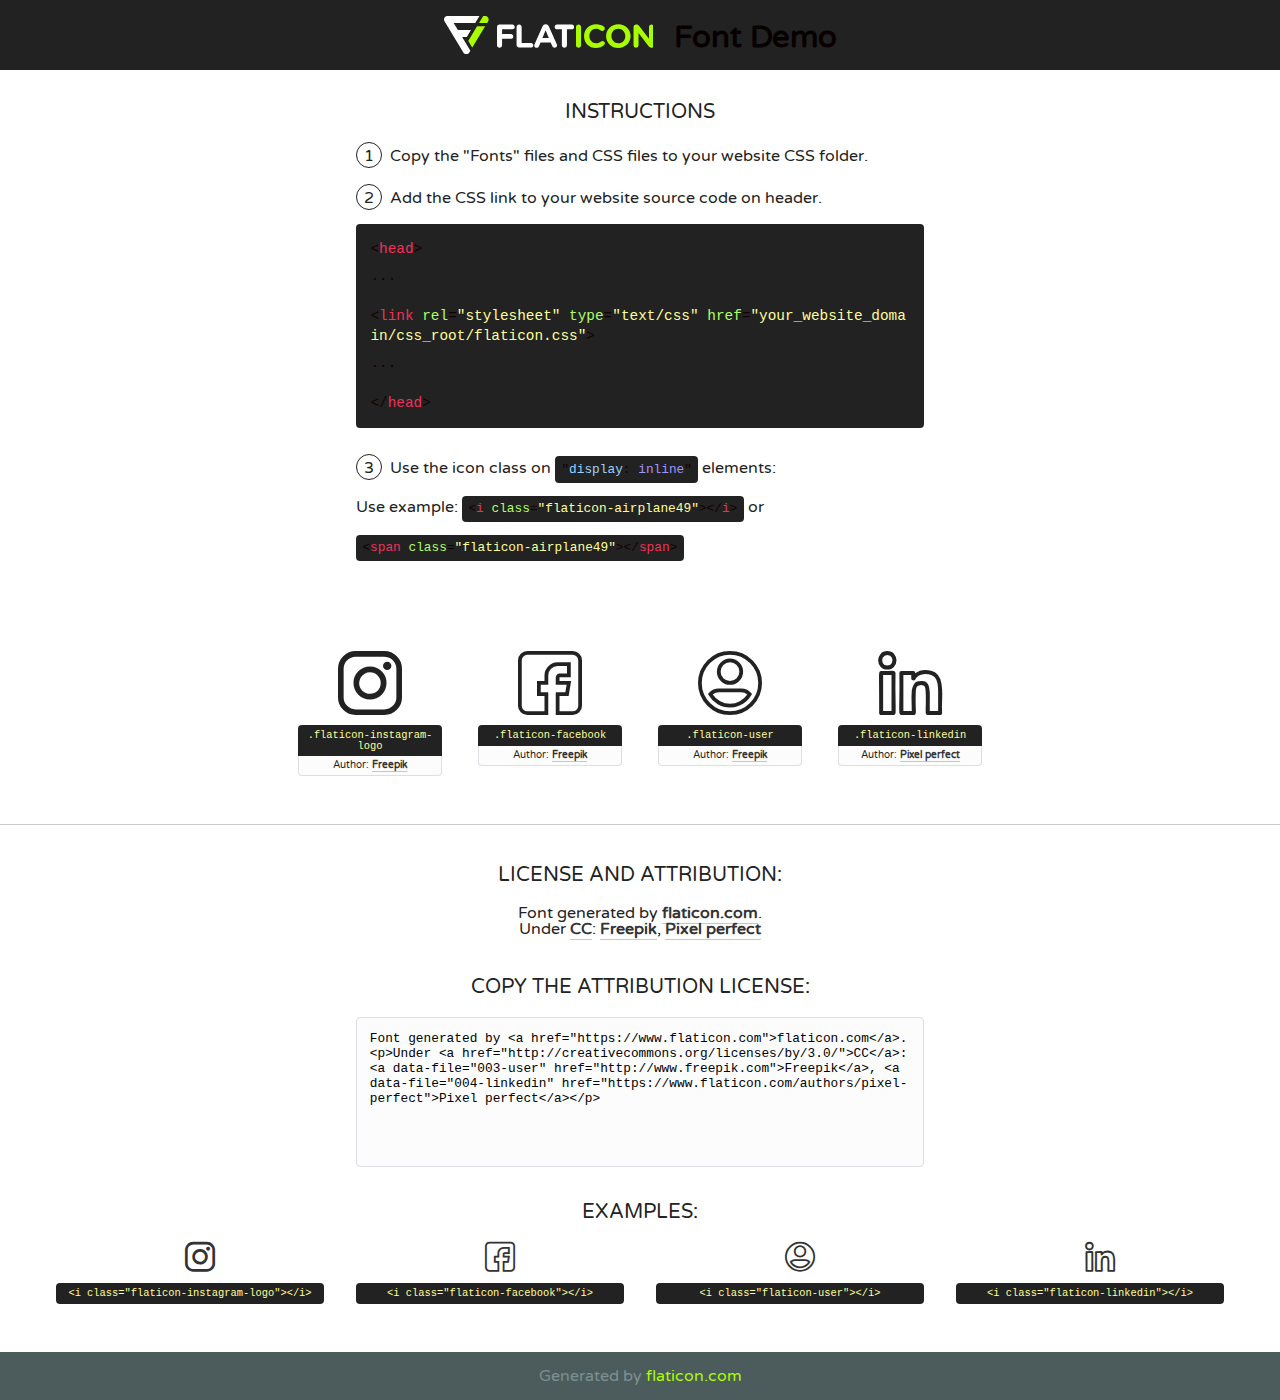
<file: font/flaticon.html>
<!DOCTYPE html>
<!--
  Flaticon icon font: Flaticon
  Creation date: 12/07/2020 23:09
-->
<html>
<!DOCTYPE html>
<html>

<head>
    <title>Flaticon WebFont</title>
    <link href="http://fonts.googleapis.com/css?family=Varela+Round" rel="stylesheet" type="text/css" />
    <link rel="stylesheet" type="text/css" href="flaticon.css">
    <meta charset="UTF-8">
    <style>
    html, body, div, span, applet, object, iframe,
    h1, h2, h3, h4, h5, h6, p, blockquote, pre,
    a, abbr, acronym, address, big, cite, code,
    del, dfn, em, img, ins, kbd, q, s, samp,
    small, strike, strong, sub, sup, tt, var,
    b, u, i, center,
    dl, dt, dd, ol, ul, li,
    fieldset, form, label, legend,
    table, caption, tbody, tfoot, thead, tr, th, td,
    article, aside, canvas, details, embed, 
    figure, figcaption, footer, header, hgroup, 
    menu, nav, output, ruby, section, summary,
    time, mark, audio, video {
        margin: 0;
        padding: 0;
        border: 0;
        font-size: 100%;
        font: inherit;
        vertical-align: baseline;
    }
    /* HTML5 display-role reset for older browsers */
    article, aside, details, figcaption, figure, 
    footer, header, hgroup, menu, nav, section {
        display: block;
    }
    body {
        line-height: 1;
    }
    ol, ul {
        list-style: none;
    }
    blockquote, q {
        quotes: none;
    }
    blockquote:before, blockquote:after,
    q:before, q:after {
        content: '';
        content: none;
    }
    table {
        border-collapse: collapse;
        border-spacing: 0;
    }
    body {
        font-family: 'Varela Round', Helvetica, Arial, sans-serif;
        font-size: 16px;
        color: #222;
    }
    a {
        color: #333;
        border-bottom: 1px solid #a9fd00;
        font-weight: bold;
        text-decoration: none;
    }
    * {
        -moz-box-sizing: border-box;
        -webkit-box-sizing: border-box;
        box-sizing: border-box;
        margin: 0;
        padding: 0;
    }
    [class^="flaticon-"]:before, [class*=" flaticon-"]:before, [class^="flaticon-"]:after, [class*=" flaticon-"]:after {
        font-family: Flaticon;
        font-size: 30px;
        font-style: normal;
        margin-left: 20px;
        color: #333;
    }
    .wrapper {
        max-width: 600px;
        margin: auto;
        padding: 0 1em;
    }
    .title {
        font-size: 1.25em;
        text-align: center;
        margin-bottom: 1em;
        text-transform: uppercase;
    }
    header {
        text-align: center;
        background-color: #222;
        color: rgb(7, 0, 0);
        padding: 1em;
    }
    header .logo {
        width: 210px;
        height: 38px;
        display: inline-block;
        vertical-align: middle;
        margin-right: 1em;
        border: none;
    }
    header strong {
        font-size: 1.95em;
        font-weight: bold;
        vertical-align: middle;
        margin-top: 5px;
        display: inline-block;
    }
    .demo {
        margin: 2em auto;
        line-height: 1.25em;
    }
    .demo ul li {
        margin-bottom: 1em;
    }
    .demo ul li .num {
        color: #222;
        border-radius: 20px;
        display: inline-block;
        width: 26px;
        padding: 3px;
        height: 26px;
        text-align: center;
        margin-right: 0.5em;
        border: 1px solid #222;
    }
    .demo ul li code {
        background-color: #222;
        border-radius: 4px;
        padding: 0.25em 0.5em;
        display: inline-block;
        color: rgb(20, 1, 1);
        font-family: Consolas,Monaco,Lucida Console,Liberation Mono,DejaVu Sans Mono,Bitstream Vera Sans Mono,Courier New, monospace;
        font-weight: lighter;
        margin-top: 1em;
        font-size: 0.8em;
        word-break: break-all;
    }
    .demo ul li code.big {
        padding: 1em;
        font-size: 0.9em;
    }
    .demo ul li code .red {
        color: #EF3159;
    }
    .demo ul li code .green {
        color: #ACFF65;
    }
    .demo ul li code .yellow {
        color: #FFFF99;
    }
    .demo ul li code .blue {
        color: #99D3FF;
    }
    .demo ul li code .purple {
        color: #A295FF;
    }
    .demo ul li code .dots {
        margin-top: 0.5em;
        display: block;
    }
    #glyphs {
        border-bottom: 1px solid #ccc;
        padding: 2em 0;
        text-align: center;
    }
    .glyph {
        display: inline-block;
        width: 9em;
        margin: 1em;
        text-align: center;
        vertical-align: top;
        background: #FFF;
    }
    .glyph .glyph-icon {
        padding: 10px;
        display: block;
        font-family:"Flaticon";
        font-size: 64px;
        line-height: 1;
    }
    .glyph .glyph-icon:before {
        font-size: 64px;
        color: #222;
        margin-left: 0;
    }
    .class-name {
        font-size: 0.65em;
        background-color: #222;
        color: #fff;
        border-radius: 4px 4px 0 0;
        padding: 0.5em;
        color: #FFFF99;
        font-family: Consolas,Monaco,Lucida Console,Liberation Mono,DejaVu Sans Mono,Bitstream Vera Sans Mono,Courier New, monospace;
    }
    .author-name {
        font-size: 0.6em;
        background-color: #fcfcfd;
        border: 1px solid #DEDEE4;
        border-top: 0;
        border-radius: 0 0 4px 4px;
        padding: 0.5em;
    }
    .class-name:last-child {
        font-size: 10px;
        color:#888;
    }
    .class-name:last-child a {
        font-size: 10px;
        color:#555;
    }
    .class-name:last-child a:hover {
        color:#a9fd00;
    }
    .glyph > input {
        display: block;
        width: 100px;
        margin: 5px auto;
        text-align: center;
        font-size: 12px;
        cursor: text;
    }
    .glyph > input.icon-input {
        font-family:"Flaticon";
        font-size: 16px;
        margin-bottom: 10px;
    }
    .attribution .title {
        margin-top: 2em;
    }
    .attribution textarea {
        background-color: #fcfcfd;
        padding: 1em;
        border: none;
        box-shadow: none;
        border: 1px solid #DEDEE4;
        border-radius: 4px;
        resize: none;
        width: 100%;
        height: 150px;
        font-size: 0.8em;
        font-family: Consolas,Monaco,Lucida Console,Liberation Mono,DejaVu Sans Mono,Bitstream Vera Sans Mono,Courier New, monospace;
        -webkit-appearance: none;
    }
    .iconsuse {
        margin: 2em auto;
        text-align: center;
        max-width: 1200px;
    }
    .iconsuse:after {
        content: '';
        display: table;
        clear: both;
    }
    .iconsuse .image {
        float: left;
        width: 25%;
        padding: 0 1em;
    }
    .iconsuse .image p {
        margin-bottom: 1em;
    }
    .iconsuse .image span {
        display: block;
        font-size: 0.65em;
        background-color: #222;
        color: #fff;
        border-radius: 4px;
        padding: 0.5em;
        color: #FFFF99;
        margin-top: 1em;
        font-family: Consolas,Monaco,Lucida Console,Liberation Mono,DejaVu Sans Mono,Bitstream Vera Sans Mono,Courier New, monospace;
    }
    #footer {
        text-align: center;
        background-color: #4C5B5C;
        color: #7c9192;
        padding: 1em;
    }
    #footer a {
        border: none;
        color: #a9fd00;
        font-weight: normal;
    }
    @media (max-width: 960px) {
        .iconsuse .image {
            width: 50%;
        }
    }
    @media (max-width: 560px) {
        .iconsuse .image {
            width: 100%;
        }
    }
    </style>
</head>

<body class="characters-off">

    <header>
        <a href="https://www.flaticon.com" target="_blank" class="logo">
            <svg version="1.1" xmlns="http://www.w3.org/2000/svg" xmlns:xlink="http://www.w3.org/1999/xlink" xmlns:a="http://ns.adobe.com/AdobeSVGViewerExtensions/3.0/" viewBox="0 0 560.875 102.036" enable-background="new 0 0 560.875 102.036" xml:space="preserve">
                <defs>
                </defs>
                <g>
                    <g class="letters">
                        <path fill="#ffffff" d="M141.596,29.675c0-3.777,2.985-6.767,6.764-6.767h34.438c3.426,0,6.15,2.728,6.15,6.15
                        c0,3.43-2.724,6.149-6.15,6.149h-27.674v13.091h23.719c3.429,0,6.151,2.724,6.151,6.15c0,3.43-2.723,6.149-6.151,6.149h-23.719
                        v17.574c0,3.773-2.986,6.761-6.764,6.761c-3.779,0-6.764-2.989-6.764-6.761V29.675z"></path>
                        <path fill="#ffffff" d="M193.844,29.149c0-3.781,2.985-6.767,6.764-6.767c3.776,0,6.763,2.985,6.763,6.767v42.957h25.039
                        c3.426,0,6.149,2.726,6.149,6.153c0,3.425-2.723,6.15-6.149,6.15h-31.802c-3.779,0-6.764-2.986-6.764-6.768V29.149z"></path>
                        <path fill="#ffffff" d="M241.891,75.71l21.438-48.407c1.492-3.341,4.215-5.357,7.906-5.357h0.792
                        c3.686,0,6.323,2.017,7.815,5.357l21.439,48.407c0.436,0.967,0.701,1.845,0.701,2.723c0,3.602-2.809,6.501-6.414,6.501
                        c-3.161,0-5.269-1.845-6.499-4.655l-4.132-9.661h-27.059l-4.301,10.102c-1.144,2.631-3.426,4.214-6.237,4.214
                        c-3.517,0-6.24-2.81-6.24-6.325C241.1,77.64,241.451,76.677,241.891,75.71z M279.932,58.666l-8.521-20.297l-8.526,20.297H279.932
                        z"></path>
                        <path fill="#ffffff" d="M314.864,35.387H301.86c-3.429,0-6.239-2.813-6.239-6.238c0-3.429,2.811-6.24,6.239-6.24h39.533
                        c3.426,0,6.237,2.811,6.237,6.24c0,3.425-2.811,6.238-6.237,6.238h-13.001v42.785c0,3.773-2.99,6.761-6.764,6.761
                        c-3.779,0-6.764-2.989-6.764-6.761V35.387z"></path>
                        <path fill="#A9FD00" d="M352.615,29.149c0-3.781,2.985-6.767,6.767-6.767c3.774,0,6.761,2.985,6.761,6.767v49.024
                        c0,3.773-2.987,6.761-6.761,6.761c-3.781,0-6.767-2.989-6.767-6.761V29.149z"></path>
                        <path fill="#A9FD00" d="M374.132,53.836v-0.179c0-17.481,13.178-31.801,32.065-31.801c9.22,0,15.459,2.458,20.557,6.238
                        c1.402,1.054,2.637,2.985,2.637,5.357c0,3.692-2.985,6.59-6.681,6.59c-1.845,0-3.071-0.702-4.044-1.319
                        c-3.776-2.813-7.729-4.393-12.562-4.393c-10.364,0-17.831,8.611-17.831,19.154v0.173c0,10.542,7.291,19.329,17.831,19.329
                        c5.715,0,9.492-1.756,13.359-4.834c1.049-0.874,2.458-1.491,4.039-1.491c3.429,0,6.325,2.813,6.325,6.236
                        c0,2.106-1.056,3.78-2.282,4.834c-5.539,4.834-12.036,7.733-21.878,7.733C387.572,85.464,374.132,71.493,374.132,53.836z"></path>
                        <path fill="#A9FD00" d="M433.009,53.836v-0.179c0-17.481,13.79-31.801,32.766-31.801c18.981,0,32.592,14.143,32.592,31.628v0.173
                        c0,17.483-13.785,31.807-32.769,31.807C446.625,85.464,433.009,71.32,433.009,53.836z M484.224,53.836v-0.179
                        c0-10.539-7.725-19.326-18.626-19.326c-10.893,0-18.449,8.611-18.449,19.154v0.173c0,10.542,7.73,19.329,18.626,19.329
                        C476.676,72.986,484.224,64.378,484.224,53.836z"></path>
                        <path fill="#A9FD00" d="M506.233,29.321c0-3.774,2.99-6.763,6.767-6.763h1.401c3.252,0,5.183,1.583,7.029,3.953l26.093,34.265
                        V29.059c0-3.692,2.99-6.677,6.681-6.677c3.683,0,6.671,2.985,6.671,6.677v48.934c0,3.78-2.987,6.765-6.764,6.765h-0.436
                        c-3.257,0-5.188-1.581-7.034-3.953l-27.056-35.492v32.944c0,3.687-2.985,6.676-6.678,6.676c-3.683,0-6.673-2.989-6.673-6.676
                        V29.321z"></path>
                    </g>
                    <g class="insignia">
                        <path fill="#ffffff" d="M48.372,56.137h12.517l11.156-18.537H37.186L25.688,18.539h57.825L94.668,0H9.271
                        C5.925,0,2.842,1.801,1.198,4.716c-1.644,2.907-1.593,6.482,0.134,9.343l50.38,83.501c1.678,2.781,4.689,4.476,7.938,4.476
                        c3.246,0,6.257-1.695,7.935-4.476l2.898-4.804L48.372,56.137z"></path>
                        <g class="i">
                            <path fill="#A9FD00" d="M93.575,18.539h0.031v0.004l21.652,0.004l2.705-4.488c1.727-2.861,1.778-6.436,0.133-9.343
                            C116.454,1.801,113.371,0,110.026,0h-5.294L93.575,18.539z"></path>
                            <polygon fill="#A9FD00" points="88.291,27.356 64.725,66.486 75.519,84.404 109.942,27.356"></polygon>
                        </g>
                    </g>
                </g>
            </svg>
        </a>
        <strong>Font Demo</strong>
    </header>


    <section class="demo wrapper">

        <p class="title">Instructions</p>

        <ul>
            <li>
                <span class="num">1</span>Copy the "Fonts" files and CSS files to your website CSS folder.
            </li>
            <li>
                <span class="num">2</span>Add the CSS link to your website source code on header.
                <code class="big">
                    &lt;<span class="red">head</span>&gt;
                    <br/><span class="dots">...</span>
                    <br/>&lt;<span class="red">link</span> <span class="green">rel</span>=<span class="yellow">"stylesheet"</span> <span class="green">type</span>=<span class="yellow">"text/css"</span> <span class="green">href</span>=<span class="yellow">"your_website_domain/css_root/flaticon.css"</span>&gt;
                    <br/><span class="dots">...</span>
                    <br/>&lt;/<span class="red">head</span>&gt;
                </code>
            </li>

            <li>
                <p>
                    <span class="num">3</span>Use the icon class on <code>"<span class="blue">display</span>:<span class="purple"> inline</span>"</code> elements:
                    <br />
                    Use example: <code>&lt;<span class="red">i</span> <span class="green">class</span>=<span class="yellow">&quot;flaticon-airplane49&quot;</span>&gt;&lt;/<span class="red">i</span>&gt;</code> or <code>&lt;<span class="red">span</span> <span class="green">class</span>=<span class="yellow">&quot;flaticon-airplane49&quot;</span>&gt;&lt;/<span class="red">span</span>&gt;</code>
            </li>
        </ul>

    </section>




   <section id="glyphs">          
    
      
        <div class="glyph"><div class="glyph-icon flaticon-instagram-logo"></div>
            <div class="class-name">.flaticon-instagram-logo</div>
            <div class="author-name">Author: <a data-file="001-instagram-logo" href="http://www.freepik.com">Freepik</a> </div> 
        </div>        
        
        <div class="glyph"><div class="glyph-icon flaticon-facebook"></div>
            <div class="class-name">.flaticon-facebook</div>
            <div class="author-name">Author: <a data-file="002-facebook" href="http://www.freepik.com">Freepik</a> </div> 
        </div>        
        
        <div class="glyph"><div class="glyph-icon flaticon-user"></div>
            <div class="class-name">.flaticon-user</div>
            <div class="author-name">Author: <a data-file="003-user" href="http://www.freepik.com">Freepik</a> </div> 
        </div>        
        
        <div class="glyph"><div class="glyph-icon flaticon-linkedin"></div>
            <div class="class-name">.flaticon-linkedin</div>
            <div class="author-name">Author: <a data-file="004-linkedin" href="https://www.flaticon.com/authors/pixel-perfect">Pixel perfect</a> </div> 
        </div>        
        

    </section>



    <section class="attribution wrapper"   style="text-align:center;">

      <div class="title">License and attribution:</div><div class="attrDiv">Font generated by <a href="https://www.flaticon.com">flaticon.com</a>. <div><p>Under <a href="http://creativecommons.org/licenses/by/3.0/">CC</a>: <a data-file="003-user" href="http://www.freepik.com">Freepik</a>, <a data-file="004-linkedin" href="https://www.flaticon.com/authors/pixel-perfect">Pixel perfect</a></p>  </div>
      </div>
      <div class="title">Copy the Attribution License:</div>

    <textarea onclick="this.focus();this.select();">Font generated by &lt;a href=&quot;https://www.flaticon.com&quot;&gt;flaticon.com&lt;/a&gt;. <p>Under <a href="http://creativecommons.org/licenses/by/3.0/">CC</a>: <a data-file="003-user" href="http://www.freepik.com">Freepik</a>, <a data-file="004-linkedin" href="https://www.flaticon.com/authors/pixel-perfect">Pixel perfect</a></p>  
     </textarea>

    </section>

    <section class="iconsuse">

          <div class="title">Examples:</div>            
             
            <div class="image">
                <p>
                    <i class="glyph-icon flaticon-instagram-logo"></i> 
                    <span>&lt;i class=&quot;flaticon-instagram-logo&quot;&gt;&lt;/i&gt;</span>
                </p>
            </div>
            
            <div class="image">
                <p>
                    <i class="glyph-icon flaticon-facebook"></i> 
                    <span>&lt;i class=&quot;flaticon-facebook&quot;&gt;&lt;/i&gt;</span>
                </p>
            </div>
            
            <div class="image">
                <p>
                    <i class="glyph-icon flaticon-user"></i> 
                    <span>&lt;i class=&quot;flaticon-user&quot;&gt;&lt;/i&gt;</span>
                </p>
            </div>
            
            <div class="image">
                <p>
                    <i class="glyph-icon flaticon-linkedin"></i> 
                    <span>&lt;i class=&quot;flaticon-linkedin&quot;&gt;&lt;/i&gt;</span>
                </p>
            </div>
                       
        </div>
                            
    </section>

<div id="footer">
    <div>Generated by <a href="https://www.flaticon.com">flaticon.com</a>
    </div>
</div>



</body>
</html>
</file>
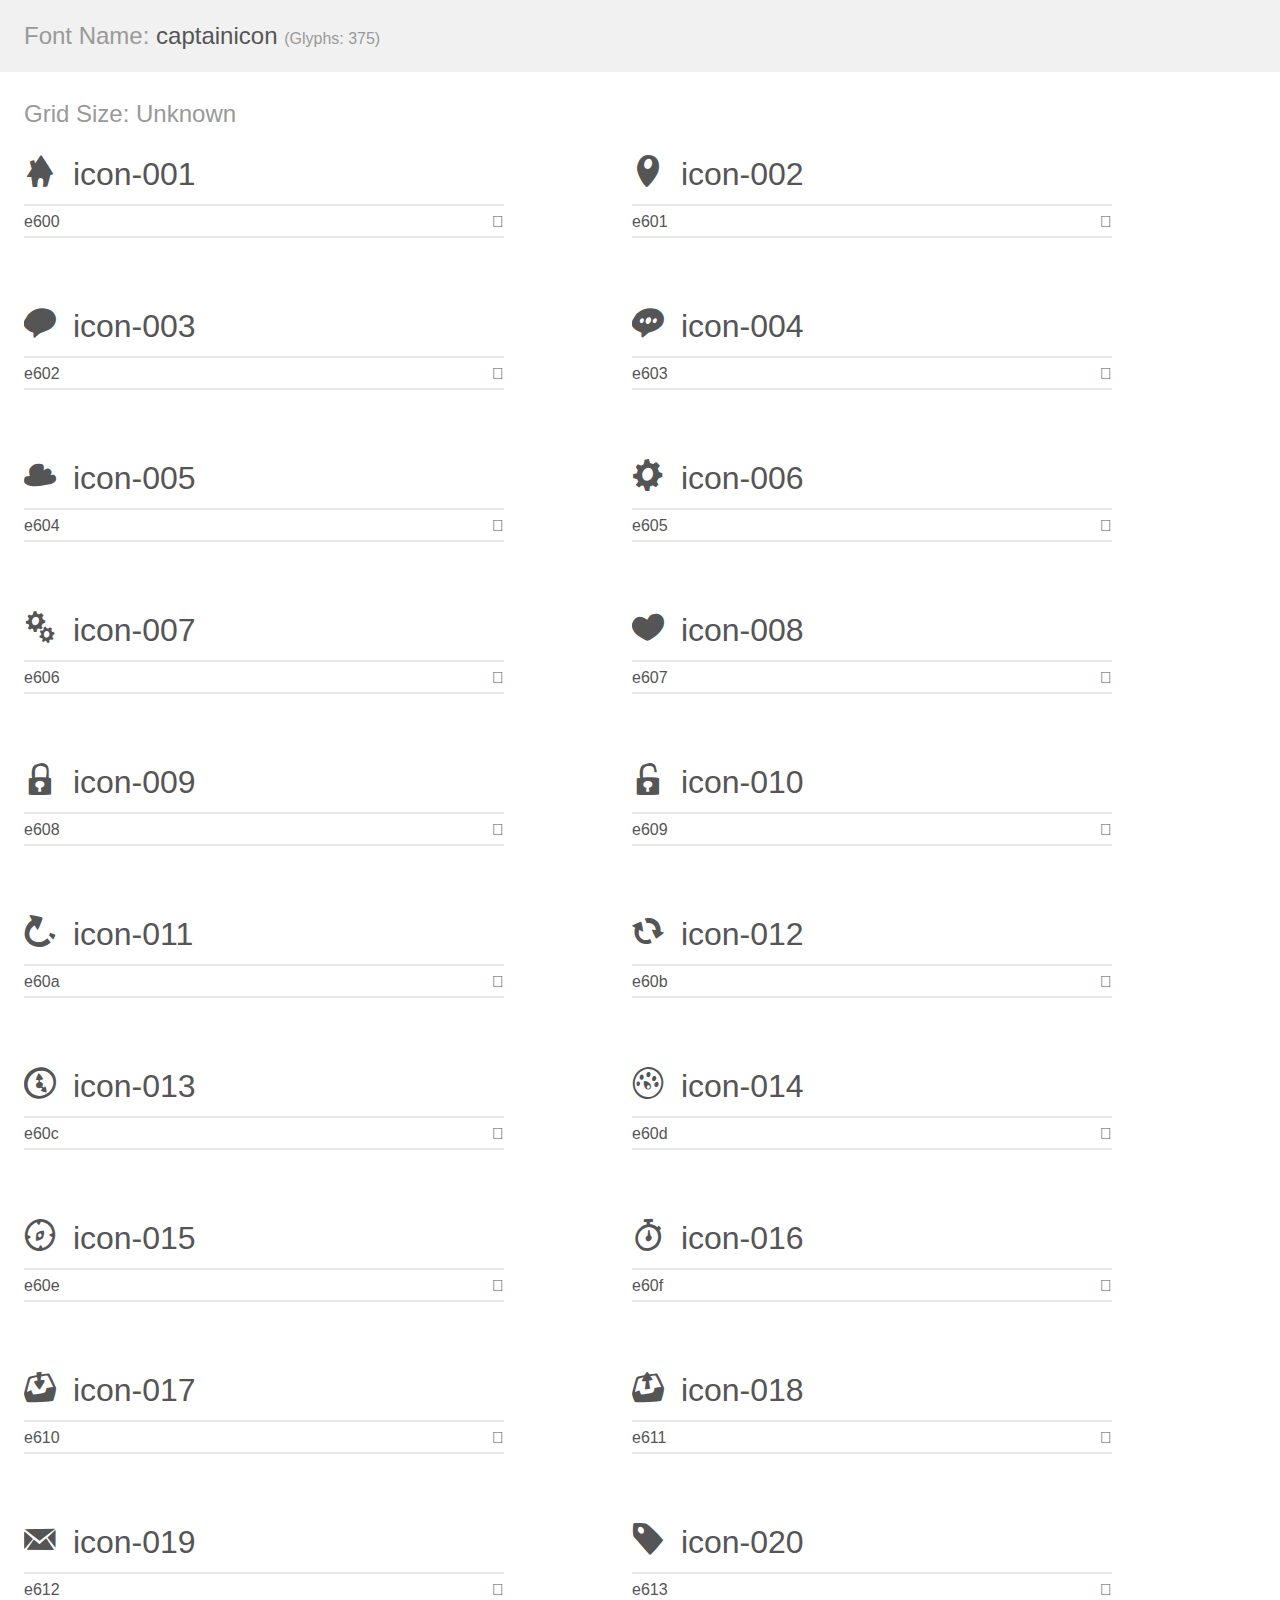
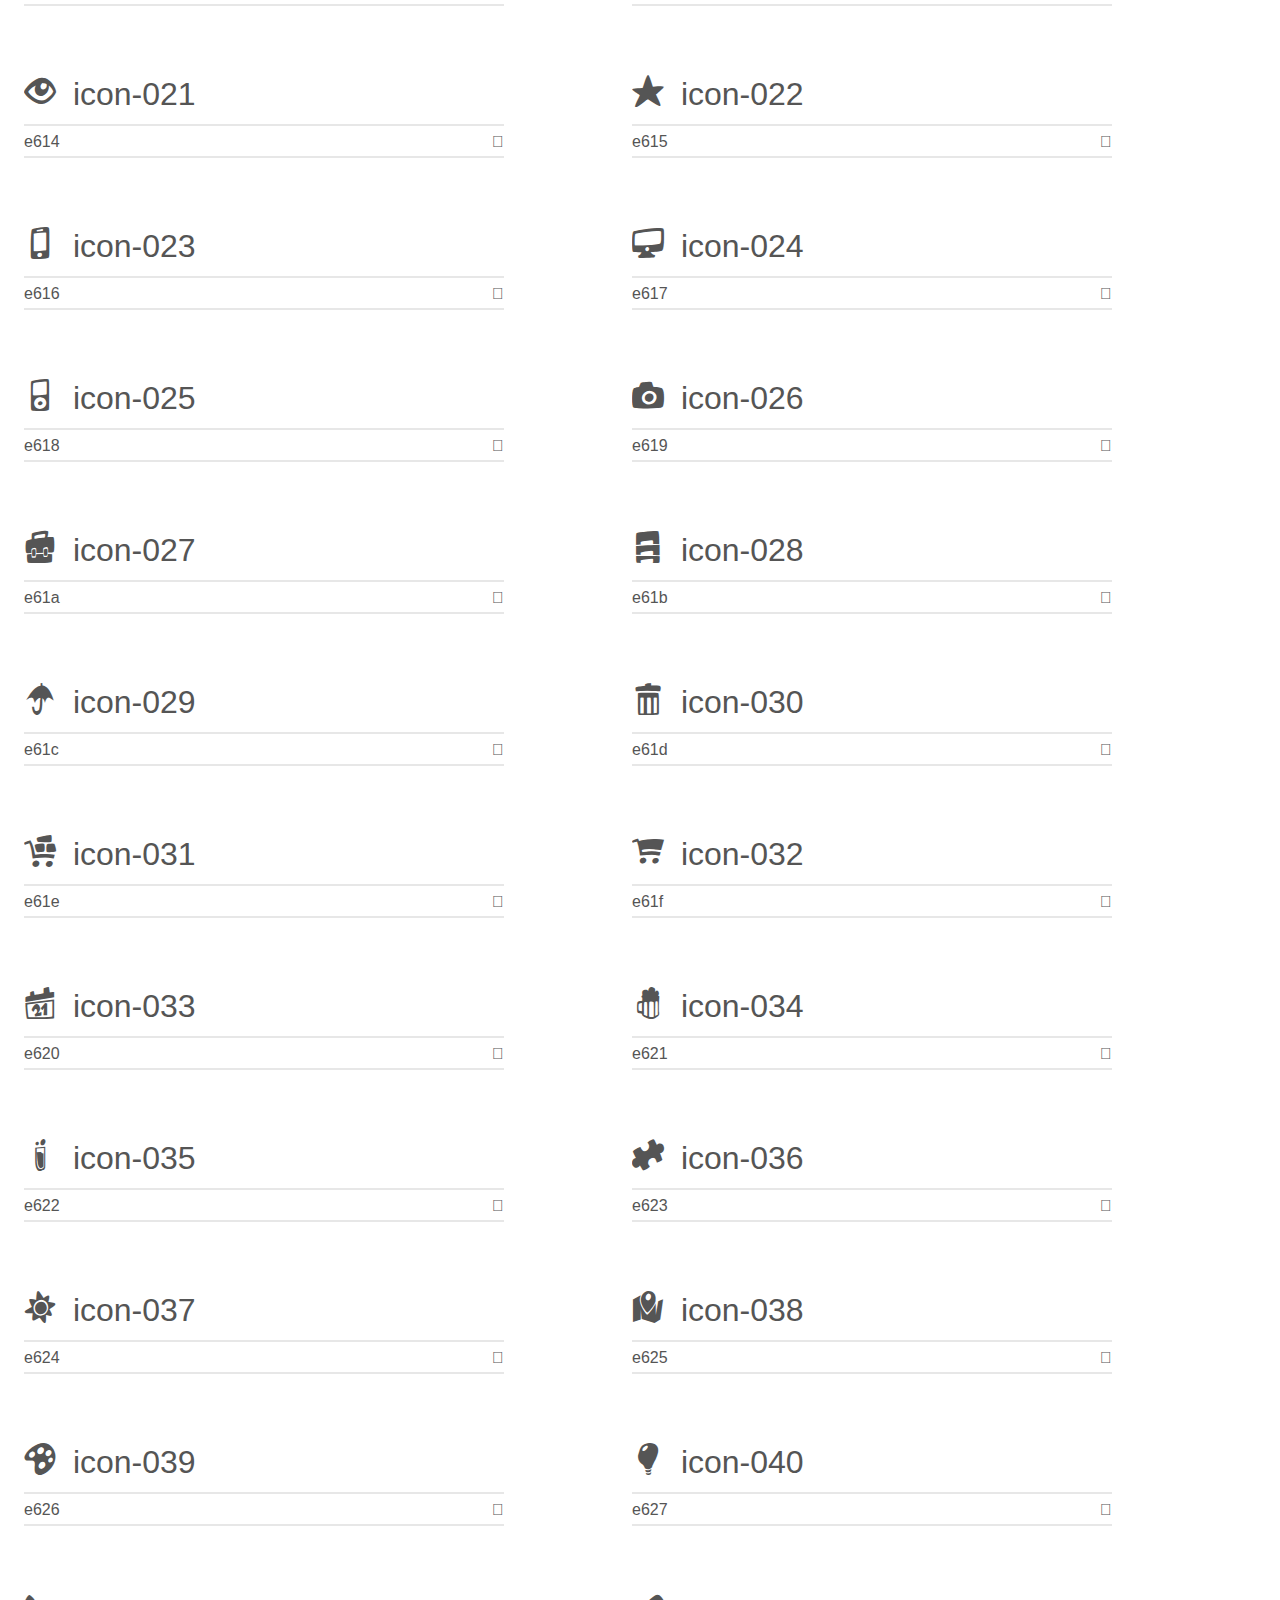
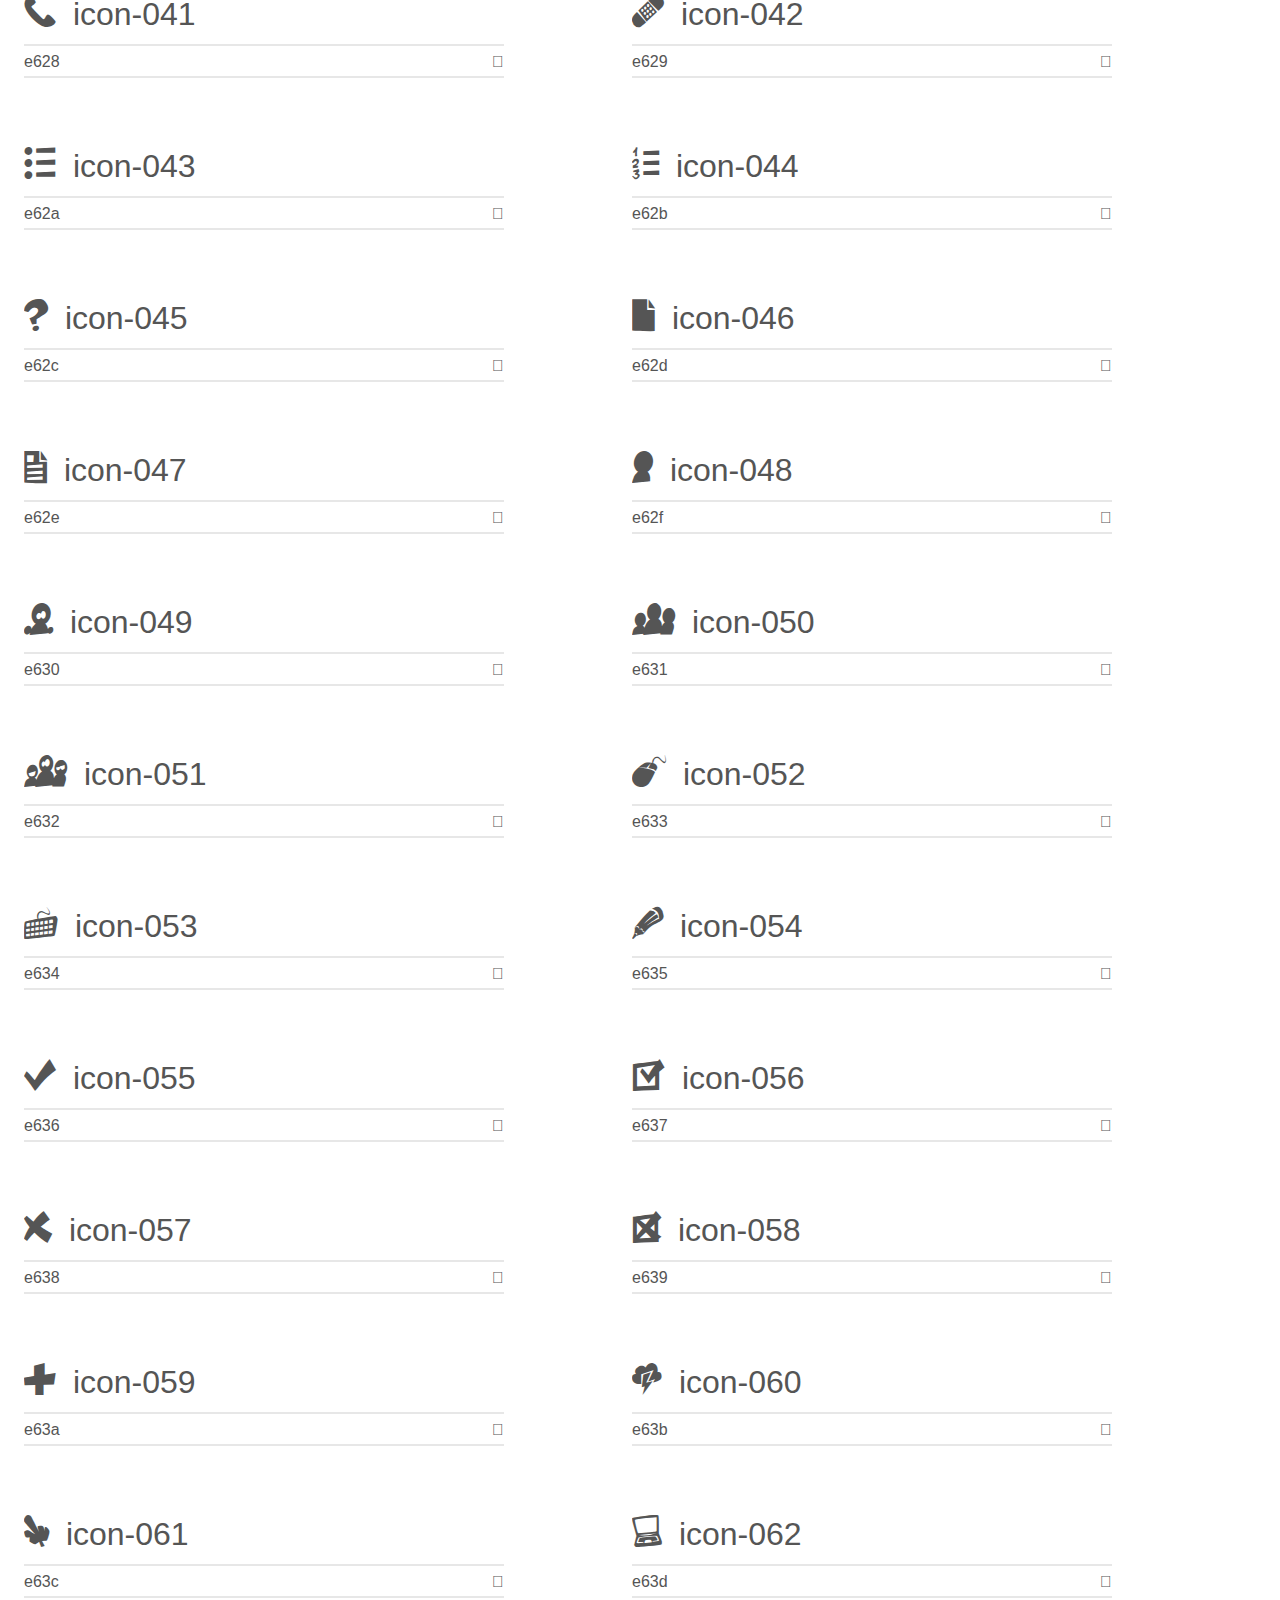
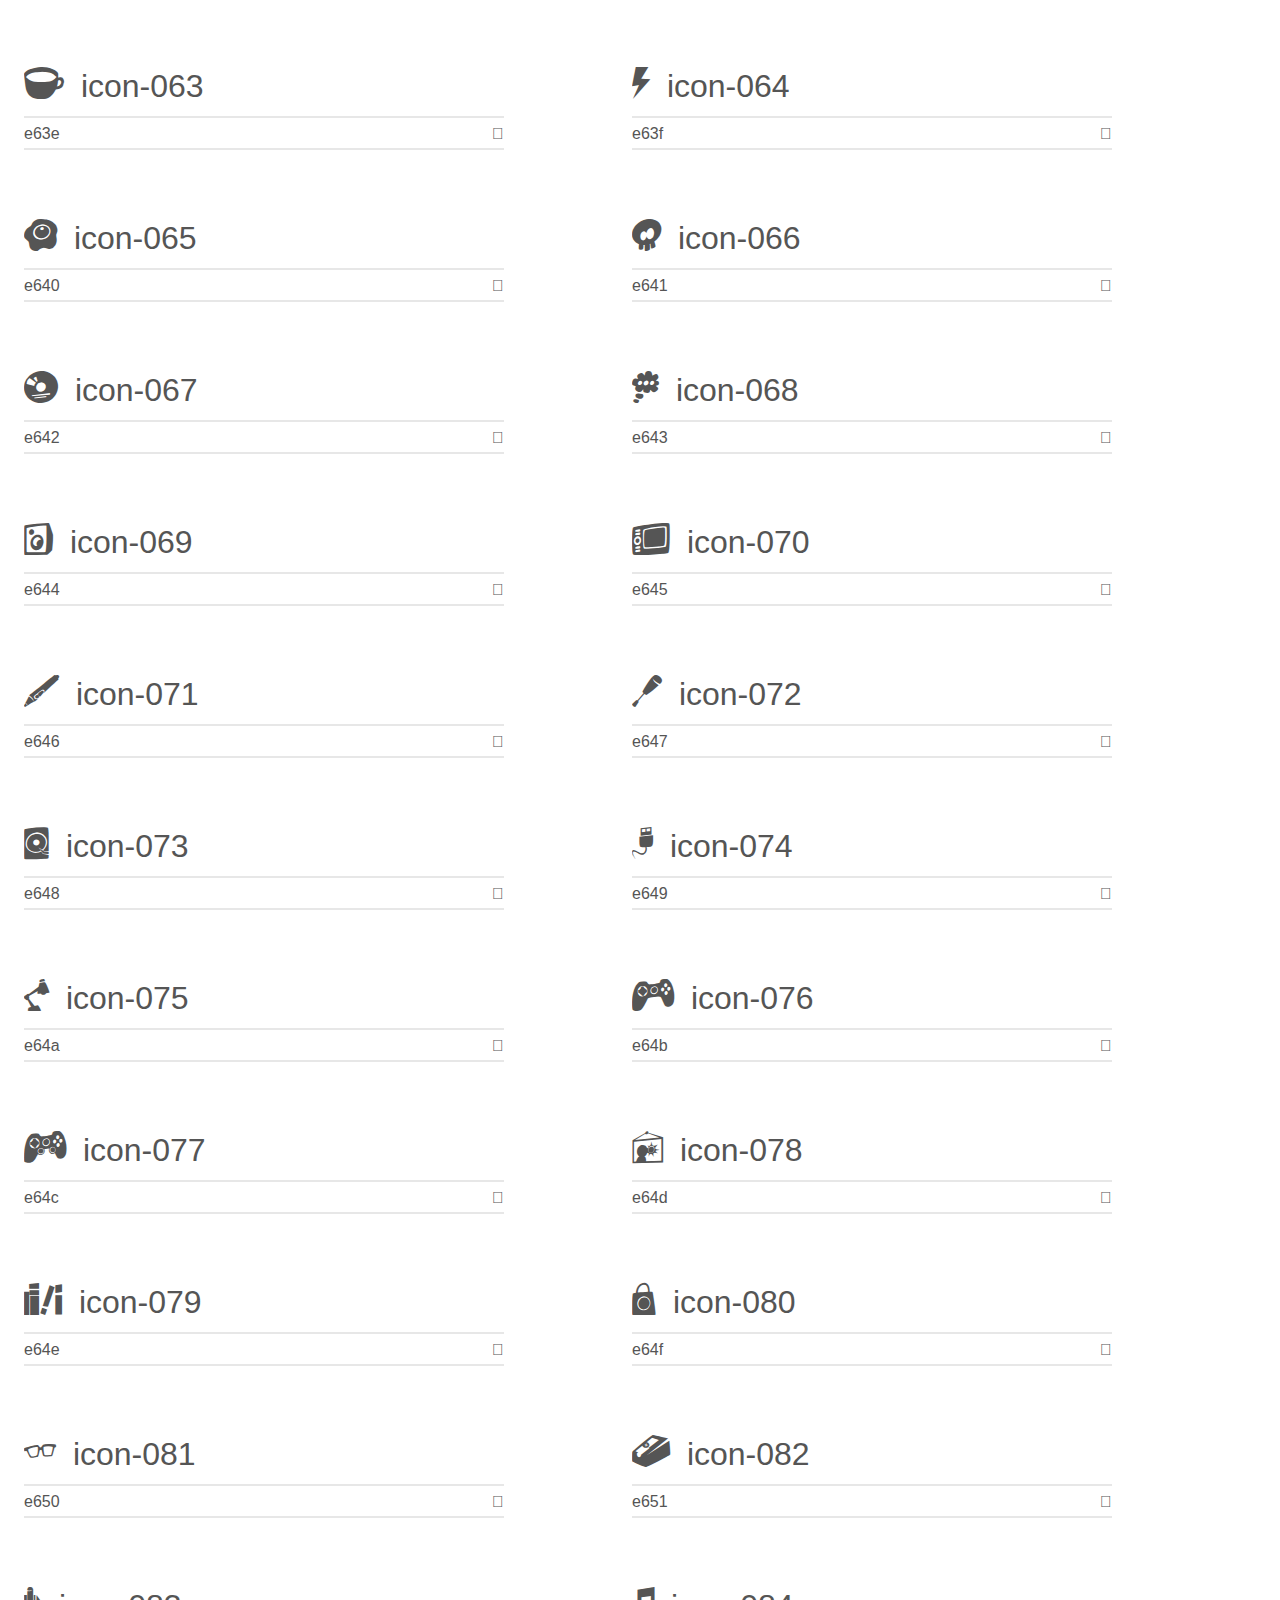
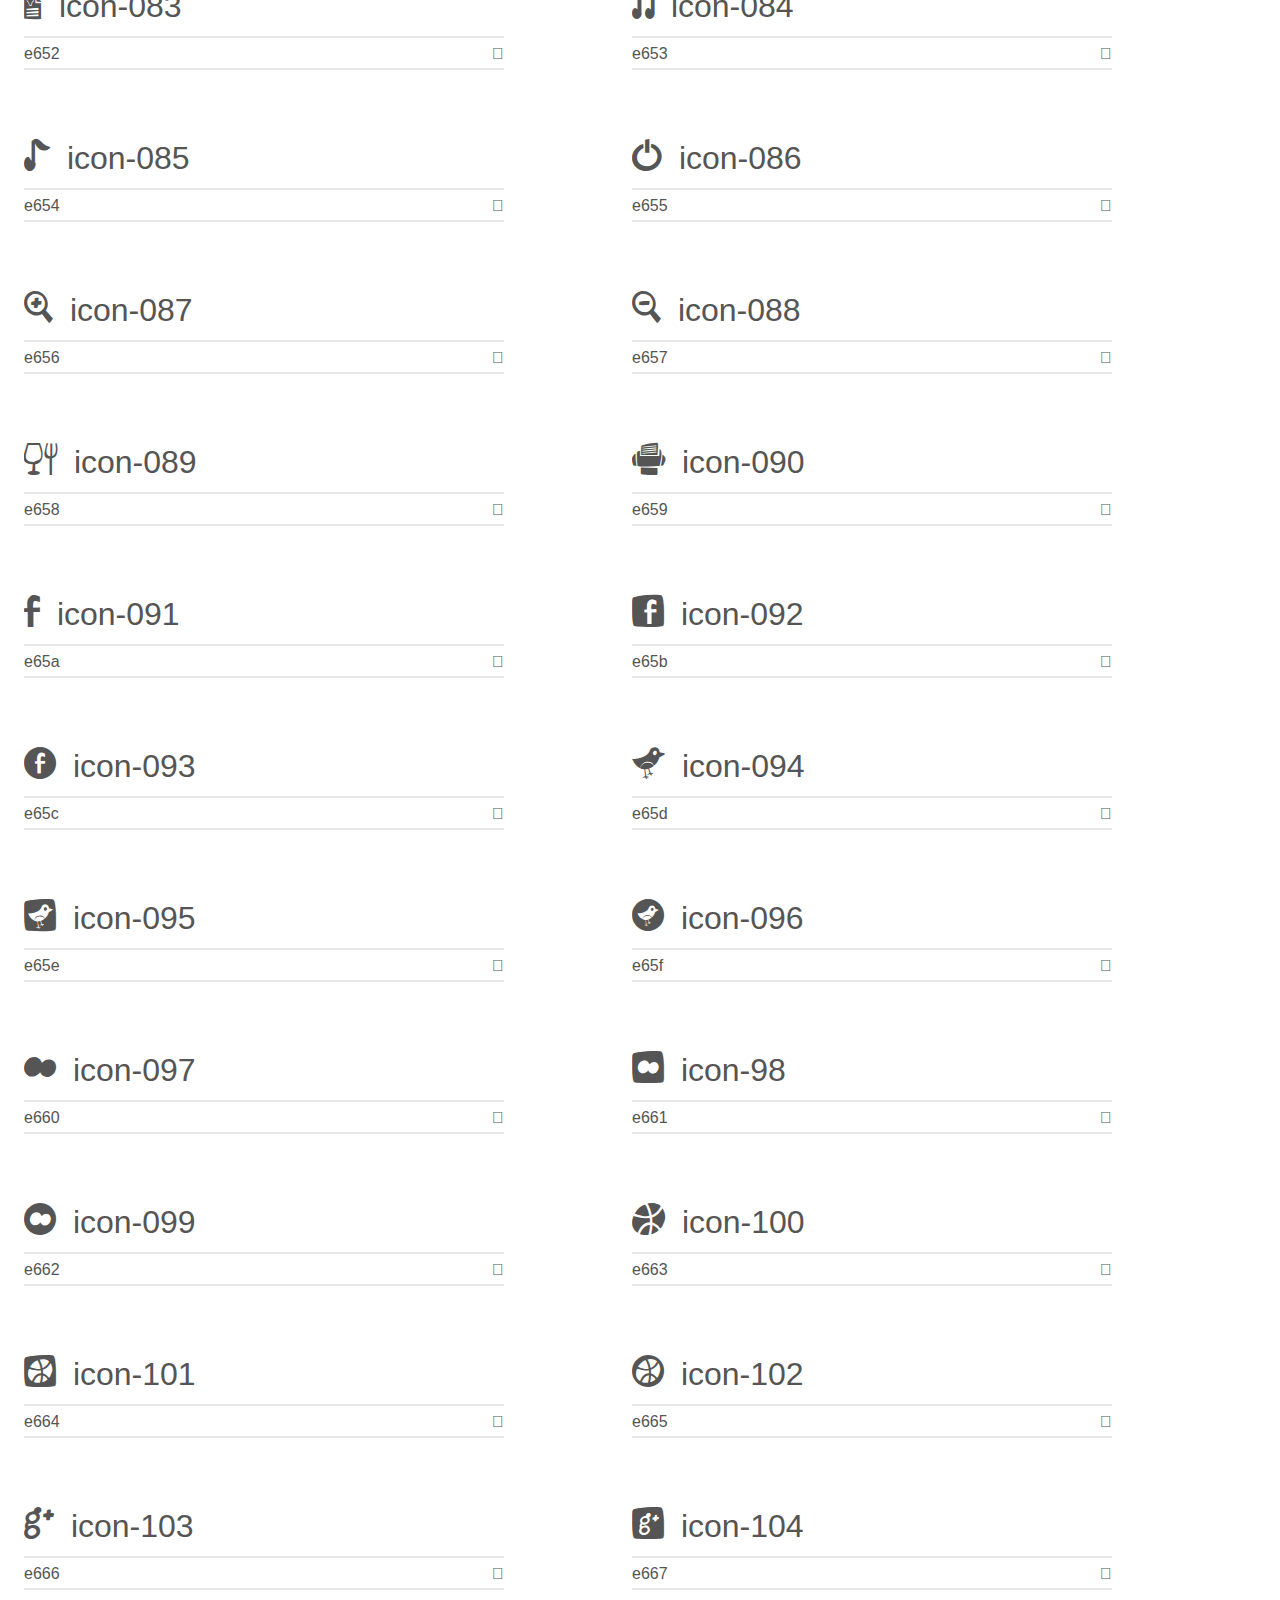
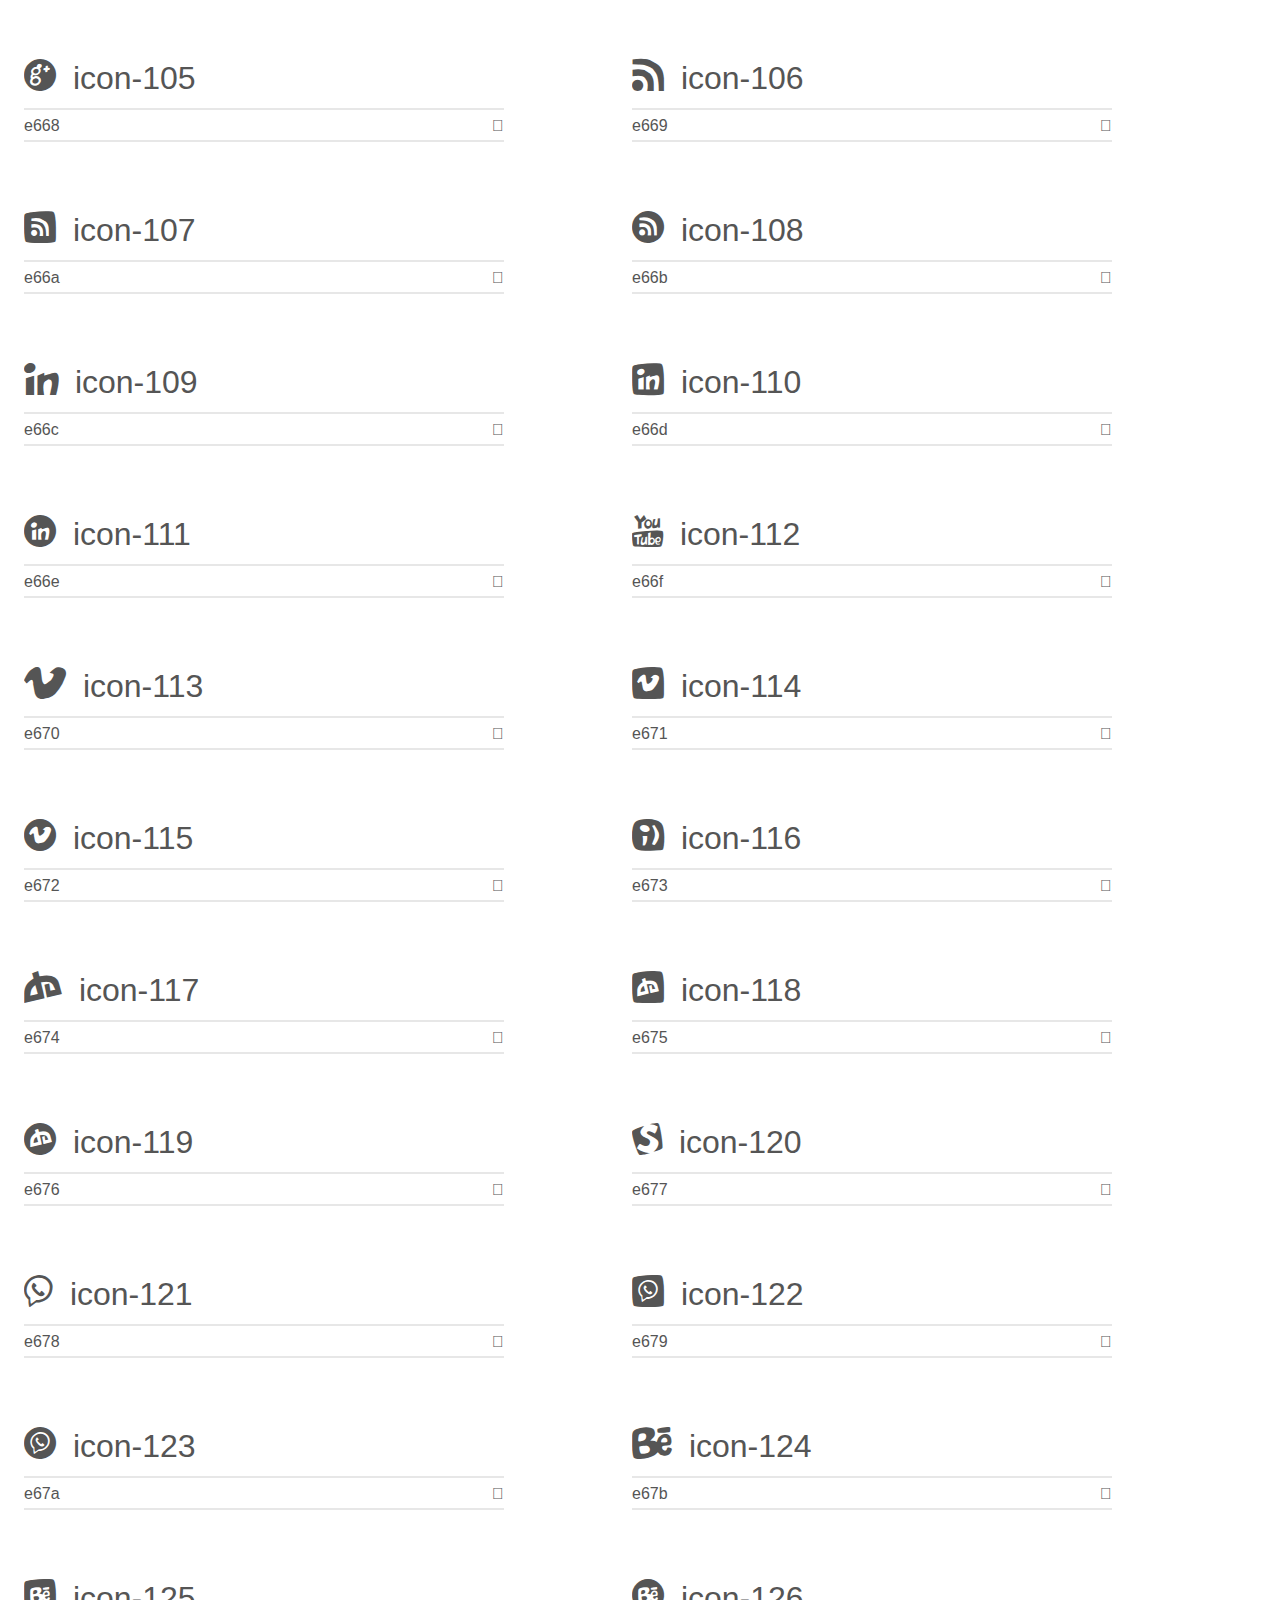
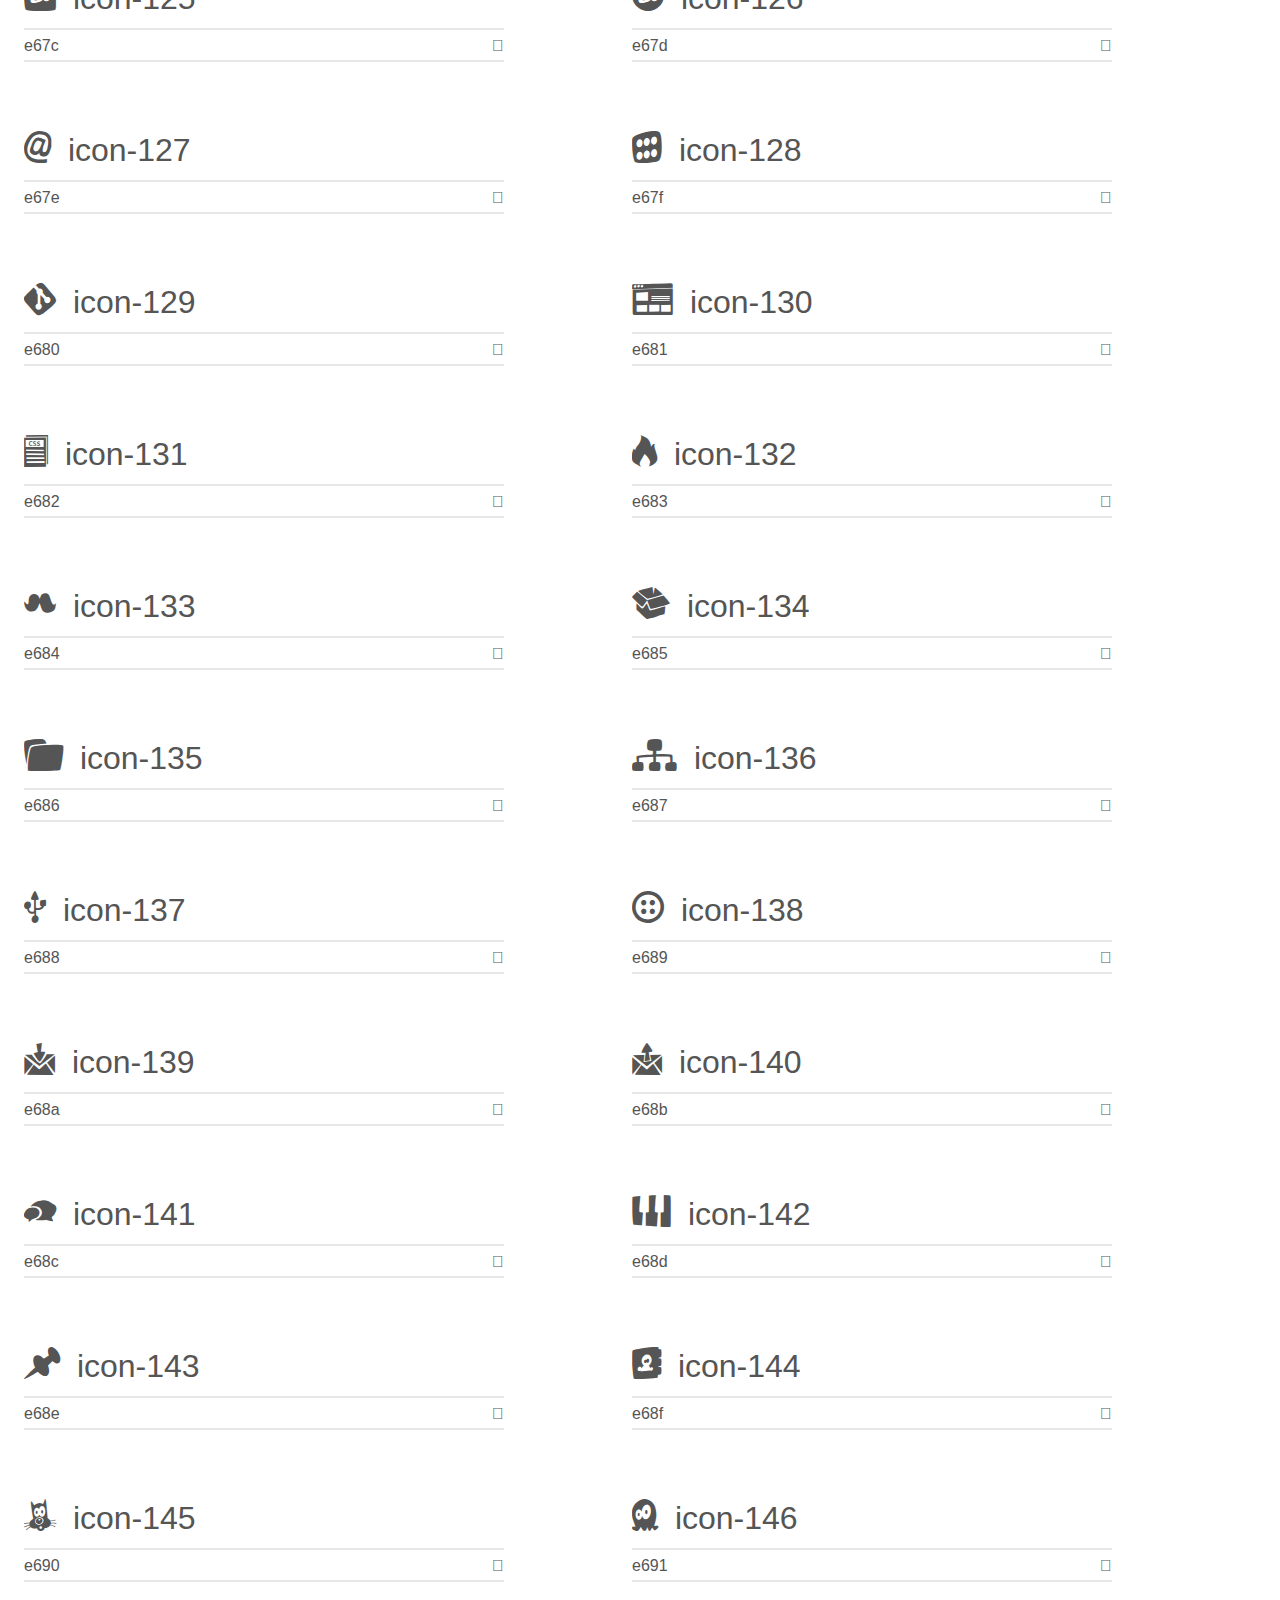
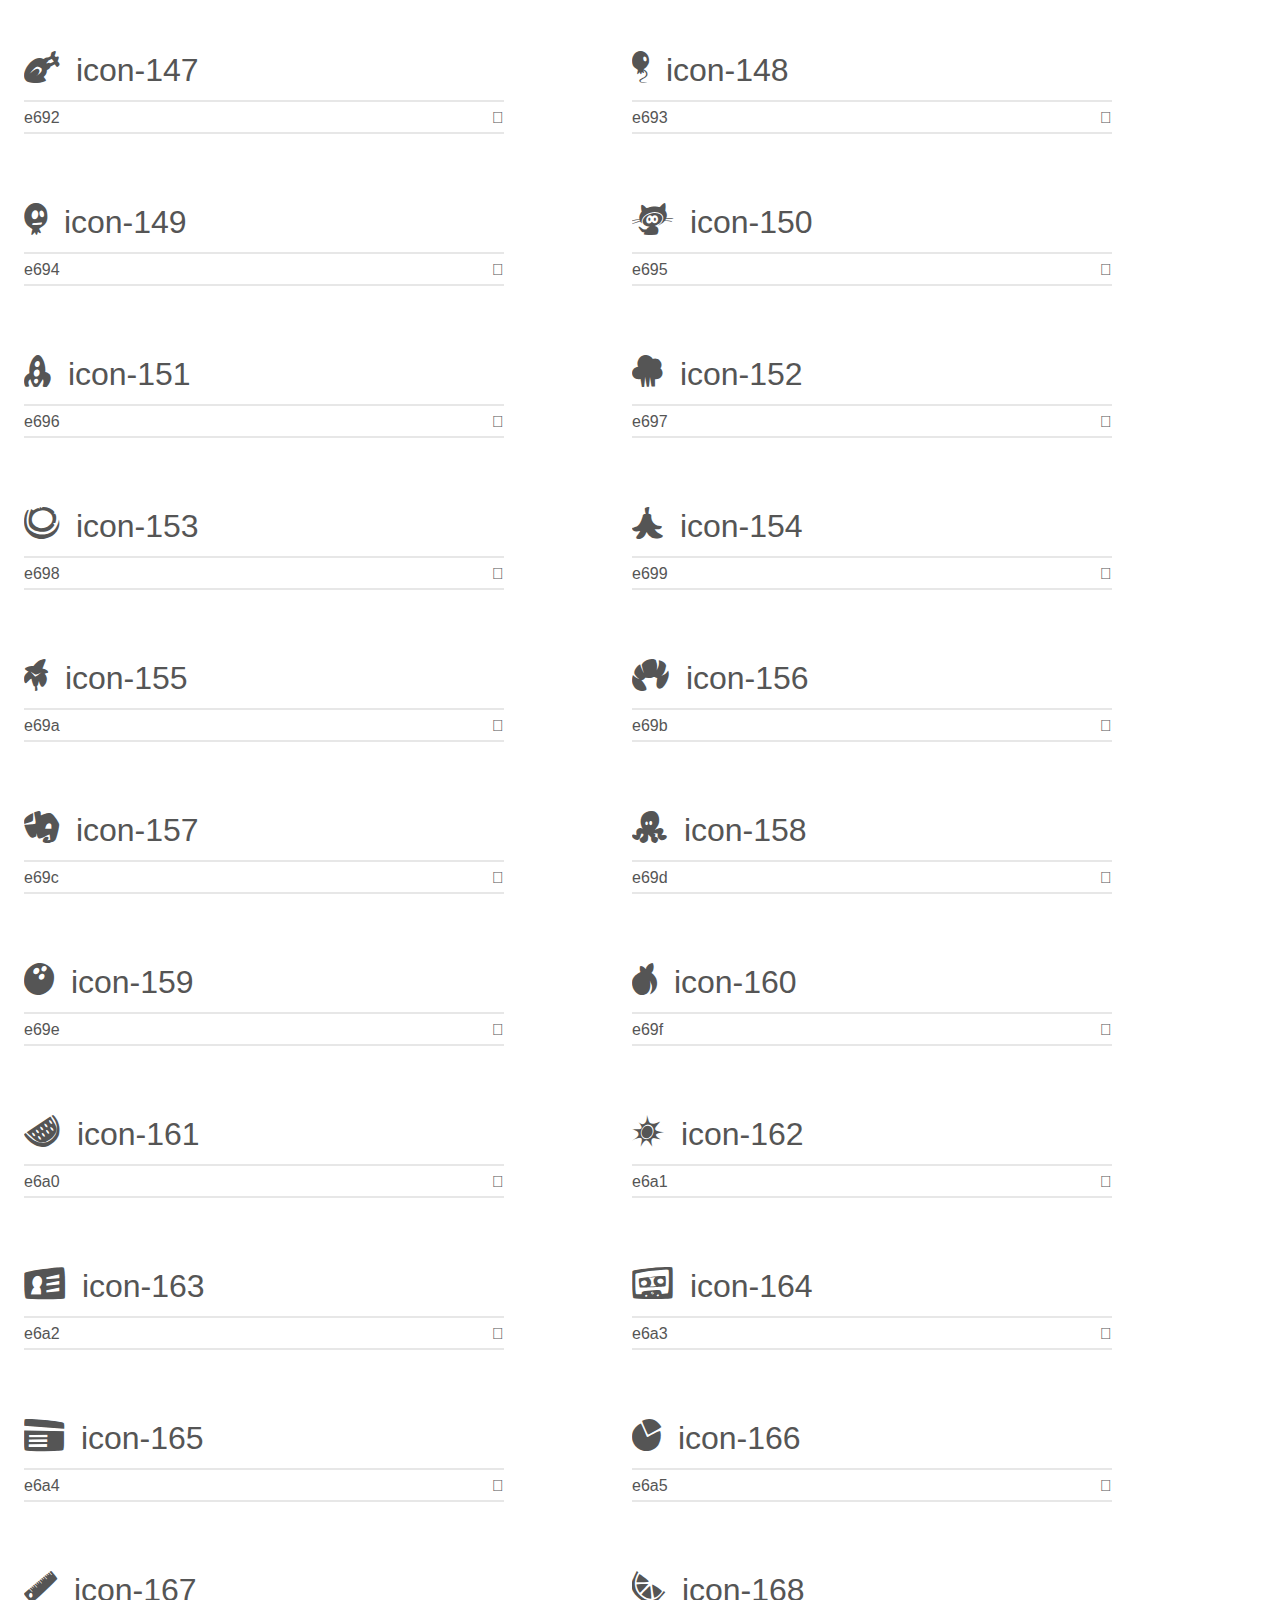
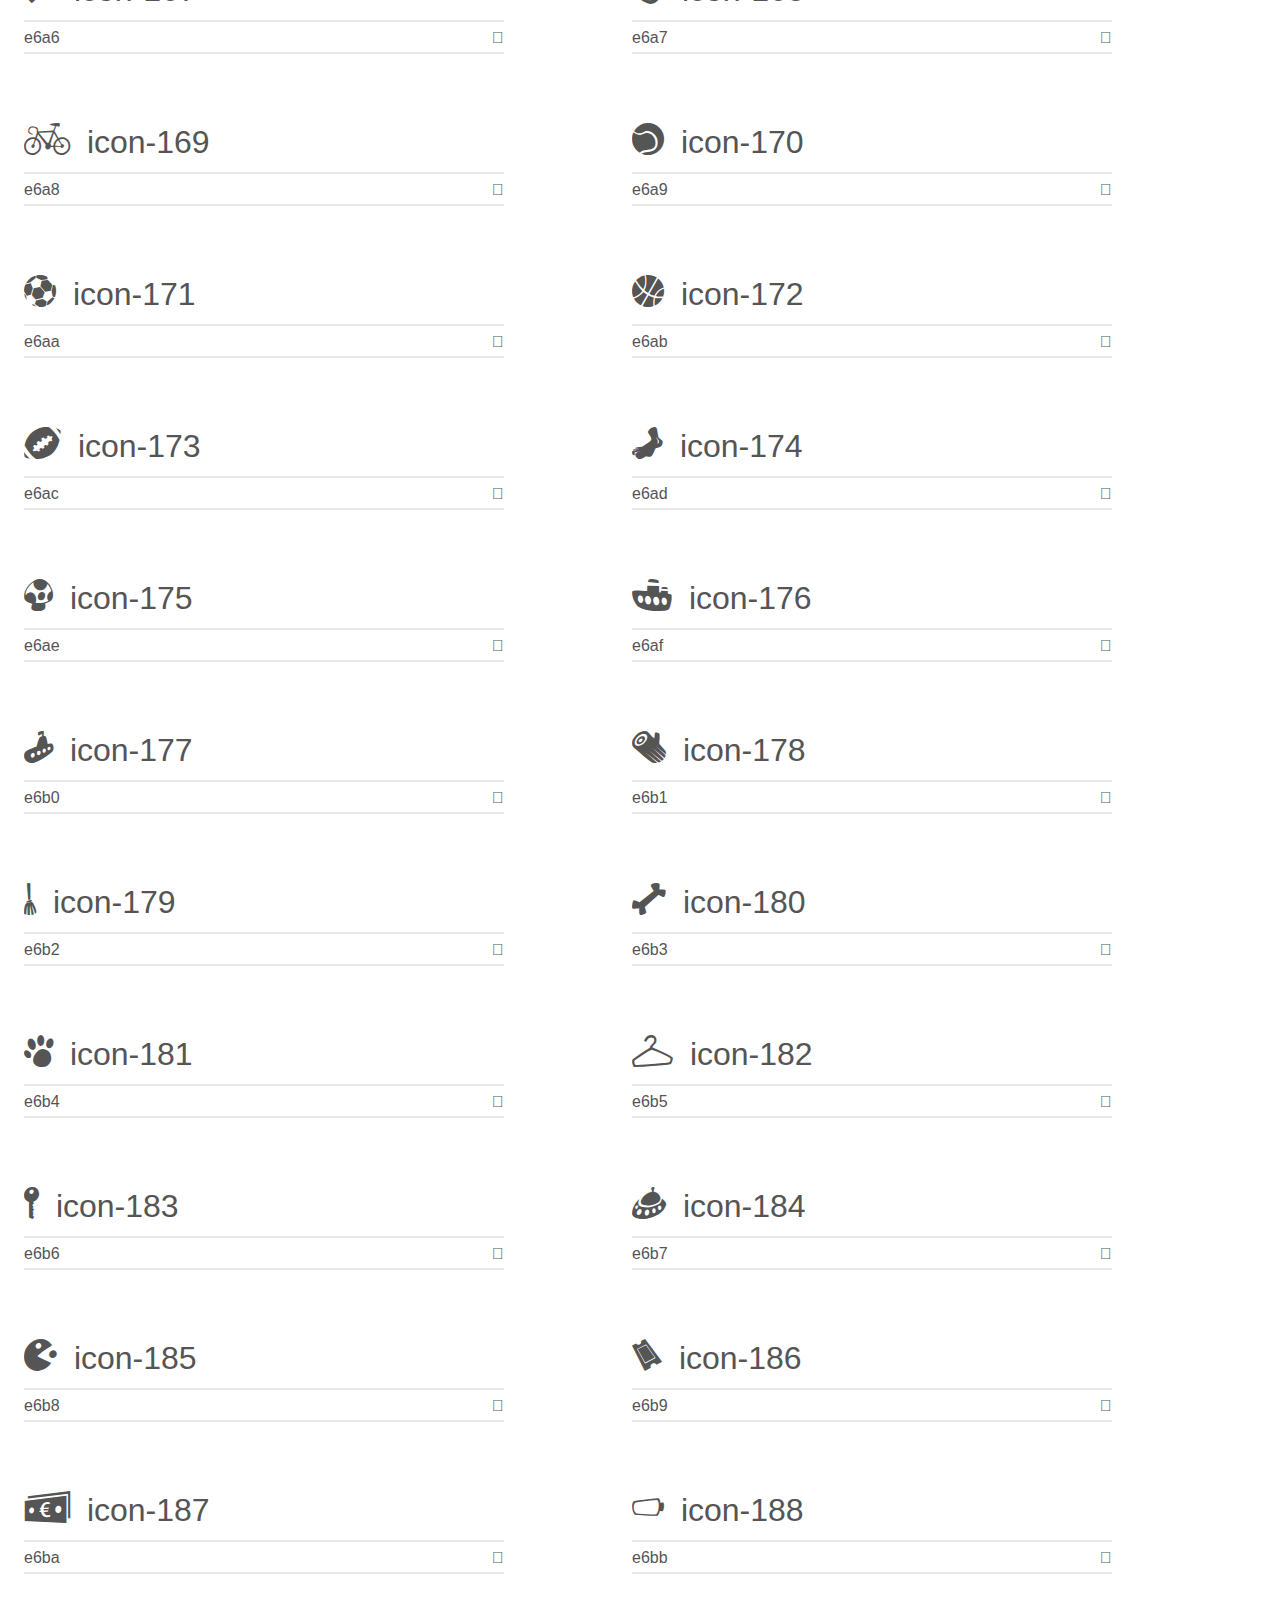
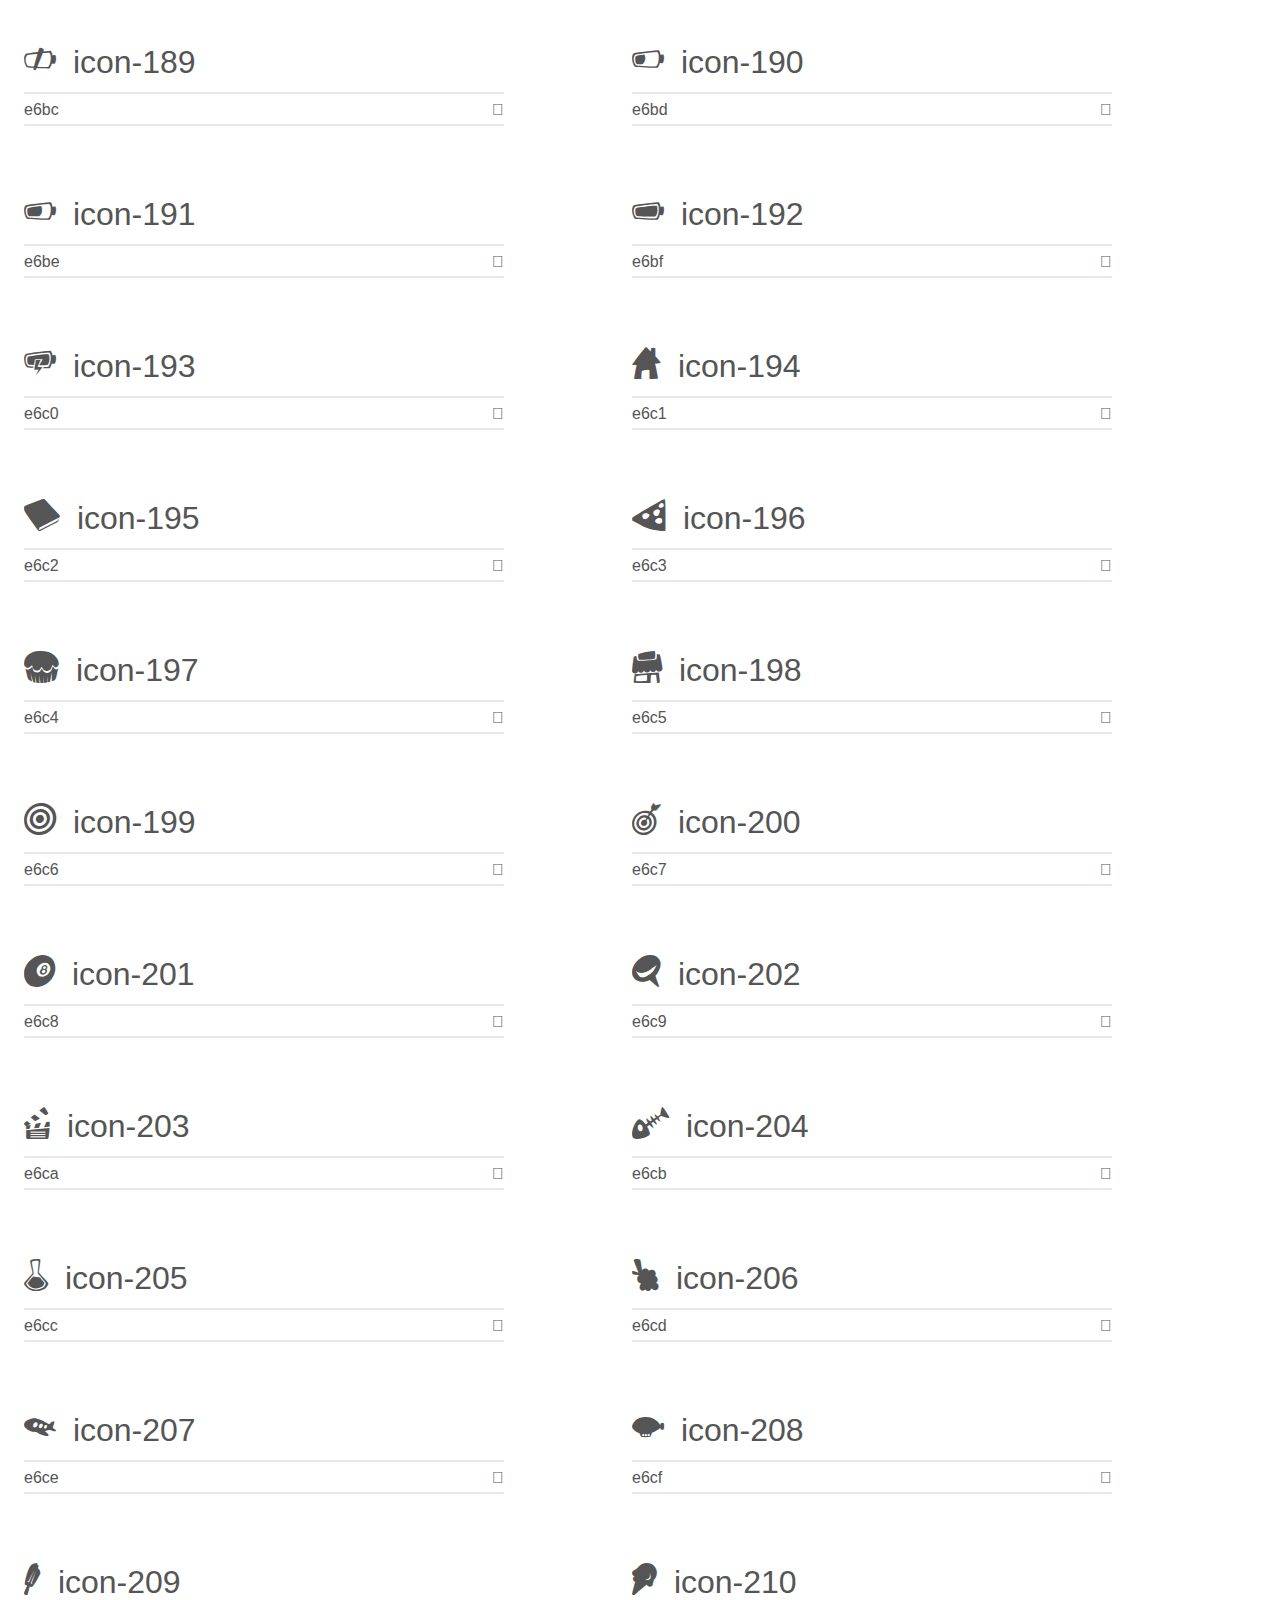
<file: capicon/font/demo.html>
<!doctype html>
<html>
<head>
	<meta charset="utf-8">
	<title>IcoMoon Demo</title>
	<meta name="description" content="An Icon Font Generated By IcoMoon.io">
	<meta name="viewport" content="width=device-width">
	<link rel="stylesheet" href="demo-files/demo.css">
	<link rel="stylesheet" href="style.css">
	<!--[if lt IE 8]><!-->
	<link rel="stylesheet" href="ie7/ie7.css">
	<!--<![endif]-->
</head>
<body>
	<div class="bgc1 clearfix">
		<h1 class="mhmm mvm"><span class="fgc1">Font Name:</span> captainicon <small class="fgc1">(Glyphs:&nbsp;375)</small></h1>
	</div>
	<div class="clearfix mhl ptl">
		<h1 class="mvm mtn fgc1">Grid Size: Unknown</h1>
		<div class="glyph fs1">
			<div class="clearfix bshadow0 pbs">
				<span class="icon-001"></span><span class="mls"> icon-001</span>
			</div>
			<fieldset class="fs0 size1of1 clearfix hidden-false">
				<input type="text" readonly value="e600" class="unit size1of2" />
				<input type="text" maxlength="1" readonly value="&#xe600;" class="unitRight size1of2 talign-right" />
			</fieldset>
			<div class="fs0 bshadow0 clearfix hidden-true">
				<span class="unit pvs fgc1">liga: </span>
				<input type="text" readonly value="" class="liga unitRight" />
			</div>
		</div>
		<div class="glyph fs1">
			<div class="clearfix bshadow0 pbs">
				<span class="icon-002"></span><span class="mls"> icon-002</span>
			</div>
			<fieldset class="fs0 size1of1 clearfix hidden-false">
				<input type="text" readonly value="e601" class="unit size1of2" />
				<input type="text" maxlength="1" readonly value="&#xe601;" class="unitRight size1of2 talign-right" />
			</fieldset>
			<div class="fs0 bshadow0 clearfix hidden-true">
				<span class="unit pvs fgc1">liga: </span>
				<input type="text" readonly value="" class="liga unitRight" />
			</div>
		</div>
		<div class="glyph fs1">
			<div class="clearfix bshadow0 pbs">
				<span class="icon-003"></span><span class="mls"> icon-003</span>
			</div>
			<fieldset class="fs0 size1of1 clearfix hidden-false">
				<input type="text" readonly value="e602" class="unit size1of2" />
				<input type="text" maxlength="1" readonly value="&#xe602;" class="unitRight size1of2 talign-right" />
			</fieldset>
			<div class="fs0 bshadow0 clearfix hidden-true">
				<span class="unit pvs fgc1">liga: </span>
				<input type="text" readonly value="" class="liga unitRight" />
			</div>
		</div>
		<div class="glyph fs1">
			<div class="clearfix bshadow0 pbs">
				<span class="icon-004"></span><span class="mls"> icon-004</span>
			</div>
			<fieldset class="fs0 size1of1 clearfix hidden-false">
				<input type="text" readonly value="e603" class="unit size1of2" />
				<input type="text" maxlength="1" readonly value="&#xe603;" class="unitRight size1of2 talign-right" />
			</fieldset>
			<div class="fs0 bshadow0 clearfix hidden-true">
				<span class="unit pvs fgc1">liga: </span>
				<input type="text" readonly value="" class="liga unitRight" />
			</div>
		</div>
		<div class="glyph fs1">
			<div class="clearfix bshadow0 pbs">
				<span class="icon-005"></span><span class="mls"> icon-005</span>
			</div>
			<fieldset class="fs0 size1of1 clearfix hidden-false">
				<input type="text" readonly value="e604" class="unit size1of2" />
				<input type="text" maxlength="1" readonly value="&#xe604;" class="unitRight size1of2 talign-right" />
			</fieldset>
			<div class="fs0 bshadow0 clearfix hidden-true">
				<span class="unit pvs fgc1">liga: </span>
				<input type="text" readonly value="" class="liga unitRight" />
			</div>
		</div>
		<div class="glyph fs1">
			<div class="clearfix bshadow0 pbs">
				<span class="icon-006"></span><span class="mls"> icon-006</span>
			</div>
			<fieldset class="fs0 size1of1 clearfix hidden-false">
				<input type="text" readonly value="e605" class="unit size1of2" />
				<input type="text" maxlength="1" readonly value="&#xe605;" class="unitRight size1of2 talign-right" />
			</fieldset>
			<div class="fs0 bshadow0 clearfix hidden-true">
				<span class="unit pvs fgc1">liga: </span>
				<input type="text" readonly value="" class="liga unitRight" />
			</div>
		</div>
		<div class="glyph fs1">
			<div class="clearfix bshadow0 pbs">
				<span class="icon-007"></span><span class="mls"> icon-007</span>
			</div>
			<fieldset class="fs0 size1of1 clearfix hidden-false">
				<input type="text" readonly value="e606" class="unit size1of2" />
				<input type="text" maxlength="1" readonly value="&#xe606;" class="unitRight size1of2 talign-right" />
			</fieldset>
			<div class="fs0 bshadow0 clearfix hidden-true">
				<span class="unit pvs fgc1">liga: </span>
				<input type="text" readonly value="" class="liga unitRight" />
			</div>
		</div>
		<div class="glyph fs1">
			<div class="clearfix bshadow0 pbs">
				<span class="icon-008"></span><span class="mls"> icon-008</span>
			</div>
			<fieldset class="fs0 size1of1 clearfix hidden-false">
				<input type="text" readonly value="e607" class="unit size1of2" />
				<input type="text" maxlength="1" readonly value="&#xe607;" class="unitRight size1of2 talign-right" />
			</fieldset>
			<div class="fs0 bshadow0 clearfix hidden-true">
				<span class="unit pvs fgc1">liga: </span>
				<input type="text" readonly value="" class="liga unitRight" />
			</div>
		</div>
		<div class="glyph fs1">
			<div class="clearfix bshadow0 pbs">
				<span class="icon-009"></span><span class="mls"> icon-009</span>
			</div>
			<fieldset class="fs0 size1of1 clearfix hidden-false">
				<input type="text" readonly value="e608" class="unit size1of2" />
				<input type="text" maxlength="1" readonly value="&#xe608;" class="unitRight size1of2 talign-right" />
			</fieldset>
			<div class="fs0 bshadow0 clearfix hidden-true">
				<span class="unit pvs fgc1">liga: </span>
				<input type="text" readonly value="" class="liga unitRight" />
			</div>
		</div>
		<div class="glyph fs1">
			<div class="clearfix bshadow0 pbs">
				<span class="icon-010"></span><span class="mls"> icon-010</span>
			</div>
			<fieldset class="fs0 size1of1 clearfix hidden-false">
				<input type="text" readonly value="e609" class="unit size1of2" />
				<input type="text" maxlength="1" readonly value="&#xe609;" class="unitRight size1of2 talign-right" />
			</fieldset>
			<div class="fs0 bshadow0 clearfix hidden-true">
				<span class="unit pvs fgc1">liga: </span>
				<input type="text" readonly value="" class="liga unitRight" />
			</div>
		</div>
		<div class="glyph fs1">
			<div class="clearfix bshadow0 pbs">
				<span class="icon-011"></span><span class="mls"> icon-011</span>
			</div>
			<fieldset class="fs0 size1of1 clearfix hidden-false">
				<input type="text" readonly value="e60a" class="unit size1of2" />
				<input type="text" maxlength="1" readonly value="&#xe60a;" class="unitRight size1of2 talign-right" />
			</fieldset>
			<div class="fs0 bshadow0 clearfix hidden-true">
				<span class="unit pvs fgc1">liga: </span>
				<input type="text" readonly value="" class="liga unitRight" />
			</div>
		</div>
		<div class="glyph fs1">
			<div class="clearfix bshadow0 pbs">
				<span class="icon-012"></span><span class="mls"> icon-012</span>
			</div>
			<fieldset class="fs0 size1of1 clearfix hidden-false">
				<input type="text" readonly value="e60b" class="unit size1of2" />
				<input type="text" maxlength="1" readonly value="&#xe60b;" class="unitRight size1of2 talign-right" />
			</fieldset>
			<div class="fs0 bshadow0 clearfix hidden-true">
				<span class="unit pvs fgc1">liga: </span>
				<input type="text" readonly value="" class="liga unitRight" />
			</div>
		</div>
		<div class="glyph fs1">
			<div class="clearfix bshadow0 pbs">
				<span class="icon-013"></span><span class="mls"> icon-013</span>
			</div>
			<fieldset class="fs0 size1of1 clearfix hidden-false">
				<input type="text" readonly value="e60c" class="unit size1of2" />
				<input type="text" maxlength="1" readonly value="&#xe60c;" class="unitRight size1of2 talign-right" />
			</fieldset>
			<div class="fs0 bshadow0 clearfix hidden-true">
				<span class="unit pvs fgc1">liga: </span>
				<input type="text" readonly value="" class="liga unitRight" />
			</div>
		</div>
		<div class="glyph fs1">
			<div class="clearfix bshadow0 pbs">
				<span class="icon-014"></span><span class="mls"> icon-014</span>
			</div>
			<fieldset class="fs0 size1of1 clearfix hidden-false">
				<input type="text" readonly value="e60d" class="unit size1of2" />
				<input type="text" maxlength="1" readonly value="&#xe60d;" class="unitRight size1of2 talign-right" />
			</fieldset>
			<div class="fs0 bshadow0 clearfix hidden-true">
				<span class="unit pvs fgc1">liga: </span>
				<input type="text" readonly value="" class="liga unitRight" />
			</div>
		</div>
		<div class="glyph fs1">
			<div class="clearfix bshadow0 pbs">
				<span class="icon-015"></span><span class="mls"> icon-015</span>
			</div>
			<fieldset class="fs0 size1of1 clearfix hidden-false">
				<input type="text" readonly value="e60e" class="unit size1of2" />
				<input type="text" maxlength="1" readonly value="&#xe60e;" class="unitRight size1of2 talign-right" />
			</fieldset>
			<div class="fs0 bshadow0 clearfix hidden-true">
				<span class="unit pvs fgc1">liga: </span>
				<input type="text" readonly value="" class="liga unitRight" />
			</div>
		</div>
		<div class="glyph fs1">
			<div class="clearfix bshadow0 pbs">
				<span class="icon-016"></span><span class="mls"> icon-016</span>
			</div>
			<fieldset class="fs0 size1of1 clearfix hidden-false">
				<input type="text" readonly value="e60f" class="unit size1of2" />
				<input type="text" maxlength="1" readonly value="&#xe60f;" class="unitRight size1of2 talign-right" />
			</fieldset>
			<div class="fs0 bshadow0 clearfix hidden-true">
				<span class="unit pvs fgc1">liga: </span>
				<input type="text" readonly value="" class="liga unitRight" />
			</div>
		</div>
		<div class="glyph fs1">
			<div class="clearfix bshadow0 pbs">
				<span class="icon-017"></span><span class="mls"> icon-017</span>
			</div>
			<fieldset class="fs0 size1of1 clearfix hidden-false">
				<input type="text" readonly value="e610" class="unit size1of2" />
				<input type="text" maxlength="1" readonly value="&#xe610;" class="unitRight size1of2 talign-right" />
			</fieldset>
			<div class="fs0 bshadow0 clearfix hidden-true">
				<span class="unit pvs fgc1">liga: </span>
				<input type="text" readonly value="" class="liga unitRight" />
			</div>
		</div>
		<div class="glyph fs1">
			<div class="clearfix bshadow0 pbs">
				<span class="icon-018"></span><span class="mls"> icon-018</span>
			</div>
			<fieldset class="fs0 size1of1 clearfix hidden-false">
				<input type="text" readonly value="e611" class="unit size1of2" />
				<input type="text" maxlength="1" readonly value="&#xe611;" class="unitRight size1of2 talign-right" />
			</fieldset>
			<div class="fs0 bshadow0 clearfix hidden-true">
				<span class="unit pvs fgc1">liga: </span>
				<input type="text" readonly value="" class="liga unitRight" />
			</div>
		</div>
		<div class="glyph fs1">
			<div class="clearfix bshadow0 pbs">
				<span class="icon-019"></span><span class="mls"> icon-019</span>
			</div>
			<fieldset class="fs0 size1of1 clearfix hidden-false">
				<input type="text" readonly value="e612" class="unit size1of2" />
				<input type="text" maxlength="1" readonly value="&#xe612;" class="unitRight size1of2 talign-right" />
			</fieldset>
			<div class="fs0 bshadow0 clearfix hidden-true">
				<span class="unit pvs fgc1">liga: </span>
				<input type="text" readonly value="" class="liga unitRight" />
			</div>
		</div>
		<div class="glyph fs1">
			<div class="clearfix bshadow0 pbs">
				<span class="icon-020"></span><span class="mls"> icon-020</span>
			</div>
			<fieldset class="fs0 size1of1 clearfix hidden-false">
				<input type="text" readonly value="e613" class="unit size1of2" />
				<input type="text" maxlength="1" readonly value="&#xe613;" class="unitRight size1of2 talign-right" />
			</fieldset>
			<div class="fs0 bshadow0 clearfix hidden-true">
				<span class="unit pvs fgc1">liga: </span>
				<input type="text" readonly value="" class="liga unitRight" />
			</div>
		</div>
		<div class="glyph fs1">
			<div class="clearfix bshadow0 pbs">
				<span class="icon-021"></span><span class="mls"> icon-021</span>
			</div>
			<fieldset class="fs0 size1of1 clearfix hidden-false">
				<input type="text" readonly value="e614" class="unit size1of2" />
				<input type="text" maxlength="1" readonly value="&#xe614;" class="unitRight size1of2 talign-right" />
			</fieldset>
			<div class="fs0 bshadow0 clearfix hidden-true">
				<span class="unit pvs fgc1">liga: </span>
				<input type="text" readonly value="" class="liga unitRight" />
			</div>
		</div>
		<div class="glyph fs1">
			<div class="clearfix bshadow0 pbs">
				<span class="icon-022"></span><span class="mls"> icon-022</span>
			</div>
			<fieldset class="fs0 size1of1 clearfix hidden-false">
				<input type="text" readonly value="e615" class="unit size1of2" />
				<input type="text" maxlength="1" readonly value="&#xe615;" class="unitRight size1of2 talign-right" />
			</fieldset>
			<div class="fs0 bshadow0 clearfix hidden-true">
				<span class="unit pvs fgc1">liga: </span>
				<input type="text" readonly value="" class="liga unitRight" />
			</div>
		</div>
		<div class="glyph fs1">
			<div class="clearfix bshadow0 pbs">
				<span class="icon-023"></span><span class="mls"> icon-023</span>
			</div>
			<fieldset class="fs0 size1of1 clearfix hidden-false">
				<input type="text" readonly value="e616" class="unit size1of2" />
				<input type="text" maxlength="1" readonly value="&#xe616;" class="unitRight size1of2 talign-right" />
			</fieldset>
			<div class="fs0 bshadow0 clearfix hidden-true">
				<span class="unit pvs fgc1">liga: </span>
				<input type="text" readonly value="" class="liga unitRight" />
			</div>
		</div>
		<div class="glyph fs1">
			<div class="clearfix bshadow0 pbs">
				<span class="icon-024"></span><span class="mls"> icon-024</span>
			</div>
			<fieldset class="fs0 size1of1 clearfix hidden-false">
				<input type="text" readonly value="e617" class="unit size1of2" />
				<input type="text" maxlength="1" readonly value="&#xe617;" class="unitRight size1of2 talign-right" />
			</fieldset>
			<div class="fs0 bshadow0 clearfix hidden-true">
				<span class="unit pvs fgc1">liga: </span>
				<input type="text" readonly value="" class="liga unitRight" />
			</div>
		</div>
		<div class="glyph fs1">
			<div class="clearfix bshadow0 pbs">
				<span class="icon-025"></span><span class="mls"> icon-025</span>
			</div>
			<fieldset class="fs0 size1of1 clearfix hidden-false">
				<input type="text" readonly value="e618" class="unit size1of2" />
				<input type="text" maxlength="1" readonly value="&#xe618;" class="unitRight size1of2 talign-right" />
			</fieldset>
			<div class="fs0 bshadow0 clearfix hidden-true">
				<span class="unit pvs fgc1">liga: </span>
				<input type="text" readonly value="" class="liga unitRight" />
			</div>
		</div>
		<div class="glyph fs1">
			<div class="clearfix bshadow0 pbs">
				<span class="icon-026"></span><span class="mls"> icon-026</span>
			</div>
			<fieldset class="fs0 size1of1 clearfix hidden-false">
				<input type="text" readonly value="e619" class="unit size1of2" />
				<input type="text" maxlength="1" readonly value="&#xe619;" class="unitRight size1of2 talign-right" />
			</fieldset>
			<div class="fs0 bshadow0 clearfix hidden-true">
				<span class="unit pvs fgc1">liga: </span>
				<input type="text" readonly value="" class="liga unitRight" />
			</div>
		</div>
		<div class="glyph fs1">
			<div class="clearfix bshadow0 pbs">
				<span class="icon-027"></span><span class="mls"> icon-027</span>
			</div>
			<fieldset class="fs0 size1of1 clearfix hidden-false">
				<input type="text" readonly value="e61a" class="unit size1of2" />
				<input type="text" maxlength="1" readonly value="&#xe61a;" class="unitRight size1of2 talign-right" />
			</fieldset>
			<div class="fs0 bshadow0 clearfix hidden-true">
				<span class="unit pvs fgc1">liga: </span>
				<input type="text" readonly value="" class="liga unitRight" />
			</div>
		</div>
		<div class="glyph fs1">
			<div class="clearfix bshadow0 pbs">
				<span class="icon-028"></span><span class="mls"> icon-028</span>
			</div>
			<fieldset class="fs0 size1of1 clearfix hidden-false">
				<input type="text" readonly value="e61b" class="unit size1of2" />
				<input type="text" maxlength="1" readonly value="&#xe61b;" class="unitRight size1of2 talign-right" />
			</fieldset>
			<div class="fs0 bshadow0 clearfix hidden-true">
				<span class="unit pvs fgc1">liga: </span>
				<input type="text" readonly value="" class="liga unitRight" />
			</div>
		</div>
		<div class="glyph fs1">
			<div class="clearfix bshadow0 pbs">
				<span class="icon-029"></span><span class="mls"> icon-029</span>
			</div>
			<fieldset class="fs0 size1of1 clearfix hidden-false">
				<input type="text" readonly value="e61c" class="unit size1of2" />
				<input type="text" maxlength="1" readonly value="&#xe61c;" class="unitRight size1of2 talign-right" />
			</fieldset>
			<div class="fs0 bshadow0 clearfix hidden-true">
				<span class="unit pvs fgc1">liga: </span>
				<input type="text" readonly value="" class="liga unitRight" />
			</div>
		</div>
		<div class="glyph fs1">
			<div class="clearfix bshadow0 pbs">
				<span class="icon-030"></span><span class="mls"> icon-030</span>
			</div>
			<fieldset class="fs0 size1of1 clearfix hidden-false">
				<input type="text" readonly value="e61d" class="unit size1of2" />
				<input type="text" maxlength="1" readonly value="&#xe61d;" class="unitRight size1of2 talign-right" />
			</fieldset>
			<div class="fs0 bshadow0 clearfix hidden-true">
				<span class="unit pvs fgc1">liga: </span>
				<input type="text" readonly value="" class="liga unitRight" />
			</div>
		</div>
		<div class="glyph fs1">
			<div class="clearfix bshadow0 pbs">
				<span class="icon-031"></span><span class="mls"> icon-031</span>
			</div>
			<fieldset class="fs0 size1of1 clearfix hidden-false">
				<input type="text" readonly value="e61e" class="unit size1of2" />
				<input type="text" maxlength="1" readonly value="&#xe61e;" class="unitRight size1of2 talign-right" />
			</fieldset>
			<div class="fs0 bshadow0 clearfix hidden-true">
				<span class="unit pvs fgc1">liga: </span>
				<input type="text" readonly value="" class="liga unitRight" />
			</div>
		</div>
		<div class="glyph fs1">
			<div class="clearfix bshadow0 pbs">
				<span class="icon-032"></span><span class="mls"> icon-032</span>
			</div>
			<fieldset class="fs0 size1of1 clearfix hidden-false">
				<input type="text" readonly value="e61f" class="unit size1of2" />
				<input type="text" maxlength="1" readonly value="&#xe61f;" class="unitRight size1of2 talign-right" />
			</fieldset>
			<div class="fs0 bshadow0 clearfix hidden-true">
				<span class="unit pvs fgc1">liga: </span>
				<input type="text" readonly value="" class="liga unitRight" />
			</div>
		</div>
		<div class="glyph fs1">
			<div class="clearfix bshadow0 pbs">
				<span class="icon-033"></span><span class="mls"> icon-033</span>
			</div>
			<fieldset class="fs0 size1of1 clearfix hidden-false">
				<input type="text" readonly value="e620" class="unit size1of2" />
				<input type="text" maxlength="1" readonly value="&#xe620;" class="unitRight size1of2 talign-right" />
			</fieldset>
			<div class="fs0 bshadow0 clearfix hidden-true">
				<span class="unit pvs fgc1">liga: </span>
				<input type="text" readonly value="" class="liga unitRight" />
			</div>
		</div>
		<div class="glyph fs1">
			<div class="clearfix bshadow0 pbs">
				<span class="icon-034"></span><span class="mls"> icon-034</span>
			</div>
			<fieldset class="fs0 size1of1 clearfix hidden-false">
				<input type="text" readonly value="e621" class="unit size1of2" />
				<input type="text" maxlength="1" readonly value="&#xe621;" class="unitRight size1of2 talign-right" />
			</fieldset>
			<div class="fs0 bshadow0 clearfix hidden-true">
				<span class="unit pvs fgc1">liga: </span>
				<input type="text" readonly value="" class="liga unitRight" />
			</div>
		</div>
		<div class="glyph fs1">
			<div class="clearfix bshadow0 pbs">
				<span class="icon-035"></span><span class="mls"> icon-035</span>
			</div>
			<fieldset class="fs0 size1of1 clearfix hidden-false">
				<input type="text" readonly value="e622" class="unit size1of2" />
				<input type="text" maxlength="1" readonly value="&#xe622;" class="unitRight size1of2 talign-right" />
			</fieldset>
			<div class="fs0 bshadow0 clearfix hidden-true">
				<span class="unit pvs fgc1">liga: </span>
				<input type="text" readonly value="" class="liga unitRight" />
			</div>
		</div>
		<div class="glyph fs1">
			<div class="clearfix bshadow0 pbs">
				<span class="icon-036"></span><span class="mls"> icon-036</span>
			</div>
			<fieldset class="fs0 size1of1 clearfix hidden-false">
				<input type="text" readonly value="e623" class="unit size1of2" />
				<input type="text" maxlength="1" readonly value="&#xe623;" class="unitRight size1of2 talign-right" />
			</fieldset>
			<div class="fs0 bshadow0 clearfix hidden-true">
				<span class="unit pvs fgc1">liga: </span>
				<input type="text" readonly value="" class="liga unitRight" />
			</div>
		</div>
		<div class="glyph fs1">
			<div class="clearfix bshadow0 pbs">
				<span class="icon-037"></span><span class="mls"> icon-037</span>
			</div>
			<fieldset class="fs0 size1of1 clearfix hidden-false">
				<input type="text" readonly value="e624" class="unit size1of2" />
				<input type="text" maxlength="1" readonly value="&#xe624;" class="unitRight size1of2 talign-right" />
			</fieldset>
			<div class="fs0 bshadow0 clearfix hidden-true">
				<span class="unit pvs fgc1">liga: </span>
				<input type="text" readonly value="" class="liga unitRight" />
			</div>
		</div>
		<div class="glyph fs1">
			<div class="clearfix bshadow0 pbs">
				<span class="icon-038"></span><span class="mls"> icon-038</span>
			</div>
			<fieldset class="fs0 size1of1 clearfix hidden-false">
				<input type="text" readonly value="e625" class="unit size1of2" />
				<input type="text" maxlength="1" readonly value="&#xe625;" class="unitRight size1of2 talign-right" />
			</fieldset>
			<div class="fs0 bshadow0 clearfix hidden-true">
				<span class="unit pvs fgc1">liga: </span>
				<input type="text" readonly value="" class="liga unitRight" />
			</div>
		</div>
		<div class="glyph fs1">
			<div class="clearfix bshadow0 pbs">
				<span class="icon-039"></span><span class="mls"> icon-039</span>
			</div>
			<fieldset class="fs0 size1of1 clearfix hidden-false">
				<input type="text" readonly value="e626" class="unit size1of2" />
				<input type="text" maxlength="1" readonly value="&#xe626;" class="unitRight size1of2 talign-right" />
			</fieldset>
			<div class="fs0 bshadow0 clearfix hidden-true">
				<span class="unit pvs fgc1">liga: </span>
				<input type="text" readonly value="" class="liga unitRight" />
			</div>
		</div>
		<div class="glyph fs1">
			<div class="clearfix bshadow0 pbs">
				<span class="icon-040"></span><span class="mls"> icon-040</span>
			</div>
			<fieldset class="fs0 size1of1 clearfix hidden-false">
				<input type="text" readonly value="e627" class="unit size1of2" />
				<input type="text" maxlength="1" readonly value="&#xe627;" class="unitRight size1of2 talign-right" />
			</fieldset>
			<div class="fs0 bshadow0 clearfix hidden-true">
				<span class="unit pvs fgc1">liga: </span>
				<input type="text" readonly value="" class="liga unitRight" />
			</div>
		</div>
		<div class="glyph fs1">
			<div class="clearfix bshadow0 pbs">
				<span class="icon-041"></span><span class="mls"> icon-041</span>
			</div>
			<fieldset class="fs0 size1of1 clearfix hidden-false">
				<input type="text" readonly value="e628" class="unit size1of2" />
				<input type="text" maxlength="1" readonly value="&#xe628;" class="unitRight size1of2 talign-right" />
			</fieldset>
			<div class="fs0 bshadow0 clearfix hidden-true">
				<span class="unit pvs fgc1">liga: </span>
				<input type="text" readonly value="" class="liga unitRight" />
			</div>
		</div>
		<div class="glyph fs1">
			<div class="clearfix bshadow0 pbs">
				<span class="icon-042"></span><span class="mls"> icon-042</span>
			</div>
			<fieldset class="fs0 size1of1 clearfix hidden-false">
				<input type="text" readonly value="e629" class="unit size1of2" />
				<input type="text" maxlength="1" readonly value="&#xe629;" class="unitRight size1of2 talign-right" />
			</fieldset>
			<div class="fs0 bshadow0 clearfix hidden-true">
				<span class="unit pvs fgc1">liga: </span>
				<input type="text" readonly value="" class="liga unitRight" />
			</div>
		</div>
		<div class="glyph fs1">
			<div class="clearfix bshadow0 pbs">
				<span class="icon-043"></span><span class="mls"> icon-043</span>
			</div>
			<fieldset class="fs0 size1of1 clearfix hidden-false">
				<input type="text" readonly value="e62a" class="unit size1of2" />
				<input type="text" maxlength="1" readonly value="&#xe62a;" class="unitRight size1of2 talign-right" />
			</fieldset>
			<div class="fs0 bshadow0 clearfix hidden-true">
				<span class="unit pvs fgc1">liga: </span>
				<input type="text" readonly value="" class="liga unitRight" />
			</div>
		</div>
		<div class="glyph fs1">
			<div class="clearfix bshadow0 pbs">
				<span class="icon-044"></span><span class="mls"> icon-044</span>
			</div>
			<fieldset class="fs0 size1of1 clearfix hidden-false">
				<input type="text" readonly value="e62b" class="unit size1of2" />
				<input type="text" maxlength="1" readonly value="&#xe62b;" class="unitRight size1of2 talign-right" />
			</fieldset>
			<div class="fs0 bshadow0 clearfix hidden-true">
				<span class="unit pvs fgc1">liga: </span>
				<input type="text" readonly value="" class="liga unitRight" />
			</div>
		</div>
		<div class="glyph fs1">
			<div class="clearfix bshadow0 pbs">
				<span class="icon-045"></span><span class="mls"> icon-045</span>
			</div>
			<fieldset class="fs0 size1of1 clearfix hidden-false">
				<input type="text" readonly value="e62c" class="unit size1of2" />
				<input type="text" maxlength="1" readonly value="&#xe62c;" class="unitRight size1of2 talign-right" />
			</fieldset>
			<div class="fs0 bshadow0 clearfix hidden-true">
				<span class="unit pvs fgc1">liga: </span>
				<input type="text" readonly value="" class="liga unitRight" />
			</div>
		</div>
		<div class="glyph fs1">
			<div class="clearfix bshadow0 pbs">
				<span class="icon-046"></span><span class="mls"> icon-046</span>
			</div>
			<fieldset class="fs0 size1of1 clearfix hidden-false">
				<input type="text" readonly value="e62d" class="unit size1of2" />
				<input type="text" maxlength="1" readonly value="&#xe62d;" class="unitRight size1of2 talign-right" />
			</fieldset>
			<div class="fs0 bshadow0 clearfix hidden-true">
				<span class="unit pvs fgc1">liga: </span>
				<input type="text" readonly value="" class="liga unitRight" />
			</div>
		</div>
		<div class="glyph fs1">
			<div class="clearfix bshadow0 pbs">
				<span class="icon-047"></span><span class="mls"> icon-047</span>
			</div>
			<fieldset class="fs0 size1of1 clearfix hidden-false">
				<input type="text" readonly value="e62e" class="unit size1of2" />
				<input type="text" maxlength="1" readonly value="&#xe62e;" class="unitRight size1of2 talign-right" />
			</fieldset>
			<div class="fs0 bshadow0 clearfix hidden-true">
				<span class="unit pvs fgc1">liga: </span>
				<input type="text" readonly value="" class="liga unitRight" />
			</div>
		</div>
		<div class="glyph fs1">
			<div class="clearfix bshadow0 pbs">
				<span class="icon-048"></span><span class="mls"> icon-048</span>
			</div>
			<fieldset class="fs0 size1of1 clearfix hidden-false">
				<input type="text" readonly value="e62f" class="unit size1of2" />
				<input type="text" maxlength="1" readonly value="&#xe62f;" class="unitRight size1of2 talign-right" />
			</fieldset>
			<div class="fs0 bshadow0 clearfix hidden-true">
				<span class="unit pvs fgc1">liga: </span>
				<input type="text" readonly value="" class="liga unitRight" />
			</div>
		</div>
		<div class="glyph fs1">
			<div class="clearfix bshadow0 pbs">
				<span class="icon-049"></span><span class="mls"> icon-049</span>
			</div>
			<fieldset class="fs0 size1of1 clearfix hidden-false">
				<input type="text" readonly value="e630" class="unit size1of2" />
				<input type="text" maxlength="1" readonly value="&#xe630;" class="unitRight size1of2 talign-right" />
			</fieldset>
			<div class="fs0 bshadow0 clearfix hidden-true">
				<span class="unit pvs fgc1">liga: </span>
				<input type="text" readonly value="" class="liga unitRight" />
			</div>
		</div>
		<div class="glyph fs1">
			<div class="clearfix bshadow0 pbs">
				<span class="icon-050"></span><span class="mls"> icon-050</span>
			</div>
			<fieldset class="fs0 size1of1 clearfix hidden-false">
				<input type="text" readonly value="e631" class="unit size1of2" />
				<input type="text" maxlength="1" readonly value="&#xe631;" class="unitRight size1of2 talign-right" />
			</fieldset>
			<div class="fs0 bshadow0 clearfix hidden-true">
				<span class="unit pvs fgc1">liga: </span>
				<input type="text" readonly value="" class="liga unitRight" />
			</div>
		</div>
		<div class="glyph fs1">
			<div class="clearfix bshadow0 pbs">
				<span class="icon-051"></span><span class="mls"> icon-051</span>
			</div>
			<fieldset class="fs0 size1of1 clearfix hidden-false">
				<input type="text" readonly value="e632" class="unit size1of2" />
				<input type="text" maxlength="1" readonly value="&#xe632;" class="unitRight size1of2 talign-right" />
			</fieldset>
			<div class="fs0 bshadow0 clearfix hidden-true">
				<span class="unit pvs fgc1">liga: </span>
				<input type="text" readonly value="" class="liga unitRight" />
			</div>
		</div>
		<div class="glyph fs1">
			<div class="clearfix bshadow0 pbs">
				<span class="icon-052"></span><span class="mls"> icon-052</span>
			</div>
			<fieldset class="fs0 size1of1 clearfix hidden-false">
				<input type="text" readonly value="e633" class="unit size1of2" />
				<input type="text" maxlength="1" readonly value="&#xe633;" class="unitRight size1of2 talign-right" />
			</fieldset>
			<div class="fs0 bshadow0 clearfix hidden-true">
				<span class="unit pvs fgc1">liga: </span>
				<input type="text" readonly value="" class="liga unitRight" />
			</div>
		</div>
		<div class="glyph fs1">
			<div class="clearfix bshadow0 pbs">
				<span class="icon-053"></span><span class="mls"> icon-053</span>
			</div>
			<fieldset class="fs0 size1of1 clearfix hidden-false">
				<input type="text" readonly value="e634" class="unit size1of2" />
				<input type="text" maxlength="1" readonly value="&#xe634;" class="unitRight size1of2 talign-right" />
			</fieldset>
			<div class="fs0 bshadow0 clearfix hidden-true">
				<span class="unit pvs fgc1">liga: </span>
				<input type="text" readonly value="" class="liga unitRight" />
			</div>
		</div>
		<div class="glyph fs1">
			<div class="clearfix bshadow0 pbs">
				<span class="icon-054"></span><span class="mls"> icon-054</span>
			</div>
			<fieldset class="fs0 size1of1 clearfix hidden-false">
				<input type="text" readonly value="e635" class="unit size1of2" />
				<input type="text" maxlength="1" readonly value="&#xe635;" class="unitRight size1of2 talign-right" />
			</fieldset>
			<div class="fs0 bshadow0 clearfix hidden-true">
				<span class="unit pvs fgc1">liga: </span>
				<input type="text" readonly value="" class="liga unitRight" />
			</div>
		</div>
		<div class="glyph fs1">
			<div class="clearfix bshadow0 pbs">
				<span class="icon-055"></span><span class="mls"> icon-055</span>
			</div>
			<fieldset class="fs0 size1of1 clearfix hidden-false">
				<input type="text" readonly value="e636" class="unit size1of2" />
				<input type="text" maxlength="1" readonly value="&#xe636;" class="unitRight size1of2 talign-right" />
			</fieldset>
			<div class="fs0 bshadow0 clearfix hidden-true">
				<span class="unit pvs fgc1">liga: </span>
				<input type="text" readonly value="" class="liga unitRight" />
			</div>
		</div>
		<div class="glyph fs1">
			<div class="clearfix bshadow0 pbs">
				<span class="icon-056"></span><span class="mls"> icon-056</span>
			</div>
			<fieldset class="fs0 size1of1 clearfix hidden-false">
				<input type="text" readonly value="e637" class="unit size1of2" />
				<input type="text" maxlength="1" readonly value="&#xe637;" class="unitRight size1of2 talign-right" />
			</fieldset>
			<div class="fs0 bshadow0 clearfix hidden-true">
				<span class="unit pvs fgc1">liga: </span>
				<input type="text" readonly value="" class="liga unitRight" />
			</div>
		</div>
		<div class="glyph fs1">
			<div class="clearfix bshadow0 pbs">
				<span class="icon-057"></span><span class="mls"> icon-057</span>
			</div>
			<fieldset class="fs0 size1of1 clearfix hidden-false">
				<input type="text" readonly value="e638" class="unit size1of2" />
				<input type="text" maxlength="1" readonly value="&#xe638;" class="unitRight size1of2 talign-right" />
			</fieldset>
			<div class="fs0 bshadow0 clearfix hidden-true">
				<span class="unit pvs fgc1">liga: </span>
				<input type="text" readonly value="" class="liga unitRight" />
			</div>
		</div>
		<div class="glyph fs1">
			<div class="clearfix bshadow0 pbs">
				<span class="icon-058"></span><span class="mls"> icon-058</span>
			</div>
			<fieldset class="fs0 size1of1 clearfix hidden-false">
				<input type="text" readonly value="e639" class="unit size1of2" />
				<input type="text" maxlength="1" readonly value="&#xe639;" class="unitRight size1of2 talign-right" />
			</fieldset>
			<div class="fs0 bshadow0 clearfix hidden-true">
				<span class="unit pvs fgc1">liga: </span>
				<input type="text" readonly value="" class="liga unitRight" />
			</div>
		</div>
		<div class="glyph fs1">
			<div class="clearfix bshadow0 pbs">
				<span class="icon-059"></span><span class="mls"> icon-059</span>
			</div>
			<fieldset class="fs0 size1of1 clearfix hidden-false">
				<input type="text" readonly value="e63a" class="unit size1of2" />
				<input type="text" maxlength="1" readonly value="&#xe63a;" class="unitRight size1of2 talign-right" />
			</fieldset>
			<div class="fs0 bshadow0 clearfix hidden-true">
				<span class="unit pvs fgc1">liga: </span>
				<input type="text" readonly value="" class="liga unitRight" />
			</div>
		</div>
		<div class="glyph fs1">
			<div class="clearfix bshadow0 pbs">
				<span class="icon-060"></span><span class="mls"> icon-060</span>
			</div>
			<fieldset class="fs0 size1of1 clearfix hidden-false">
				<input type="text" readonly value="e63b" class="unit size1of2" />
				<input type="text" maxlength="1" readonly value="&#xe63b;" class="unitRight size1of2 talign-right" />
			</fieldset>
			<div class="fs0 bshadow0 clearfix hidden-true">
				<span class="unit pvs fgc1">liga: </span>
				<input type="text" readonly value="" class="liga unitRight" />
			</div>
		</div>
		<div class="glyph fs1">
			<div class="clearfix bshadow0 pbs">
				<span class="icon-061"></span><span class="mls"> icon-061</span>
			</div>
			<fieldset class="fs0 size1of1 clearfix hidden-false">
				<input type="text" readonly value="e63c" class="unit size1of2" />
				<input type="text" maxlength="1" readonly value="&#xe63c;" class="unitRight size1of2 talign-right" />
			</fieldset>
			<div class="fs0 bshadow0 clearfix hidden-true">
				<span class="unit pvs fgc1">liga: </span>
				<input type="text" readonly value="" class="liga unitRight" />
			</div>
		</div>
		<div class="glyph fs1">
			<div class="clearfix bshadow0 pbs">
				<span class="icon-062"></span><span class="mls"> icon-062</span>
			</div>
			<fieldset class="fs0 size1of1 clearfix hidden-false">
				<input type="text" readonly value="e63d" class="unit size1of2" />
				<input type="text" maxlength="1" readonly value="&#xe63d;" class="unitRight size1of2 talign-right" />
			</fieldset>
			<div class="fs0 bshadow0 clearfix hidden-true">
				<span class="unit pvs fgc1">liga: </span>
				<input type="text" readonly value="" class="liga unitRight" />
			</div>
		</div>
		<div class="glyph fs1">
			<div class="clearfix bshadow0 pbs">
				<span class="icon-063"></span><span class="mls"> icon-063</span>
			</div>
			<fieldset class="fs0 size1of1 clearfix hidden-false">
				<input type="text" readonly value="e63e" class="unit size1of2" />
				<input type="text" maxlength="1" readonly value="&#xe63e;" class="unitRight size1of2 talign-right" />
			</fieldset>
			<div class="fs0 bshadow0 clearfix hidden-true">
				<span class="unit pvs fgc1">liga: </span>
				<input type="text" readonly value="" class="liga unitRight" />
			</div>
		</div>
		<div class="glyph fs1">
			<div class="clearfix bshadow0 pbs">
				<span class="icon-064"></span><span class="mls"> icon-064</span>
			</div>
			<fieldset class="fs0 size1of1 clearfix hidden-false">
				<input type="text" readonly value="e63f" class="unit size1of2" />
				<input type="text" maxlength="1" readonly value="&#xe63f;" class="unitRight size1of2 talign-right" />
			</fieldset>
			<div class="fs0 bshadow0 clearfix hidden-true">
				<span class="unit pvs fgc1">liga: </span>
				<input type="text" readonly value="" class="liga unitRight" />
			</div>
		</div>
		<div class="glyph fs1">
			<div class="clearfix bshadow0 pbs">
				<span class="icon-065"></span><span class="mls"> icon-065</span>
			</div>
			<fieldset class="fs0 size1of1 clearfix hidden-false">
				<input type="text" readonly value="e640" class="unit size1of2" />
				<input type="text" maxlength="1" readonly value="&#xe640;" class="unitRight size1of2 talign-right" />
			</fieldset>
			<div class="fs0 bshadow0 clearfix hidden-true">
				<span class="unit pvs fgc1">liga: </span>
				<input type="text" readonly value="" class="liga unitRight" />
			</div>
		</div>
		<div class="glyph fs1">
			<div class="clearfix bshadow0 pbs">
				<span class="icon-066"></span><span class="mls"> icon-066</span>
			</div>
			<fieldset class="fs0 size1of1 clearfix hidden-false">
				<input type="text" readonly value="e641" class="unit size1of2" />
				<input type="text" maxlength="1" readonly value="&#xe641;" class="unitRight size1of2 talign-right" />
			</fieldset>
			<div class="fs0 bshadow0 clearfix hidden-true">
				<span class="unit pvs fgc1">liga: </span>
				<input type="text" readonly value="" class="liga unitRight" />
			</div>
		</div>
		<div class="glyph fs1">
			<div class="clearfix bshadow0 pbs">
				<span class="icon-067"></span><span class="mls"> icon-067</span>
			</div>
			<fieldset class="fs0 size1of1 clearfix hidden-false">
				<input type="text" readonly value="e642" class="unit size1of2" />
				<input type="text" maxlength="1" readonly value="&#xe642;" class="unitRight size1of2 talign-right" />
			</fieldset>
			<div class="fs0 bshadow0 clearfix hidden-true">
				<span class="unit pvs fgc1">liga: </span>
				<input type="text" readonly value="" class="liga unitRight" />
			</div>
		</div>
		<div class="glyph fs1">
			<div class="clearfix bshadow0 pbs">
				<span class="icon-068"></span><span class="mls"> icon-068</span>
			</div>
			<fieldset class="fs0 size1of1 clearfix hidden-false">
				<input type="text" readonly value="e643" class="unit size1of2" />
				<input type="text" maxlength="1" readonly value="&#xe643;" class="unitRight size1of2 talign-right" />
			</fieldset>
			<div class="fs0 bshadow0 clearfix hidden-true">
				<span class="unit pvs fgc1">liga: </span>
				<input type="text" readonly value="" class="liga unitRight" />
			</div>
		</div>
		<div class="glyph fs1">
			<div class="clearfix bshadow0 pbs">
				<span class="icon-069"></span><span class="mls"> icon-069</span>
			</div>
			<fieldset class="fs0 size1of1 clearfix hidden-false">
				<input type="text" readonly value="e644" class="unit size1of2" />
				<input type="text" maxlength="1" readonly value="&#xe644;" class="unitRight size1of2 talign-right" />
			</fieldset>
			<div class="fs0 bshadow0 clearfix hidden-true">
				<span class="unit pvs fgc1">liga: </span>
				<input type="text" readonly value="" class="liga unitRight" />
			</div>
		</div>
		<div class="glyph fs1">
			<div class="clearfix bshadow0 pbs">
				<span class="icon-070"></span><span class="mls"> icon-070</span>
			</div>
			<fieldset class="fs0 size1of1 clearfix hidden-false">
				<input type="text" readonly value="e645" class="unit size1of2" />
				<input type="text" maxlength="1" readonly value="&#xe645;" class="unitRight size1of2 talign-right" />
			</fieldset>
			<div class="fs0 bshadow0 clearfix hidden-true">
				<span class="unit pvs fgc1">liga: </span>
				<input type="text" readonly value="" class="liga unitRight" />
			</div>
		</div>
		<div class="glyph fs1">
			<div class="clearfix bshadow0 pbs">
				<span class="icon-071"></span><span class="mls"> icon-071</span>
			</div>
			<fieldset class="fs0 size1of1 clearfix hidden-false">
				<input type="text" readonly value="e646" class="unit size1of2" />
				<input type="text" maxlength="1" readonly value="&#xe646;" class="unitRight size1of2 talign-right" />
			</fieldset>
			<div class="fs0 bshadow0 clearfix hidden-true">
				<span class="unit pvs fgc1">liga: </span>
				<input type="text" readonly value="" class="liga unitRight" />
			</div>
		</div>
		<div class="glyph fs1">
			<div class="clearfix bshadow0 pbs">
				<span class="icon-072"></span><span class="mls"> icon-072</span>
			</div>
			<fieldset class="fs0 size1of1 clearfix hidden-false">
				<input type="text" readonly value="e647" class="unit size1of2" />
				<input type="text" maxlength="1" readonly value="&#xe647;" class="unitRight size1of2 talign-right" />
			</fieldset>
			<div class="fs0 bshadow0 clearfix hidden-true">
				<span class="unit pvs fgc1">liga: </span>
				<input type="text" readonly value="" class="liga unitRight" />
			</div>
		</div>
		<div class="glyph fs1">
			<div class="clearfix bshadow0 pbs">
				<span class="icon-073"></span><span class="mls"> icon-073</span>
			</div>
			<fieldset class="fs0 size1of1 clearfix hidden-false">
				<input type="text" readonly value="e648" class="unit size1of2" />
				<input type="text" maxlength="1" readonly value="&#xe648;" class="unitRight size1of2 talign-right" />
			</fieldset>
			<div class="fs0 bshadow0 clearfix hidden-true">
				<span class="unit pvs fgc1">liga: </span>
				<input type="text" readonly value="" class="liga unitRight" />
			</div>
		</div>
		<div class="glyph fs1">
			<div class="clearfix bshadow0 pbs">
				<span class="icon-074"></span><span class="mls"> icon-074</span>
			</div>
			<fieldset class="fs0 size1of1 clearfix hidden-false">
				<input type="text" readonly value="e649" class="unit size1of2" />
				<input type="text" maxlength="1" readonly value="&#xe649;" class="unitRight size1of2 talign-right" />
			</fieldset>
			<div class="fs0 bshadow0 clearfix hidden-true">
				<span class="unit pvs fgc1">liga: </span>
				<input type="text" readonly value="" class="liga unitRight" />
			</div>
		</div>
		<div class="glyph fs1">
			<div class="clearfix bshadow0 pbs">
				<span class="icon-075"></span><span class="mls"> icon-075</span>
			</div>
			<fieldset class="fs0 size1of1 clearfix hidden-false">
				<input type="text" readonly value="e64a" class="unit size1of2" />
				<input type="text" maxlength="1" readonly value="&#xe64a;" class="unitRight size1of2 talign-right" />
			</fieldset>
			<div class="fs0 bshadow0 clearfix hidden-true">
				<span class="unit pvs fgc1">liga: </span>
				<input type="text" readonly value="" class="liga unitRight" />
			</div>
		</div>
		<div class="glyph fs1">
			<div class="clearfix bshadow0 pbs">
				<span class="icon-076"></span><span class="mls"> icon-076</span>
			</div>
			<fieldset class="fs0 size1of1 clearfix hidden-false">
				<input type="text" readonly value="e64b" class="unit size1of2" />
				<input type="text" maxlength="1" readonly value="&#xe64b;" class="unitRight size1of2 talign-right" />
			</fieldset>
			<div class="fs0 bshadow0 clearfix hidden-true">
				<span class="unit pvs fgc1">liga: </span>
				<input type="text" readonly value="" class="liga unitRight" />
			</div>
		</div>
		<div class="glyph fs1">
			<div class="clearfix bshadow0 pbs">
				<span class="icon-077"></span><span class="mls"> icon-077</span>
			</div>
			<fieldset class="fs0 size1of1 clearfix hidden-false">
				<input type="text" readonly value="e64c" class="unit size1of2" />
				<input type="text" maxlength="1" readonly value="&#xe64c;" class="unitRight size1of2 talign-right" />
			</fieldset>
			<div class="fs0 bshadow0 clearfix hidden-true">
				<span class="unit pvs fgc1">liga: </span>
				<input type="text" readonly value="" class="liga unitRight" />
			</div>
		</div>
		<div class="glyph fs1">
			<div class="clearfix bshadow0 pbs">
				<span class="icon-078"></span><span class="mls"> icon-078</span>
			</div>
			<fieldset class="fs0 size1of1 clearfix hidden-false">
				<input type="text" readonly value="e64d" class="unit size1of2" />
				<input type="text" maxlength="1" readonly value="&#xe64d;" class="unitRight size1of2 talign-right" />
			</fieldset>
			<div class="fs0 bshadow0 clearfix hidden-true">
				<span class="unit pvs fgc1">liga: </span>
				<input type="text" readonly value="" class="liga unitRight" />
			</div>
		</div>
		<div class="glyph fs1">
			<div class="clearfix bshadow0 pbs">
				<span class="icon-079"></span><span class="mls"> icon-079</span>
			</div>
			<fieldset class="fs0 size1of1 clearfix hidden-false">
				<input type="text" readonly value="e64e" class="unit size1of2" />
				<input type="text" maxlength="1" readonly value="&#xe64e;" class="unitRight size1of2 talign-right" />
			</fieldset>
			<div class="fs0 bshadow0 clearfix hidden-true">
				<span class="unit pvs fgc1">liga: </span>
				<input type="text" readonly value="" class="liga unitRight" />
			</div>
		</div>
		<div class="glyph fs1">
			<div class="clearfix bshadow0 pbs">
				<span class="icon-080"></span><span class="mls"> icon-080</span>
			</div>
			<fieldset class="fs0 size1of1 clearfix hidden-false">
				<input type="text" readonly value="e64f" class="unit size1of2" />
				<input type="text" maxlength="1" readonly value="&#xe64f;" class="unitRight size1of2 talign-right" />
			</fieldset>
			<div class="fs0 bshadow0 clearfix hidden-true">
				<span class="unit pvs fgc1">liga: </span>
				<input type="text" readonly value="" class="liga unitRight" />
			</div>
		</div>
		<div class="glyph fs1">
			<div class="clearfix bshadow0 pbs">
				<span class="icon-081"></span><span class="mls"> icon-081</span>
			</div>
			<fieldset class="fs0 size1of1 clearfix hidden-false">
				<input type="text" readonly value="e650" class="unit size1of2" />
				<input type="text" maxlength="1" readonly value="&#xe650;" class="unitRight size1of2 talign-right" />
			</fieldset>
			<div class="fs0 bshadow0 clearfix hidden-true">
				<span class="unit pvs fgc1">liga: </span>
				<input type="text" readonly value="" class="liga unitRight" />
			</div>
		</div>
		<div class="glyph fs1">
			<div class="clearfix bshadow0 pbs">
				<span class="icon-082"></span><span class="mls"> icon-082</span>
			</div>
			<fieldset class="fs0 size1of1 clearfix hidden-false">
				<input type="text" readonly value="e651" class="unit size1of2" />
				<input type="text" maxlength="1" readonly value="&#xe651;" class="unitRight size1of2 talign-right" />
			</fieldset>
			<div class="fs0 bshadow0 clearfix hidden-true">
				<span class="unit pvs fgc1">liga: </span>
				<input type="text" readonly value="" class="liga unitRight" />
			</div>
		</div>
		<div class="glyph fs1">
			<div class="clearfix bshadow0 pbs">
				<span class="icon-083"></span><span class="mls"> icon-083</span>
			</div>
			<fieldset class="fs0 size1of1 clearfix hidden-false">
				<input type="text" readonly value="e652" class="unit size1of2" />
				<input type="text" maxlength="1" readonly value="&#xe652;" class="unitRight size1of2 talign-right" />
			</fieldset>
			<div class="fs0 bshadow0 clearfix hidden-true">
				<span class="unit pvs fgc1">liga: </span>
				<input type="text" readonly value="" class="liga unitRight" />
			</div>
		</div>
		<div class="glyph fs1">
			<div class="clearfix bshadow0 pbs">
				<span class="icon-084"></span><span class="mls"> icon-084</span>
			</div>
			<fieldset class="fs0 size1of1 clearfix hidden-false">
				<input type="text" readonly value="e653" class="unit size1of2" />
				<input type="text" maxlength="1" readonly value="&#xe653;" class="unitRight size1of2 talign-right" />
			</fieldset>
			<div class="fs0 bshadow0 clearfix hidden-true">
				<span class="unit pvs fgc1">liga: </span>
				<input type="text" readonly value="" class="liga unitRight" />
			</div>
		</div>
		<div class="glyph fs1">
			<div class="clearfix bshadow0 pbs">
				<span class="icon-085"></span><span class="mls"> icon-085</span>
			</div>
			<fieldset class="fs0 size1of1 clearfix hidden-false">
				<input type="text" readonly value="e654" class="unit size1of2" />
				<input type="text" maxlength="1" readonly value="&#xe654;" class="unitRight size1of2 talign-right" />
			</fieldset>
			<div class="fs0 bshadow0 clearfix hidden-true">
				<span class="unit pvs fgc1">liga: </span>
				<input type="text" readonly value="" class="liga unitRight" />
			</div>
		</div>
		<div class="glyph fs1">
			<div class="clearfix bshadow0 pbs">
				<span class="icon-086"></span><span class="mls"> icon-086</span>
			</div>
			<fieldset class="fs0 size1of1 clearfix hidden-false">
				<input type="text" readonly value="e655" class="unit size1of2" />
				<input type="text" maxlength="1" readonly value="&#xe655;" class="unitRight size1of2 talign-right" />
			</fieldset>
			<div class="fs0 bshadow0 clearfix hidden-true">
				<span class="unit pvs fgc1">liga: </span>
				<input type="text" readonly value="" class="liga unitRight" />
			</div>
		</div>
		<div class="glyph fs1">
			<div class="clearfix bshadow0 pbs">
				<span class="icon-087"></span><span class="mls"> icon-087</span>
			</div>
			<fieldset class="fs0 size1of1 clearfix hidden-false">
				<input type="text" readonly value="e656" class="unit size1of2" />
				<input type="text" maxlength="1" readonly value="&#xe656;" class="unitRight size1of2 talign-right" />
			</fieldset>
			<div class="fs0 bshadow0 clearfix hidden-true">
				<span class="unit pvs fgc1">liga: </span>
				<input type="text" readonly value="" class="liga unitRight" />
			</div>
		</div>
		<div class="glyph fs1">
			<div class="clearfix bshadow0 pbs">
				<span class="icon-088"></span><span class="mls"> icon-088</span>
			</div>
			<fieldset class="fs0 size1of1 clearfix hidden-false">
				<input type="text" readonly value="e657" class="unit size1of2" />
				<input type="text" maxlength="1" readonly value="&#xe657;" class="unitRight size1of2 talign-right" />
			</fieldset>
			<div class="fs0 bshadow0 clearfix hidden-true">
				<span class="unit pvs fgc1">liga: </span>
				<input type="text" readonly value="" class="liga unitRight" />
			</div>
		</div>
		<div class="glyph fs1">
			<div class="clearfix bshadow0 pbs">
				<span class="icon-089"></span><span class="mls"> icon-089</span>
			</div>
			<fieldset class="fs0 size1of1 clearfix hidden-false">
				<input type="text" readonly value="e658" class="unit size1of2" />
				<input type="text" maxlength="1" readonly value="&#xe658;" class="unitRight size1of2 talign-right" />
			</fieldset>
			<div class="fs0 bshadow0 clearfix hidden-true">
				<span class="unit pvs fgc1">liga: </span>
				<input type="text" readonly value="" class="liga unitRight" />
			</div>
		</div>
		<div class="glyph fs1">
			<div class="clearfix bshadow0 pbs">
				<span class="icon-090"></span><span class="mls"> icon-090</span>
			</div>
			<fieldset class="fs0 size1of1 clearfix hidden-false">
				<input type="text" readonly value="e659" class="unit size1of2" />
				<input type="text" maxlength="1" readonly value="&#xe659;" class="unitRight size1of2 talign-right" />
			</fieldset>
			<div class="fs0 bshadow0 clearfix hidden-true">
				<span class="unit pvs fgc1">liga: </span>
				<input type="text" readonly value="" class="liga unitRight" />
			</div>
		</div>
		<div class="glyph fs1">
			<div class="clearfix bshadow0 pbs">
				<span class="icon-091"></span><span class="mls"> icon-091</span>
			</div>
			<fieldset class="fs0 size1of1 clearfix hidden-false">
				<input type="text" readonly value="e65a" class="unit size1of2" />
				<input type="text" maxlength="1" readonly value="&#xe65a;" class="unitRight size1of2 talign-right" />
			</fieldset>
			<div class="fs0 bshadow0 clearfix hidden-true">
				<span class="unit pvs fgc1">liga: </span>
				<input type="text" readonly value="" class="liga unitRight" />
			</div>
		</div>
		<div class="glyph fs1">
			<div class="clearfix bshadow0 pbs">
				<span class="icon-092"></span><span class="mls"> icon-092</span>
			</div>
			<fieldset class="fs0 size1of1 clearfix hidden-false">
				<input type="text" readonly value="e65b" class="unit size1of2" />
				<input type="text" maxlength="1" readonly value="&#xe65b;" class="unitRight size1of2 talign-right" />
			</fieldset>
			<div class="fs0 bshadow0 clearfix hidden-true">
				<span class="unit pvs fgc1">liga: </span>
				<input type="text" readonly value="" class="liga unitRight" />
			</div>
		</div>
		<div class="glyph fs1">
			<div class="clearfix bshadow0 pbs">
				<span class="icon-093"></span><span class="mls"> icon-093</span>
			</div>
			<fieldset class="fs0 size1of1 clearfix hidden-false">
				<input type="text" readonly value="e65c" class="unit size1of2" />
				<input type="text" maxlength="1" readonly value="&#xe65c;" class="unitRight size1of2 talign-right" />
			</fieldset>
			<div class="fs0 bshadow0 clearfix hidden-true">
				<span class="unit pvs fgc1">liga: </span>
				<input type="text" readonly value="" class="liga unitRight" />
			</div>
		</div>
		<div class="glyph fs1">
			<div class="clearfix bshadow0 pbs">
				<span class="icon-094"></span><span class="mls"> icon-094</span>
			</div>
			<fieldset class="fs0 size1of1 clearfix hidden-false">
				<input type="text" readonly value="e65d" class="unit size1of2" />
				<input type="text" maxlength="1" readonly value="&#xe65d;" class="unitRight size1of2 talign-right" />
			</fieldset>
			<div class="fs0 bshadow0 clearfix hidden-true">
				<span class="unit pvs fgc1">liga: </span>
				<input type="text" readonly value="" class="liga unitRight" />
			</div>
		</div>
		<div class="glyph fs1">
			<div class="clearfix bshadow0 pbs">
				<span class="icon-095"></span><span class="mls"> icon-095</span>
			</div>
			<fieldset class="fs0 size1of1 clearfix hidden-false">
				<input type="text" readonly value="e65e" class="unit size1of2" />
				<input type="text" maxlength="1" readonly value="&#xe65e;" class="unitRight size1of2 talign-right" />
			</fieldset>
			<div class="fs0 bshadow0 clearfix hidden-true">
				<span class="unit pvs fgc1">liga: </span>
				<input type="text" readonly value="" class="liga unitRight" />
			</div>
		</div>
		<div class="glyph fs1">
			<div class="clearfix bshadow0 pbs">
				<span class="icon-096"></span><span class="mls"> icon-096</span>
			</div>
			<fieldset class="fs0 size1of1 clearfix hidden-false">
				<input type="text" readonly value="e65f" class="unit size1of2" />
				<input type="text" maxlength="1" readonly value="&#xe65f;" class="unitRight size1of2 talign-right" />
			</fieldset>
			<div class="fs0 bshadow0 clearfix hidden-true">
				<span class="unit pvs fgc1">liga: </span>
				<input type="text" readonly value="" class="liga unitRight" />
			</div>
		</div>
		<div class="glyph fs1">
			<div class="clearfix bshadow0 pbs">
				<span class="icon-097"></span><span class="mls"> icon-097</span>
			</div>
			<fieldset class="fs0 size1of1 clearfix hidden-false">
				<input type="text" readonly value="e660" class="unit size1of2" />
				<input type="text" maxlength="1" readonly value="&#xe660;" class="unitRight size1of2 talign-right" />
			</fieldset>
			<div class="fs0 bshadow0 clearfix hidden-true">
				<span class="unit pvs fgc1">liga: </span>
				<input type="text" readonly value="" class="liga unitRight" />
			</div>
		</div>
		<div class="glyph fs1">
			<div class="clearfix bshadow0 pbs">
				<span class="icon-98"></span><span class="mls"> icon-98</span>
			</div>
			<fieldset class="fs0 size1of1 clearfix hidden-false">
				<input type="text" readonly value="e661" class="unit size1of2" />
				<input type="text" maxlength="1" readonly value="&#xe661;" class="unitRight size1of2 talign-right" />
			</fieldset>
			<div class="fs0 bshadow0 clearfix hidden-true">
				<span class="unit pvs fgc1">liga: </span>
				<input type="text" readonly value="" class="liga unitRight" />
			</div>
		</div>
		<div class="glyph fs1">
			<div class="clearfix bshadow0 pbs">
				<span class="icon-099"></span><span class="mls"> icon-099</span>
			</div>
			<fieldset class="fs0 size1of1 clearfix hidden-false">
				<input type="text" readonly value="e662" class="unit size1of2" />
				<input type="text" maxlength="1" readonly value="&#xe662;" class="unitRight size1of2 talign-right" />
			</fieldset>
			<div class="fs0 bshadow0 clearfix hidden-true">
				<span class="unit pvs fgc1">liga: </span>
				<input type="text" readonly value="" class="liga unitRight" />
			</div>
		</div>
		<div class="glyph fs1">
			<div class="clearfix bshadow0 pbs">
				<span class="icon-100"></span><span class="mls"> icon-100</span>
			</div>
			<fieldset class="fs0 size1of1 clearfix hidden-false">
				<input type="text" readonly value="e663" class="unit size1of2" />
				<input type="text" maxlength="1" readonly value="&#xe663;" class="unitRight size1of2 talign-right" />
			</fieldset>
			<div class="fs0 bshadow0 clearfix hidden-true">
				<span class="unit pvs fgc1">liga: </span>
				<input type="text" readonly value="" class="liga unitRight" />
			</div>
		</div>
		<div class="glyph fs1">
			<div class="clearfix bshadow0 pbs">
				<span class="icon-101"></span><span class="mls"> icon-101</span>
			</div>
			<fieldset class="fs0 size1of1 clearfix hidden-false">
				<input type="text" readonly value="e664" class="unit size1of2" />
				<input type="text" maxlength="1" readonly value="&#xe664;" class="unitRight size1of2 talign-right" />
			</fieldset>
			<div class="fs0 bshadow0 clearfix hidden-true">
				<span class="unit pvs fgc1">liga: </span>
				<input type="text" readonly value="" class="liga unitRight" />
			</div>
		</div>
		<div class="glyph fs1">
			<div class="clearfix bshadow0 pbs">
				<span class="icon-102"></span><span class="mls"> icon-102</span>
			</div>
			<fieldset class="fs0 size1of1 clearfix hidden-false">
				<input type="text" readonly value="e665" class="unit size1of2" />
				<input type="text" maxlength="1" readonly value="&#xe665;" class="unitRight size1of2 talign-right" />
			</fieldset>
			<div class="fs0 bshadow0 clearfix hidden-true">
				<span class="unit pvs fgc1">liga: </span>
				<input type="text" readonly value="" class="liga unitRight" />
			</div>
		</div>
		<div class="glyph fs1">
			<div class="clearfix bshadow0 pbs">
				<span class="icon-103"></span><span class="mls"> icon-103</span>
			</div>
			<fieldset class="fs0 size1of1 clearfix hidden-false">
				<input type="text" readonly value="e666" class="unit size1of2" />
				<input type="text" maxlength="1" readonly value="&#xe666;" class="unitRight size1of2 talign-right" />
			</fieldset>
			<div class="fs0 bshadow0 clearfix hidden-true">
				<span class="unit pvs fgc1">liga: </span>
				<input type="text" readonly value="" class="liga unitRight" />
			</div>
		</div>
		<div class="glyph fs1">
			<div class="clearfix bshadow0 pbs">
				<span class="icon-104"></span><span class="mls"> icon-104</span>
			</div>
			<fieldset class="fs0 size1of1 clearfix hidden-false">
				<input type="text" readonly value="e667" class="unit size1of2" />
				<input type="text" maxlength="1" readonly value="&#xe667;" class="unitRight size1of2 talign-right" />
			</fieldset>
			<div class="fs0 bshadow0 clearfix hidden-true">
				<span class="unit pvs fgc1">liga: </span>
				<input type="text" readonly value="" class="liga unitRight" />
			</div>
		</div>
		<div class="glyph fs1">
			<div class="clearfix bshadow0 pbs">
				<span class="icon-105"></span><span class="mls"> icon-105</span>
			</div>
			<fieldset class="fs0 size1of1 clearfix hidden-false">
				<input type="text" readonly value="e668" class="unit size1of2" />
				<input type="text" maxlength="1" readonly value="&#xe668;" class="unitRight size1of2 talign-right" />
			</fieldset>
			<div class="fs0 bshadow0 clearfix hidden-true">
				<span class="unit pvs fgc1">liga: </span>
				<input type="text" readonly value="" class="liga unitRight" />
			</div>
		</div>
		<div class="glyph fs1">
			<div class="clearfix bshadow0 pbs">
				<span class="icon-106"></span><span class="mls"> icon-106</span>
			</div>
			<fieldset class="fs0 size1of1 clearfix hidden-false">
				<input type="text" readonly value="e669" class="unit size1of2" />
				<input type="text" maxlength="1" readonly value="&#xe669;" class="unitRight size1of2 talign-right" />
			</fieldset>
			<div class="fs0 bshadow0 clearfix hidden-true">
				<span class="unit pvs fgc1">liga: </span>
				<input type="text" readonly value="" class="liga unitRight" />
			</div>
		</div>
		<div class="glyph fs1">
			<div class="clearfix bshadow0 pbs">
				<span class="icon-107"></span><span class="mls"> icon-107</span>
			</div>
			<fieldset class="fs0 size1of1 clearfix hidden-false">
				<input type="text" readonly value="e66a" class="unit size1of2" />
				<input type="text" maxlength="1" readonly value="&#xe66a;" class="unitRight size1of2 talign-right" />
			</fieldset>
			<div class="fs0 bshadow0 clearfix hidden-true">
				<span class="unit pvs fgc1">liga: </span>
				<input type="text" readonly value="" class="liga unitRight" />
			</div>
		</div>
		<div class="glyph fs1">
			<div class="clearfix bshadow0 pbs">
				<span class="icon-108"></span><span class="mls"> icon-108</span>
			</div>
			<fieldset class="fs0 size1of1 clearfix hidden-false">
				<input type="text" readonly value="e66b" class="unit size1of2" />
				<input type="text" maxlength="1" readonly value="&#xe66b;" class="unitRight size1of2 talign-right" />
			</fieldset>
			<div class="fs0 bshadow0 clearfix hidden-true">
				<span class="unit pvs fgc1">liga: </span>
				<input type="text" readonly value="" class="liga unitRight" />
			</div>
		</div>
		<div class="glyph fs1">
			<div class="clearfix bshadow0 pbs">
				<span class="icon-109"></span><span class="mls"> icon-109</span>
			</div>
			<fieldset class="fs0 size1of1 clearfix hidden-false">
				<input type="text" readonly value="e66c" class="unit size1of2" />
				<input type="text" maxlength="1" readonly value="&#xe66c;" class="unitRight size1of2 talign-right" />
			</fieldset>
			<div class="fs0 bshadow0 clearfix hidden-true">
				<span class="unit pvs fgc1">liga: </span>
				<input type="text" readonly value="" class="liga unitRight" />
			</div>
		</div>
		<div class="glyph fs1">
			<div class="clearfix bshadow0 pbs">
				<span class="icon-110"></span><span class="mls"> icon-110</span>
			</div>
			<fieldset class="fs0 size1of1 clearfix hidden-false">
				<input type="text" readonly value="e66d" class="unit size1of2" />
				<input type="text" maxlength="1" readonly value="&#xe66d;" class="unitRight size1of2 talign-right" />
			</fieldset>
			<div class="fs0 bshadow0 clearfix hidden-true">
				<span class="unit pvs fgc1">liga: </span>
				<input type="text" readonly value="" class="liga unitRight" />
			</div>
		</div>
		<div class="glyph fs1">
			<div class="clearfix bshadow0 pbs">
				<span class="icon-111"></span><span class="mls"> icon-111</span>
			</div>
			<fieldset class="fs0 size1of1 clearfix hidden-false">
				<input type="text" readonly value="e66e" class="unit size1of2" />
				<input type="text" maxlength="1" readonly value="&#xe66e;" class="unitRight size1of2 talign-right" />
			</fieldset>
			<div class="fs0 bshadow0 clearfix hidden-true">
				<span class="unit pvs fgc1">liga: </span>
				<input type="text" readonly value="" class="liga unitRight" />
			</div>
		</div>
		<div class="glyph fs1">
			<div class="clearfix bshadow0 pbs">
				<span class="icon-112"></span><span class="mls"> icon-112</span>
			</div>
			<fieldset class="fs0 size1of1 clearfix hidden-false">
				<input type="text" readonly value="e66f" class="unit size1of2" />
				<input type="text" maxlength="1" readonly value="&#xe66f;" class="unitRight size1of2 talign-right" />
			</fieldset>
			<div class="fs0 bshadow0 clearfix hidden-true">
				<span class="unit pvs fgc1">liga: </span>
				<input type="text" readonly value="" class="liga unitRight" />
			</div>
		</div>
		<div class="glyph fs1">
			<div class="clearfix bshadow0 pbs">
				<span class="icon-113"></span><span class="mls"> icon-113</span>
			</div>
			<fieldset class="fs0 size1of1 clearfix hidden-false">
				<input type="text" readonly value="e670" class="unit size1of2" />
				<input type="text" maxlength="1" readonly value="&#xe670;" class="unitRight size1of2 talign-right" />
			</fieldset>
			<div class="fs0 bshadow0 clearfix hidden-true">
				<span class="unit pvs fgc1">liga: </span>
				<input type="text" readonly value="" class="liga unitRight" />
			</div>
		</div>
		<div class="glyph fs1">
			<div class="clearfix bshadow0 pbs">
				<span class="icon-114"></span><span class="mls"> icon-114</span>
			</div>
			<fieldset class="fs0 size1of1 clearfix hidden-false">
				<input type="text" readonly value="e671" class="unit size1of2" />
				<input type="text" maxlength="1" readonly value="&#xe671;" class="unitRight size1of2 talign-right" />
			</fieldset>
			<div class="fs0 bshadow0 clearfix hidden-true">
				<span class="unit pvs fgc1">liga: </span>
				<input type="text" readonly value="" class="liga unitRight" />
			</div>
		</div>
		<div class="glyph fs1">
			<div class="clearfix bshadow0 pbs">
				<span class="icon-115"></span><span class="mls"> icon-115</span>
			</div>
			<fieldset class="fs0 size1of1 clearfix hidden-false">
				<input type="text" readonly value="e672" class="unit size1of2" />
				<input type="text" maxlength="1" readonly value="&#xe672;" class="unitRight size1of2 talign-right" />
			</fieldset>
			<div class="fs0 bshadow0 clearfix hidden-true">
				<span class="unit pvs fgc1">liga: </span>
				<input type="text" readonly value="" class="liga unitRight" />
			</div>
		</div>
		<div class="glyph fs1">
			<div class="clearfix bshadow0 pbs">
				<span class="icon-116"></span><span class="mls"> icon-116</span>
			</div>
			<fieldset class="fs0 size1of1 clearfix hidden-false">
				<input type="text" readonly value="e673" class="unit size1of2" />
				<input type="text" maxlength="1" readonly value="&#xe673;" class="unitRight size1of2 talign-right" />
			</fieldset>
			<div class="fs0 bshadow0 clearfix hidden-true">
				<span class="unit pvs fgc1">liga: </span>
				<input type="text" readonly value="" class="liga unitRight" />
			</div>
		</div>
		<div class="glyph fs1">
			<div class="clearfix bshadow0 pbs">
				<span class="icon-117"></span><span class="mls"> icon-117</span>
			</div>
			<fieldset class="fs0 size1of1 clearfix hidden-false">
				<input type="text" readonly value="e674" class="unit size1of2" />
				<input type="text" maxlength="1" readonly value="&#xe674;" class="unitRight size1of2 talign-right" />
			</fieldset>
			<div class="fs0 bshadow0 clearfix hidden-true">
				<span class="unit pvs fgc1">liga: </span>
				<input type="text" readonly value="" class="liga unitRight" />
			</div>
		</div>
		<div class="glyph fs1">
			<div class="clearfix bshadow0 pbs">
				<span class="icon-118"></span><span class="mls"> icon-118</span>
			</div>
			<fieldset class="fs0 size1of1 clearfix hidden-false">
				<input type="text" readonly value="e675" class="unit size1of2" />
				<input type="text" maxlength="1" readonly value="&#xe675;" class="unitRight size1of2 talign-right" />
			</fieldset>
			<div class="fs0 bshadow0 clearfix hidden-true">
				<span class="unit pvs fgc1">liga: </span>
				<input type="text" readonly value="" class="liga unitRight" />
			</div>
		</div>
		<div class="glyph fs1">
			<div class="clearfix bshadow0 pbs">
				<span class="icon-119"></span><span class="mls"> icon-119</span>
			</div>
			<fieldset class="fs0 size1of1 clearfix hidden-false">
				<input type="text" readonly value="e676" class="unit size1of2" />
				<input type="text" maxlength="1" readonly value="&#xe676;" class="unitRight size1of2 talign-right" />
			</fieldset>
			<div class="fs0 bshadow0 clearfix hidden-true">
				<span class="unit pvs fgc1">liga: </span>
				<input type="text" readonly value="" class="liga unitRight" />
			</div>
		</div>
		<div class="glyph fs1">
			<div class="clearfix bshadow0 pbs">
				<span class="icon-120"></span><span class="mls"> icon-120</span>
			</div>
			<fieldset class="fs0 size1of1 clearfix hidden-false">
				<input type="text" readonly value="e677" class="unit size1of2" />
				<input type="text" maxlength="1" readonly value="&#xe677;" class="unitRight size1of2 talign-right" />
			</fieldset>
			<div class="fs0 bshadow0 clearfix hidden-true">
				<span class="unit pvs fgc1">liga: </span>
				<input type="text" readonly value="" class="liga unitRight" />
			</div>
		</div>
		<div class="glyph fs1">
			<div class="clearfix bshadow0 pbs">
				<span class="icon-121"></span><span class="mls"> icon-121</span>
			</div>
			<fieldset class="fs0 size1of1 clearfix hidden-false">
				<input type="text" readonly value="e678" class="unit size1of2" />
				<input type="text" maxlength="1" readonly value="&#xe678;" class="unitRight size1of2 talign-right" />
			</fieldset>
			<div class="fs0 bshadow0 clearfix hidden-true">
				<span class="unit pvs fgc1">liga: </span>
				<input type="text" readonly value="" class="liga unitRight" />
			</div>
		</div>
		<div class="glyph fs1">
			<div class="clearfix bshadow0 pbs">
				<span class="icon-122"></span><span class="mls"> icon-122</span>
			</div>
			<fieldset class="fs0 size1of1 clearfix hidden-false">
				<input type="text" readonly value="e679" class="unit size1of2" />
				<input type="text" maxlength="1" readonly value="&#xe679;" class="unitRight size1of2 talign-right" />
			</fieldset>
			<div class="fs0 bshadow0 clearfix hidden-true">
				<span class="unit pvs fgc1">liga: </span>
				<input type="text" readonly value="" class="liga unitRight" />
			</div>
		</div>
		<div class="glyph fs1">
			<div class="clearfix bshadow0 pbs">
				<span class="icon-123"></span><span class="mls"> icon-123</span>
			</div>
			<fieldset class="fs0 size1of1 clearfix hidden-false">
				<input type="text" readonly value="e67a" class="unit size1of2" />
				<input type="text" maxlength="1" readonly value="&#xe67a;" class="unitRight size1of2 talign-right" />
			</fieldset>
			<div class="fs0 bshadow0 clearfix hidden-true">
				<span class="unit pvs fgc1">liga: </span>
				<input type="text" readonly value="" class="liga unitRight" />
			</div>
		</div>
		<div class="glyph fs1">
			<div class="clearfix bshadow0 pbs">
				<span class="icon-124"></span><span class="mls"> icon-124</span>
			</div>
			<fieldset class="fs0 size1of1 clearfix hidden-false">
				<input type="text" readonly value="e67b" class="unit size1of2" />
				<input type="text" maxlength="1" readonly value="&#xe67b;" class="unitRight size1of2 talign-right" />
			</fieldset>
			<div class="fs0 bshadow0 clearfix hidden-true">
				<span class="unit pvs fgc1">liga: </span>
				<input type="text" readonly value="" class="liga unitRight" />
			</div>
		</div>
		<div class="glyph fs1">
			<div class="clearfix bshadow0 pbs">
				<span class="icon-125"></span><span class="mls"> icon-125</span>
			</div>
			<fieldset class="fs0 size1of1 clearfix hidden-false">
				<input type="text" readonly value="e67c" class="unit size1of2" />
				<input type="text" maxlength="1" readonly value="&#xe67c;" class="unitRight size1of2 talign-right" />
			</fieldset>
			<div class="fs0 bshadow0 clearfix hidden-true">
				<span class="unit pvs fgc1">liga: </span>
				<input type="text" readonly value="" class="liga unitRight" />
			</div>
		</div>
		<div class="glyph fs1">
			<div class="clearfix bshadow0 pbs">
				<span class="icon-126"></span><span class="mls"> icon-126</span>
			</div>
			<fieldset class="fs0 size1of1 clearfix hidden-false">
				<input type="text" readonly value="e67d" class="unit size1of2" />
				<input type="text" maxlength="1" readonly value="&#xe67d;" class="unitRight size1of2 talign-right" />
			</fieldset>
			<div class="fs0 bshadow0 clearfix hidden-true">
				<span class="unit pvs fgc1">liga: </span>
				<input type="text" readonly value="" class="liga unitRight" />
			</div>
		</div>
		<div class="glyph fs1">
			<div class="clearfix bshadow0 pbs">
				<span class="icon-127"></span><span class="mls"> icon-127</span>
			</div>
			<fieldset class="fs0 size1of1 clearfix hidden-false">
				<input type="text" readonly value="e67e" class="unit size1of2" />
				<input type="text" maxlength="1" readonly value="&#xe67e;" class="unitRight size1of2 talign-right" />
			</fieldset>
			<div class="fs0 bshadow0 clearfix hidden-true">
				<span class="unit pvs fgc1">liga: </span>
				<input type="text" readonly value="" class="liga unitRight" />
			</div>
		</div>
		<div class="glyph fs1">
			<div class="clearfix bshadow0 pbs">
				<span class="icon-128"></span><span class="mls"> icon-128</span>
			</div>
			<fieldset class="fs0 size1of1 clearfix hidden-false">
				<input type="text" readonly value="e67f" class="unit size1of2" />
				<input type="text" maxlength="1" readonly value="&#xe67f;" class="unitRight size1of2 talign-right" />
			</fieldset>
			<div class="fs0 bshadow0 clearfix hidden-true">
				<span class="unit pvs fgc1">liga: </span>
				<input type="text" readonly value="" class="liga unitRight" />
			</div>
		</div>
		<div class="glyph fs1">
			<div class="clearfix bshadow0 pbs">
				<span class="icon-129"></span><span class="mls"> icon-129</span>
			</div>
			<fieldset class="fs0 size1of1 clearfix hidden-false">
				<input type="text" readonly value="e680" class="unit size1of2" />
				<input type="text" maxlength="1" readonly value="&#xe680;" class="unitRight size1of2 talign-right" />
			</fieldset>
			<div class="fs0 bshadow0 clearfix hidden-true">
				<span class="unit pvs fgc1">liga: </span>
				<input type="text" readonly value="" class="liga unitRight" />
			</div>
		</div>
		<div class="glyph fs1">
			<div class="clearfix bshadow0 pbs">
				<span class="icon-130"></span><span class="mls"> icon-130</span>
			</div>
			<fieldset class="fs0 size1of1 clearfix hidden-false">
				<input type="text" readonly value="e681" class="unit size1of2" />
				<input type="text" maxlength="1" readonly value="&#xe681;" class="unitRight size1of2 talign-right" />
			</fieldset>
			<div class="fs0 bshadow0 clearfix hidden-true">
				<span class="unit pvs fgc1">liga: </span>
				<input type="text" readonly value="" class="liga unitRight" />
			</div>
		</div>
		<div class="glyph fs1">
			<div class="clearfix bshadow0 pbs">
				<span class="icon-131"></span><span class="mls"> icon-131</span>
			</div>
			<fieldset class="fs0 size1of1 clearfix hidden-false">
				<input type="text" readonly value="e682" class="unit size1of2" />
				<input type="text" maxlength="1" readonly value="&#xe682;" class="unitRight size1of2 talign-right" />
			</fieldset>
			<div class="fs0 bshadow0 clearfix hidden-true">
				<span class="unit pvs fgc1">liga: </span>
				<input type="text" readonly value="" class="liga unitRight" />
			</div>
		</div>
		<div class="glyph fs1">
			<div class="clearfix bshadow0 pbs">
				<span class="icon-132"></span><span class="mls"> icon-132</span>
			</div>
			<fieldset class="fs0 size1of1 clearfix hidden-false">
				<input type="text" readonly value="e683" class="unit size1of2" />
				<input type="text" maxlength="1" readonly value="&#xe683;" class="unitRight size1of2 talign-right" />
			</fieldset>
			<div class="fs0 bshadow0 clearfix hidden-true">
				<span class="unit pvs fgc1">liga: </span>
				<input type="text" readonly value="" class="liga unitRight" />
			</div>
		</div>
		<div class="glyph fs1">
			<div class="clearfix bshadow0 pbs">
				<span class="icon-133"></span><span class="mls"> icon-133</span>
			</div>
			<fieldset class="fs0 size1of1 clearfix hidden-false">
				<input type="text" readonly value="e684" class="unit size1of2" />
				<input type="text" maxlength="1" readonly value="&#xe684;" class="unitRight size1of2 talign-right" />
			</fieldset>
			<div class="fs0 bshadow0 clearfix hidden-true">
				<span class="unit pvs fgc1">liga: </span>
				<input type="text" readonly value="" class="liga unitRight" />
			</div>
		</div>
		<div class="glyph fs1">
			<div class="clearfix bshadow0 pbs">
				<span class="icon-134"></span><span class="mls"> icon-134</span>
			</div>
			<fieldset class="fs0 size1of1 clearfix hidden-false">
				<input type="text" readonly value="e685" class="unit size1of2" />
				<input type="text" maxlength="1" readonly value="&#xe685;" class="unitRight size1of2 talign-right" />
			</fieldset>
			<div class="fs0 bshadow0 clearfix hidden-true">
				<span class="unit pvs fgc1">liga: </span>
				<input type="text" readonly value="" class="liga unitRight" />
			</div>
		</div>
		<div class="glyph fs1">
			<div class="clearfix bshadow0 pbs">
				<span class="icon-135"></span><span class="mls"> icon-135</span>
			</div>
			<fieldset class="fs0 size1of1 clearfix hidden-false">
				<input type="text" readonly value="e686" class="unit size1of2" />
				<input type="text" maxlength="1" readonly value="&#xe686;" class="unitRight size1of2 talign-right" />
			</fieldset>
			<div class="fs0 bshadow0 clearfix hidden-true">
				<span class="unit pvs fgc1">liga: </span>
				<input type="text" readonly value="" class="liga unitRight" />
			</div>
		</div>
		<div class="glyph fs1">
			<div class="clearfix bshadow0 pbs">
				<span class="icon-136"></span><span class="mls"> icon-136</span>
			</div>
			<fieldset class="fs0 size1of1 clearfix hidden-false">
				<input type="text" readonly value="e687" class="unit size1of2" />
				<input type="text" maxlength="1" readonly value="&#xe687;" class="unitRight size1of2 talign-right" />
			</fieldset>
			<div class="fs0 bshadow0 clearfix hidden-true">
				<span class="unit pvs fgc1">liga: </span>
				<input type="text" readonly value="" class="liga unitRight" />
			</div>
		</div>
		<div class="glyph fs1">
			<div class="clearfix bshadow0 pbs">
				<span class="icon-137"></span><span class="mls"> icon-137</span>
			</div>
			<fieldset class="fs0 size1of1 clearfix hidden-false">
				<input type="text" readonly value="e688" class="unit size1of2" />
				<input type="text" maxlength="1" readonly value="&#xe688;" class="unitRight size1of2 talign-right" />
			</fieldset>
			<div class="fs0 bshadow0 clearfix hidden-true">
				<span class="unit pvs fgc1">liga: </span>
				<input type="text" readonly value="" class="liga unitRight" />
			</div>
		</div>
		<div class="glyph fs1">
			<div class="clearfix bshadow0 pbs">
				<span class="icon-138"></span><span class="mls"> icon-138</span>
			</div>
			<fieldset class="fs0 size1of1 clearfix hidden-false">
				<input type="text" readonly value="e689" class="unit size1of2" />
				<input type="text" maxlength="1" readonly value="&#xe689;" class="unitRight size1of2 talign-right" />
			</fieldset>
			<div class="fs0 bshadow0 clearfix hidden-true">
				<span class="unit pvs fgc1">liga: </span>
				<input type="text" readonly value="" class="liga unitRight" />
			</div>
		</div>
		<div class="glyph fs1">
			<div class="clearfix bshadow0 pbs">
				<span class="icon-139"></span><span class="mls"> icon-139</span>
			</div>
			<fieldset class="fs0 size1of1 clearfix hidden-false">
				<input type="text" readonly value="e68a" class="unit size1of2" />
				<input type="text" maxlength="1" readonly value="&#xe68a;" class="unitRight size1of2 talign-right" />
			</fieldset>
			<div class="fs0 bshadow0 clearfix hidden-true">
				<span class="unit pvs fgc1">liga: </span>
				<input type="text" readonly value="" class="liga unitRight" />
			</div>
		</div>
		<div class="glyph fs1">
			<div class="clearfix bshadow0 pbs">
				<span class="icon-140"></span><span class="mls"> icon-140</span>
			</div>
			<fieldset class="fs0 size1of1 clearfix hidden-false">
				<input type="text" readonly value="e68b" class="unit size1of2" />
				<input type="text" maxlength="1" readonly value="&#xe68b;" class="unitRight size1of2 talign-right" />
			</fieldset>
			<div class="fs0 bshadow0 clearfix hidden-true">
				<span class="unit pvs fgc1">liga: </span>
				<input type="text" readonly value="" class="liga unitRight" />
			</div>
		</div>
		<div class="glyph fs1">
			<div class="clearfix bshadow0 pbs">
				<span class="icon-141"></span><span class="mls"> icon-141</span>
			</div>
			<fieldset class="fs0 size1of1 clearfix hidden-false">
				<input type="text" readonly value="e68c" class="unit size1of2" />
				<input type="text" maxlength="1" readonly value="&#xe68c;" class="unitRight size1of2 talign-right" />
			</fieldset>
			<div class="fs0 bshadow0 clearfix hidden-true">
				<span class="unit pvs fgc1">liga: </span>
				<input type="text" readonly value="" class="liga unitRight" />
			</div>
		</div>
		<div class="glyph fs1">
			<div class="clearfix bshadow0 pbs">
				<span class="icon-142"></span><span class="mls"> icon-142</span>
			</div>
			<fieldset class="fs0 size1of1 clearfix hidden-false">
				<input type="text" readonly value="e68d" class="unit size1of2" />
				<input type="text" maxlength="1" readonly value="&#xe68d;" class="unitRight size1of2 talign-right" />
			</fieldset>
			<div class="fs0 bshadow0 clearfix hidden-true">
				<span class="unit pvs fgc1">liga: </span>
				<input type="text" readonly value="" class="liga unitRight" />
			</div>
		</div>
		<div class="glyph fs1">
			<div class="clearfix bshadow0 pbs">
				<span class="icon-143"></span><span class="mls"> icon-143</span>
			</div>
			<fieldset class="fs0 size1of1 clearfix hidden-false">
				<input type="text" readonly value="e68e" class="unit size1of2" />
				<input type="text" maxlength="1" readonly value="&#xe68e;" class="unitRight size1of2 talign-right" />
			</fieldset>
			<div class="fs0 bshadow0 clearfix hidden-true">
				<span class="unit pvs fgc1">liga: </span>
				<input type="text" readonly value="" class="liga unitRight" />
			</div>
		</div>
		<div class="glyph fs1">
			<div class="clearfix bshadow0 pbs">
				<span class="icon-144"></span><span class="mls"> icon-144</span>
			</div>
			<fieldset class="fs0 size1of1 clearfix hidden-false">
				<input type="text" readonly value="e68f" class="unit size1of2" />
				<input type="text" maxlength="1" readonly value="&#xe68f;" class="unitRight size1of2 talign-right" />
			</fieldset>
			<div class="fs0 bshadow0 clearfix hidden-true">
				<span class="unit pvs fgc1">liga: </span>
				<input type="text" readonly value="" class="liga unitRight" />
			</div>
		</div>
		<div class="glyph fs1">
			<div class="clearfix bshadow0 pbs">
				<span class="icon-145"></span><span class="mls"> icon-145</span>
			</div>
			<fieldset class="fs0 size1of1 clearfix hidden-false">
				<input type="text" readonly value="e690" class="unit size1of2" />
				<input type="text" maxlength="1" readonly value="&#xe690;" class="unitRight size1of2 talign-right" />
			</fieldset>
			<div class="fs0 bshadow0 clearfix hidden-true">
				<span class="unit pvs fgc1">liga: </span>
				<input type="text" readonly value="" class="liga unitRight" />
			</div>
		</div>
		<div class="glyph fs1">
			<div class="clearfix bshadow0 pbs">
				<span class="icon-146"></span><span class="mls"> icon-146</span>
			</div>
			<fieldset class="fs0 size1of1 clearfix hidden-false">
				<input type="text" readonly value="e691" class="unit size1of2" />
				<input type="text" maxlength="1" readonly value="&#xe691;" class="unitRight size1of2 talign-right" />
			</fieldset>
			<div class="fs0 bshadow0 clearfix hidden-true">
				<span class="unit pvs fgc1">liga: </span>
				<input type="text" readonly value="" class="liga unitRight" />
			</div>
		</div>
		<div class="glyph fs1">
			<div class="clearfix bshadow0 pbs">
				<span class="icon-147"></span><span class="mls"> icon-147</span>
			</div>
			<fieldset class="fs0 size1of1 clearfix hidden-false">
				<input type="text" readonly value="e692" class="unit size1of2" />
				<input type="text" maxlength="1" readonly value="&#xe692;" class="unitRight size1of2 talign-right" />
			</fieldset>
			<div class="fs0 bshadow0 clearfix hidden-true">
				<span class="unit pvs fgc1">liga: </span>
				<input type="text" readonly value="" class="liga unitRight" />
			</div>
		</div>
		<div class="glyph fs1">
			<div class="clearfix bshadow0 pbs">
				<span class="icon-148"></span><span class="mls"> icon-148</span>
			</div>
			<fieldset class="fs0 size1of1 clearfix hidden-false">
				<input type="text" readonly value="e693" class="unit size1of2" />
				<input type="text" maxlength="1" readonly value="&#xe693;" class="unitRight size1of2 talign-right" />
			</fieldset>
			<div class="fs0 bshadow0 clearfix hidden-true">
				<span class="unit pvs fgc1">liga: </span>
				<input type="text" readonly value="" class="liga unitRight" />
			</div>
		</div>
		<div class="glyph fs1">
			<div class="clearfix bshadow0 pbs">
				<span class="icon-149"></span><span class="mls"> icon-149</span>
			</div>
			<fieldset class="fs0 size1of1 clearfix hidden-false">
				<input type="text" readonly value="e694" class="unit size1of2" />
				<input type="text" maxlength="1" readonly value="&#xe694;" class="unitRight size1of2 talign-right" />
			</fieldset>
			<div class="fs0 bshadow0 clearfix hidden-true">
				<span class="unit pvs fgc1">liga: </span>
				<input type="text" readonly value="" class="liga unitRight" />
			</div>
		</div>
		<div class="glyph fs1">
			<div class="clearfix bshadow0 pbs">
				<span class="icon-150"></span><span class="mls"> icon-150</span>
			</div>
			<fieldset class="fs0 size1of1 clearfix hidden-false">
				<input type="text" readonly value="e695" class="unit size1of2" />
				<input type="text" maxlength="1" readonly value="&#xe695;" class="unitRight size1of2 talign-right" />
			</fieldset>
			<div class="fs0 bshadow0 clearfix hidden-true">
				<span class="unit pvs fgc1">liga: </span>
				<input type="text" readonly value="" class="liga unitRight" />
			</div>
		</div>
		<div class="glyph fs1">
			<div class="clearfix bshadow0 pbs">
				<span class="icon-151"></span><span class="mls"> icon-151</span>
			</div>
			<fieldset class="fs0 size1of1 clearfix hidden-false">
				<input type="text" readonly value="e696" class="unit size1of2" />
				<input type="text" maxlength="1" readonly value="&#xe696;" class="unitRight size1of2 talign-right" />
			</fieldset>
			<div class="fs0 bshadow0 clearfix hidden-true">
				<span class="unit pvs fgc1">liga: </span>
				<input type="text" readonly value="" class="liga unitRight" />
			</div>
		</div>
		<div class="glyph fs1">
			<div class="clearfix bshadow0 pbs">
				<span class="icon-152"></span><span class="mls"> icon-152</span>
			</div>
			<fieldset class="fs0 size1of1 clearfix hidden-false">
				<input type="text" readonly value="e697" class="unit size1of2" />
				<input type="text" maxlength="1" readonly value="&#xe697;" class="unitRight size1of2 talign-right" />
			</fieldset>
			<div class="fs0 bshadow0 clearfix hidden-true">
				<span class="unit pvs fgc1">liga: </span>
				<input type="text" readonly value="" class="liga unitRight" />
			</div>
		</div>
		<div class="glyph fs1">
			<div class="clearfix bshadow0 pbs">
				<span class="icon-153"></span><span class="mls"> icon-153</span>
			</div>
			<fieldset class="fs0 size1of1 clearfix hidden-false">
				<input type="text" readonly value="e698" class="unit size1of2" />
				<input type="text" maxlength="1" readonly value="&#xe698;" class="unitRight size1of2 talign-right" />
			</fieldset>
			<div class="fs0 bshadow0 clearfix hidden-true">
				<span class="unit pvs fgc1">liga: </span>
				<input type="text" readonly value="" class="liga unitRight" />
			</div>
		</div>
		<div class="glyph fs1">
			<div class="clearfix bshadow0 pbs">
				<span class="icon-154"></span><span class="mls"> icon-154</span>
			</div>
			<fieldset class="fs0 size1of1 clearfix hidden-false">
				<input type="text" readonly value="e699" class="unit size1of2" />
				<input type="text" maxlength="1" readonly value="&#xe699;" class="unitRight size1of2 talign-right" />
			</fieldset>
			<div class="fs0 bshadow0 clearfix hidden-true">
				<span class="unit pvs fgc1">liga: </span>
				<input type="text" readonly value="" class="liga unitRight" />
			</div>
		</div>
		<div class="glyph fs1">
			<div class="clearfix bshadow0 pbs">
				<span class="icon-155"></span><span class="mls"> icon-155</span>
			</div>
			<fieldset class="fs0 size1of1 clearfix hidden-false">
				<input type="text" readonly value="e69a" class="unit size1of2" />
				<input type="text" maxlength="1" readonly value="&#xe69a;" class="unitRight size1of2 talign-right" />
			</fieldset>
			<div class="fs0 bshadow0 clearfix hidden-true">
				<span class="unit pvs fgc1">liga: </span>
				<input type="text" readonly value="" class="liga unitRight" />
			</div>
		</div>
		<div class="glyph fs1">
			<div class="clearfix bshadow0 pbs">
				<span class="icon-156"></span><span class="mls"> icon-156</span>
			</div>
			<fieldset class="fs0 size1of1 clearfix hidden-false">
				<input type="text" readonly value="e69b" class="unit size1of2" />
				<input type="text" maxlength="1" readonly value="&#xe69b;" class="unitRight size1of2 talign-right" />
			</fieldset>
			<div class="fs0 bshadow0 clearfix hidden-true">
				<span class="unit pvs fgc1">liga: </span>
				<input type="text" readonly value="" class="liga unitRight" />
			</div>
		</div>
		<div class="glyph fs1">
			<div class="clearfix bshadow0 pbs">
				<span class="icon-157"></span><span class="mls"> icon-157</span>
			</div>
			<fieldset class="fs0 size1of1 clearfix hidden-false">
				<input type="text" readonly value="e69c" class="unit size1of2" />
				<input type="text" maxlength="1" readonly value="&#xe69c;" class="unitRight size1of2 talign-right" />
			</fieldset>
			<div class="fs0 bshadow0 clearfix hidden-true">
				<span class="unit pvs fgc1">liga: </span>
				<input type="text" readonly value="" class="liga unitRight" />
			</div>
		</div>
		<div class="glyph fs1">
			<div class="clearfix bshadow0 pbs">
				<span class="icon-158"></span><span class="mls"> icon-158</span>
			</div>
			<fieldset class="fs0 size1of1 clearfix hidden-false">
				<input type="text" readonly value="e69d" class="unit size1of2" />
				<input type="text" maxlength="1" readonly value="&#xe69d;" class="unitRight size1of2 talign-right" />
			</fieldset>
			<div class="fs0 bshadow0 clearfix hidden-true">
				<span class="unit pvs fgc1">liga: </span>
				<input type="text" readonly value="" class="liga unitRight" />
			</div>
		</div>
		<div class="glyph fs1">
			<div class="clearfix bshadow0 pbs">
				<span class="icon-159"></span><span class="mls"> icon-159</span>
			</div>
			<fieldset class="fs0 size1of1 clearfix hidden-false">
				<input type="text" readonly value="e69e" class="unit size1of2" />
				<input type="text" maxlength="1" readonly value="&#xe69e;" class="unitRight size1of2 talign-right" />
			</fieldset>
			<div class="fs0 bshadow0 clearfix hidden-true">
				<span class="unit pvs fgc1">liga: </span>
				<input type="text" readonly value="" class="liga unitRight" />
			</div>
		</div>
		<div class="glyph fs1">
			<div class="clearfix bshadow0 pbs">
				<span class="icon-160"></span><span class="mls"> icon-160</span>
			</div>
			<fieldset class="fs0 size1of1 clearfix hidden-false">
				<input type="text" readonly value="e69f" class="unit size1of2" />
				<input type="text" maxlength="1" readonly value="&#xe69f;" class="unitRight size1of2 talign-right" />
			</fieldset>
			<div class="fs0 bshadow0 clearfix hidden-true">
				<span class="unit pvs fgc1">liga: </span>
				<input type="text" readonly value="" class="liga unitRight" />
			</div>
		</div>
		<div class="glyph fs1">
			<div class="clearfix bshadow0 pbs">
				<span class="icon-161"></span><span class="mls"> icon-161</span>
			</div>
			<fieldset class="fs0 size1of1 clearfix hidden-false">
				<input type="text" readonly value="e6a0" class="unit size1of2" />
				<input type="text" maxlength="1" readonly value="&#xe6a0;" class="unitRight size1of2 talign-right" />
			</fieldset>
			<div class="fs0 bshadow0 clearfix hidden-true">
				<span class="unit pvs fgc1">liga: </span>
				<input type="text" readonly value="" class="liga unitRight" />
			</div>
		</div>
		<div class="glyph fs1">
			<div class="clearfix bshadow0 pbs">
				<span class="icon-162"></span><span class="mls"> icon-162</span>
			</div>
			<fieldset class="fs0 size1of1 clearfix hidden-false">
				<input type="text" readonly value="e6a1" class="unit size1of2" />
				<input type="text" maxlength="1" readonly value="&#xe6a1;" class="unitRight size1of2 talign-right" />
			</fieldset>
			<div class="fs0 bshadow0 clearfix hidden-true">
				<span class="unit pvs fgc1">liga: </span>
				<input type="text" readonly value="" class="liga unitRight" />
			</div>
		</div>
		<div class="glyph fs1">
			<div class="clearfix bshadow0 pbs">
				<span class="icon-163"></span><span class="mls"> icon-163</span>
			</div>
			<fieldset class="fs0 size1of1 clearfix hidden-false">
				<input type="text" readonly value="e6a2" class="unit size1of2" />
				<input type="text" maxlength="1" readonly value="&#xe6a2;" class="unitRight size1of2 talign-right" />
			</fieldset>
			<div class="fs0 bshadow0 clearfix hidden-true">
				<span class="unit pvs fgc1">liga: </span>
				<input type="text" readonly value="" class="liga unitRight" />
			</div>
		</div>
		<div class="glyph fs1">
			<div class="clearfix bshadow0 pbs">
				<span class="icon-164"></span><span class="mls"> icon-164</span>
			</div>
			<fieldset class="fs0 size1of1 clearfix hidden-false">
				<input type="text" readonly value="e6a3" class="unit size1of2" />
				<input type="text" maxlength="1" readonly value="&#xe6a3;" class="unitRight size1of2 talign-right" />
			</fieldset>
			<div class="fs0 bshadow0 clearfix hidden-true">
				<span class="unit pvs fgc1">liga: </span>
				<input type="text" readonly value="" class="liga unitRight" />
			</div>
		</div>
		<div class="glyph fs1">
			<div class="clearfix bshadow0 pbs">
				<span class="icon-165"></span><span class="mls"> icon-165</span>
			</div>
			<fieldset class="fs0 size1of1 clearfix hidden-false">
				<input type="text" readonly value="e6a4" class="unit size1of2" />
				<input type="text" maxlength="1" readonly value="&#xe6a4;" class="unitRight size1of2 talign-right" />
			</fieldset>
			<div class="fs0 bshadow0 clearfix hidden-true">
				<span class="unit pvs fgc1">liga: </span>
				<input type="text" readonly value="" class="liga unitRight" />
			</div>
		</div>
		<div class="glyph fs1">
			<div class="clearfix bshadow0 pbs">
				<span class="icon-166"></span><span class="mls"> icon-166</span>
			</div>
			<fieldset class="fs0 size1of1 clearfix hidden-false">
				<input type="text" readonly value="e6a5" class="unit size1of2" />
				<input type="text" maxlength="1" readonly value="&#xe6a5;" class="unitRight size1of2 talign-right" />
			</fieldset>
			<div class="fs0 bshadow0 clearfix hidden-true">
				<span class="unit pvs fgc1">liga: </span>
				<input type="text" readonly value="" class="liga unitRight" />
			</div>
		</div>
		<div class="glyph fs1">
			<div class="clearfix bshadow0 pbs">
				<span class="icon-167"></span><span class="mls"> icon-167</span>
			</div>
			<fieldset class="fs0 size1of1 clearfix hidden-false">
				<input type="text" readonly value="e6a6" class="unit size1of2" />
				<input type="text" maxlength="1" readonly value="&#xe6a6;" class="unitRight size1of2 talign-right" />
			</fieldset>
			<div class="fs0 bshadow0 clearfix hidden-true">
				<span class="unit pvs fgc1">liga: </span>
				<input type="text" readonly value="" class="liga unitRight" />
			</div>
		</div>
		<div class="glyph fs1">
			<div class="clearfix bshadow0 pbs">
				<span class="icon-168"></span><span class="mls"> icon-168</span>
			</div>
			<fieldset class="fs0 size1of1 clearfix hidden-false">
				<input type="text" readonly value="e6a7" class="unit size1of2" />
				<input type="text" maxlength="1" readonly value="&#xe6a7;" class="unitRight size1of2 talign-right" />
			</fieldset>
			<div class="fs0 bshadow0 clearfix hidden-true">
				<span class="unit pvs fgc1">liga: </span>
				<input type="text" readonly value="" class="liga unitRight" />
			</div>
		</div>
		<div class="glyph fs1">
			<div class="clearfix bshadow0 pbs">
				<span class="icon-169"></span><span class="mls"> icon-169</span>
			</div>
			<fieldset class="fs0 size1of1 clearfix hidden-false">
				<input type="text" readonly value="e6a8" class="unit size1of2" />
				<input type="text" maxlength="1" readonly value="&#xe6a8;" class="unitRight size1of2 talign-right" />
			</fieldset>
			<div class="fs0 bshadow0 clearfix hidden-true">
				<span class="unit pvs fgc1">liga: </span>
				<input type="text" readonly value="" class="liga unitRight" />
			</div>
		</div>
		<div class="glyph fs1">
			<div class="clearfix bshadow0 pbs">
				<span class="icon-170"></span><span class="mls"> icon-170</span>
			</div>
			<fieldset class="fs0 size1of1 clearfix hidden-false">
				<input type="text" readonly value="e6a9" class="unit size1of2" />
				<input type="text" maxlength="1" readonly value="&#xe6a9;" class="unitRight size1of2 talign-right" />
			</fieldset>
			<div class="fs0 bshadow0 clearfix hidden-true">
				<span class="unit pvs fgc1">liga: </span>
				<input type="text" readonly value="" class="liga unitRight" />
			</div>
		</div>
		<div class="glyph fs1">
			<div class="clearfix bshadow0 pbs">
				<span class="icon-171"></span><span class="mls"> icon-171</span>
			</div>
			<fieldset class="fs0 size1of1 clearfix hidden-false">
				<input type="text" readonly value="e6aa" class="unit size1of2" />
				<input type="text" maxlength="1" readonly value="&#xe6aa;" class="unitRight size1of2 talign-right" />
			</fieldset>
			<div class="fs0 bshadow0 clearfix hidden-true">
				<span class="unit pvs fgc1">liga: </span>
				<input type="text" readonly value="" class="liga unitRight" />
			</div>
		</div>
		<div class="glyph fs1">
			<div class="clearfix bshadow0 pbs">
				<span class="icon-172"></span><span class="mls"> icon-172</span>
			</div>
			<fieldset class="fs0 size1of1 clearfix hidden-false">
				<input type="text" readonly value="e6ab" class="unit size1of2" />
				<input type="text" maxlength="1" readonly value="&#xe6ab;" class="unitRight size1of2 talign-right" />
			</fieldset>
			<div class="fs0 bshadow0 clearfix hidden-true">
				<span class="unit pvs fgc1">liga: </span>
				<input type="text" readonly value="" class="liga unitRight" />
			</div>
		</div>
		<div class="glyph fs1">
			<div class="clearfix bshadow0 pbs">
				<span class="icon-173"></span><span class="mls"> icon-173</span>
			</div>
			<fieldset class="fs0 size1of1 clearfix hidden-false">
				<input type="text" readonly value="e6ac" class="unit size1of2" />
				<input type="text" maxlength="1" readonly value="&#xe6ac;" class="unitRight size1of2 talign-right" />
			</fieldset>
			<div class="fs0 bshadow0 clearfix hidden-true">
				<span class="unit pvs fgc1">liga: </span>
				<input type="text" readonly value="" class="liga unitRight" />
			</div>
		</div>
		<div class="glyph fs1">
			<div class="clearfix bshadow0 pbs">
				<span class="icon-174"></span><span class="mls"> icon-174</span>
			</div>
			<fieldset class="fs0 size1of1 clearfix hidden-false">
				<input type="text" readonly value="e6ad" class="unit size1of2" />
				<input type="text" maxlength="1" readonly value="&#xe6ad;" class="unitRight size1of2 talign-right" />
			</fieldset>
			<div class="fs0 bshadow0 clearfix hidden-true">
				<span class="unit pvs fgc1">liga: </span>
				<input type="text" readonly value="" class="liga unitRight" />
			</div>
		</div>
		<div class="glyph fs1">
			<div class="clearfix bshadow0 pbs">
				<span class="icon-175"></span><span class="mls"> icon-175</span>
			</div>
			<fieldset class="fs0 size1of1 clearfix hidden-false">
				<input type="text" readonly value="e6ae" class="unit size1of2" />
				<input type="text" maxlength="1" readonly value="&#xe6ae;" class="unitRight size1of2 talign-right" />
			</fieldset>
			<div class="fs0 bshadow0 clearfix hidden-true">
				<span class="unit pvs fgc1">liga: </span>
				<input type="text" readonly value="" class="liga unitRight" />
			</div>
		</div>
		<div class="glyph fs1">
			<div class="clearfix bshadow0 pbs">
				<span class="icon-176"></span><span class="mls"> icon-176</span>
			</div>
			<fieldset class="fs0 size1of1 clearfix hidden-false">
				<input type="text" readonly value="e6af" class="unit size1of2" />
				<input type="text" maxlength="1" readonly value="&#xe6af;" class="unitRight size1of2 talign-right" />
			</fieldset>
			<div class="fs0 bshadow0 clearfix hidden-true">
				<span class="unit pvs fgc1">liga: </span>
				<input type="text" readonly value="" class="liga unitRight" />
			</div>
		</div>
		<div class="glyph fs1">
			<div class="clearfix bshadow0 pbs">
				<span class="icon-177"></span><span class="mls"> icon-177</span>
			</div>
			<fieldset class="fs0 size1of1 clearfix hidden-false">
				<input type="text" readonly value="e6b0" class="unit size1of2" />
				<input type="text" maxlength="1" readonly value="&#xe6b0;" class="unitRight size1of2 talign-right" />
			</fieldset>
			<div class="fs0 bshadow0 clearfix hidden-true">
				<span class="unit pvs fgc1">liga: </span>
				<input type="text" readonly value="" class="liga unitRight" />
			</div>
		</div>
		<div class="glyph fs1">
			<div class="clearfix bshadow0 pbs">
				<span class="icon-178"></span><span class="mls"> icon-178</span>
			</div>
			<fieldset class="fs0 size1of1 clearfix hidden-false">
				<input type="text" readonly value="e6b1" class="unit size1of2" />
				<input type="text" maxlength="1" readonly value="&#xe6b1;" class="unitRight size1of2 talign-right" />
			</fieldset>
			<div class="fs0 bshadow0 clearfix hidden-true">
				<span class="unit pvs fgc1">liga: </span>
				<input type="text" readonly value="" class="liga unitRight" />
			</div>
		</div>
		<div class="glyph fs1">
			<div class="clearfix bshadow0 pbs">
				<span class="icon-179"></span><span class="mls"> icon-179</span>
			</div>
			<fieldset class="fs0 size1of1 clearfix hidden-false">
				<input type="text" readonly value="e6b2" class="unit size1of2" />
				<input type="text" maxlength="1" readonly value="&#xe6b2;" class="unitRight size1of2 talign-right" />
			</fieldset>
			<div class="fs0 bshadow0 clearfix hidden-true">
				<span class="unit pvs fgc1">liga: </span>
				<input type="text" readonly value="" class="liga unitRight" />
			</div>
		</div>
		<div class="glyph fs1">
			<div class="clearfix bshadow0 pbs">
				<span class="icon-180"></span><span class="mls"> icon-180</span>
			</div>
			<fieldset class="fs0 size1of1 clearfix hidden-false">
				<input type="text" readonly value="e6b3" class="unit size1of2" />
				<input type="text" maxlength="1" readonly value="&#xe6b3;" class="unitRight size1of2 talign-right" />
			</fieldset>
			<div class="fs0 bshadow0 clearfix hidden-true">
				<span class="unit pvs fgc1">liga: </span>
				<input type="text" readonly value="" class="liga unitRight" />
			</div>
		</div>
		<div class="glyph fs1">
			<div class="clearfix bshadow0 pbs">
				<span class="icon-181"></span><span class="mls"> icon-181</span>
			</div>
			<fieldset class="fs0 size1of1 clearfix hidden-false">
				<input type="text" readonly value="e6b4" class="unit size1of2" />
				<input type="text" maxlength="1" readonly value="&#xe6b4;" class="unitRight size1of2 talign-right" />
			</fieldset>
			<div class="fs0 bshadow0 clearfix hidden-true">
				<span class="unit pvs fgc1">liga: </span>
				<input type="text" readonly value="" class="liga unitRight" />
			</div>
		</div>
		<div class="glyph fs1">
			<div class="clearfix bshadow0 pbs">
				<span class="icon-182"></span><span class="mls"> icon-182</span>
			</div>
			<fieldset class="fs0 size1of1 clearfix hidden-false">
				<input type="text" readonly value="e6b5" class="unit size1of2" />
				<input type="text" maxlength="1" readonly value="&#xe6b5;" class="unitRight size1of2 talign-right" />
			</fieldset>
			<div class="fs0 bshadow0 clearfix hidden-true">
				<span class="unit pvs fgc1">liga: </span>
				<input type="text" readonly value="" class="liga unitRight" />
			</div>
		</div>
		<div class="glyph fs1">
			<div class="clearfix bshadow0 pbs">
				<span class="icon-183"></span><span class="mls"> icon-183</span>
			</div>
			<fieldset class="fs0 size1of1 clearfix hidden-false">
				<input type="text" readonly value="e6b6" class="unit size1of2" />
				<input type="text" maxlength="1" readonly value="&#xe6b6;" class="unitRight size1of2 talign-right" />
			</fieldset>
			<div class="fs0 bshadow0 clearfix hidden-true">
				<span class="unit pvs fgc1">liga: </span>
				<input type="text" readonly value="" class="liga unitRight" />
			</div>
		</div>
		<div class="glyph fs1">
			<div class="clearfix bshadow0 pbs">
				<span class="icon-184"></span><span class="mls"> icon-184</span>
			</div>
			<fieldset class="fs0 size1of1 clearfix hidden-false">
				<input type="text" readonly value="e6b7" class="unit size1of2" />
				<input type="text" maxlength="1" readonly value="&#xe6b7;" class="unitRight size1of2 talign-right" />
			</fieldset>
			<div class="fs0 bshadow0 clearfix hidden-true">
				<span class="unit pvs fgc1">liga: </span>
				<input type="text" readonly value="" class="liga unitRight" />
			</div>
		</div>
		<div class="glyph fs1">
			<div class="clearfix bshadow0 pbs">
				<span class="icon-185"></span><span class="mls"> icon-185</span>
			</div>
			<fieldset class="fs0 size1of1 clearfix hidden-false">
				<input type="text" readonly value="e6b8" class="unit size1of2" />
				<input type="text" maxlength="1" readonly value="&#xe6b8;" class="unitRight size1of2 talign-right" />
			</fieldset>
			<div class="fs0 bshadow0 clearfix hidden-true">
				<span class="unit pvs fgc1">liga: </span>
				<input type="text" readonly value="" class="liga unitRight" />
			</div>
		</div>
		<div class="glyph fs1">
			<div class="clearfix bshadow0 pbs">
				<span class="icon-186"></span><span class="mls"> icon-186</span>
			</div>
			<fieldset class="fs0 size1of1 clearfix hidden-false">
				<input type="text" readonly value="e6b9" class="unit size1of2" />
				<input type="text" maxlength="1" readonly value="&#xe6b9;" class="unitRight size1of2 talign-right" />
			</fieldset>
			<div class="fs0 bshadow0 clearfix hidden-true">
				<span class="unit pvs fgc1">liga: </span>
				<input type="text" readonly value="" class="liga unitRight" />
			</div>
		</div>
		<div class="glyph fs1">
			<div class="clearfix bshadow0 pbs">
				<span class="icon-187"></span><span class="mls"> icon-187</span>
			</div>
			<fieldset class="fs0 size1of1 clearfix hidden-false">
				<input type="text" readonly value="e6ba" class="unit size1of2" />
				<input type="text" maxlength="1" readonly value="&#xe6ba;" class="unitRight size1of2 talign-right" />
			</fieldset>
			<div class="fs0 bshadow0 clearfix hidden-true">
				<span class="unit pvs fgc1">liga: </span>
				<input type="text" readonly value="" class="liga unitRight" />
			</div>
		</div>
		<div class="glyph fs1">
			<div class="clearfix bshadow0 pbs">
				<span class="icon-188"></span><span class="mls"> icon-188</span>
			</div>
			<fieldset class="fs0 size1of1 clearfix hidden-false">
				<input type="text" readonly value="e6bb" class="unit size1of2" />
				<input type="text" maxlength="1" readonly value="&#xe6bb;" class="unitRight size1of2 talign-right" />
			</fieldset>
			<div class="fs0 bshadow0 clearfix hidden-true">
				<span class="unit pvs fgc1">liga: </span>
				<input type="text" readonly value="" class="liga unitRight" />
			</div>
		</div>
		<div class="glyph fs1">
			<div class="clearfix bshadow0 pbs">
				<span class="icon-189"></span><span class="mls"> icon-189</span>
			</div>
			<fieldset class="fs0 size1of1 clearfix hidden-false">
				<input type="text" readonly value="e6bc" class="unit size1of2" />
				<input type="text" maxlength="1" readonly value="&#xe6bc;" class="unitRight size1of2 talign-right" />
			</fieldset>
			<div class="fs0 bshadow0 clearfix hidden-true">
				<span class="unit pvs fgc1">liga: </span>
				<input type="text" readonly value="" class="liga unitRight" />
			</div>
		</div>
		<div class="glyph fs1">
			<div class="clearfix bshadow0 pbs">
				<span class="icon-190"></span><span class="mls"> icon-190</span>
			</div>
			<fieldset class="fs0 size1of1 clearfix hidden-false">
				<input type="text" readonly value="e6bd" class="unit size1of2" />
				<input type="text" maxlength="1" readonly value="&#xe6bd;" class="unitRight size1of2 talign-right" />
			</fieldset>
			<div class="fs0 bshadow0 clearfix hidden-true">
				<span class="unit pvs fgc1">liga: </span>
				<input type="text" readonly value="" class="liga unitRight" />
			</div>
		</div>
		<div class="glyph fs1">
			<div class="clearfix bshadow0 pbs">
				<span class="icon-191"></span><span class="mls"> icon-191</span>
			</div>
			<fieldset class="fs0 size1of1 clearfix hidden-false">
				<input type="text" readonly value="e6be" class="unit size1of2" />
				<input type="text" maxlength="1" readonly value="&#xe6be;" class="unitRight size1of2 talign-right" />
			</fieldset>
			<div class="fs0 bshadow0 clearfix hidden-true">
				<span class="unit pvs fgc1">liga: </span>
				<input type="text" readonly value="" class="liga unitRight" />
			</div>
		</div>
		<div class="glyph fs1">
			<div class="clearfix bshadow0 pbs">
				<span class="icon-192"></span><span class="mls"> icon-192</span>
			</div>
			<fieldset class="fs0 size1of1 clearfix hidden-false">
				<input type="text" readonly value="e6bf" class="unit size1of2" />
				<input type="text" maxlength="1" readonly value="&#xe6bf;" class="unitRight size1of2 talign-right" />
			</fieldset>
			<div class="fs0 bshadow0 clearfix hidden-true">
				<span class="unit pvs fgc1">liga: </span>
				<input type="text" readonly value="" class="liga unitRight" />
			</div>
		</div>
		<div class="glyph fs1">
			<div class="clearfix bshadow0 pbs">
				<span class="icon-193"></span><span class="mls"> icon-193</span>
			</div>
			<fieldset class="fs0 size1of1 clearfix hidden-false">
				<input type="text" readonly value="e6c0" class="unit size1of2" />
				<input type="text" maxlength="1" readonly value="&#xe6c0;" class="unitRight size1of2 talign-right" />
			</fieldset>
			<div class="fs0 bshadow0 clearfix hidden-true">
				<span class="unit pvs fgc1">liga: </span>
				<input type="text" readonly value="" class="liga unitRight" />
			</div>
		</div>
		<div class="glyph fs1">
			<div class="clearfix bshadow0 pbs">
				<span class="icon-194"></span><span class="mls"> icon-194</span>
			</div>
			<fieldset class="fs0 size1of1 clearfix hidden-false">
				<input type="text" readonly value="e6c1" class="unit size1of2" />
				<input type="text" maxlength="1" readonly value="&#xe6c1;" class="unitRight size1of2 talign-right" />
			</fieldset>
			<div class="fs0 bshadow0 clearfix hidden-true">
				<span class="unit pvs fgc1">liga: </span>
				<input type="text" readonly value="" class="liga unitRight" />
			</div>
		</div>
		<div class="glyph fs1">
			<div class="clearfix bshadow0 pbs">
				<span class="icon-195"></span><span class="mls"> icon-195</span>
			</div>
			<fieldset class="fs0 size1of1 clearfix hidden-false">
				<input type="text" readonly value="e6c2" class="unit size1of2" />
				<input type="text" maxlength="1" readonly value="&#xe6c2;" class="unitRight size1of2 talign-right" />
			</fieldset>
			<div class="fs0 bshadow0 clearfix hidden-true">
				<span class="unit pvs fgc1">liga: </span>
				<input type="text" readonly value="" class="liga unitRight" />
			</div>
		</div>
		<div class="glyph fs1">
			<div class="clearfix bshadow0 pbs">
				<span class="icon-196"></span><span class="mls"> icon-196</span>
			</div>
			<fieldset class="fs0 size1of1 clearfix hidden-false">
				<input type="text" readonly value="e6c3" class="unit size1of2" />
				<input type="text" maxlength="1" readonly value="&#xe6c3;" class="unitRight size1of2 talign-right" />
			</fieldset>
			<div class="fs0 bshadow0 clearfix hidden-true">
				<span class="unit pvs fgc1">liga: </span>
				<input type="text" readonly value="" class="liga unitRight" />
			</div>
		</div>
		<div class="glyph fs1">
			<div class="clearfix bshadow0 pbs">
				<span class="icon-197"></span><span class="mls"> icon-197</span>
			</div>
			<fieldset class="fs0 size1of1 clearfix hidden-false">
				<input type="text" readonly value="e6c4" class="unit size1of2" />
				<input type="text" maxlength="1" readonly value="&#xe6c4;" class="unitRight size1of2 talign-right" />
			</fieldset>
			<div class="fs0 bshadow0 clearfix hidden-true">
				<span class="unit pvs fgc1">liga: </span>
				<input type="text" readonly value="" class="liga unitRight" />
			</div>
		</div>
		<div class="glyph fs1">
			<div class="clearfix bshadow0 pbs">
				<span class="icon-198"></span><span class="mls"> icon-198</span>
			</div>
			<fieldset class="fs0 size1of1 clearfix hidden-false">
				<input type="text" readonly value="e6c5" class="unit size1of2" />
				<input type="text" maxlength="1" readonly value="&#xe6c5;" class="unitRight size1of2 talign-right" />
			</fieldset>
			<div class="fs0 bshadow0 clearfix hidden-true">
				<span class="unit pvs fgc1">liga: </span>
				<input type="text" readonly value="" class="liga unitRight" />
			</div>
		</div>
		<div class="glyph fs1">
			<div class="clearfix bshadow0 pbs">
				<span class="icon-199"></span><span class="mls"> icon-199</span>
			</div>
			<fieldset class="fs0 size1of1 clearfix hidden-false">
				<input type="text" readonly value="e6c6" class="unit size1of2" />
				<input type="text" maxlength="1" readonly value="&#xe6c6;" class="unitRight size1of2 talign-right" />
			</fieldset>
			<div class="fs0 bshadow0 clearfix hidden-true">
				<span class="unit pvs fgc1">liga: </span>
				<input type="text" readonly value="" class="liga unitRight" />
			</div>
		</div>
		<div class="glyph fs1">
			<div class="clearfix bshadow0 pbs">
				<span class="icon-200"></span><span class="mls"> icon-200</span>
			</div>
			<fieldset class="fs0 size1of1 clearfix hidden-false">
				<input type="text" readonly value="e6c7" class="unit size1of2" />
				<input type="text" maxlength="1" readonly value="&#xe6c7;" class="unitRight size1of2 talign-right" />
			</fieldset>
			<div class="fs0 bshadow0 clearfix hidden-true">
				<span class="unit pvs fgc1">liga: </span>
				<input type="text" readonly value="" class="liga unitRight" />
			</div>
		</div>
		<div class="glyph fs1">
			<div class="clearfix bshadow0 pbs">
				<span class="icon-201"></span><span class="mls"> icon-201</span>
			</div>
			<fieldset class="fs0 size1of1 clearfix hidden-false">
				<input type="text" readonly value="e6c8" class="unit size1of2" />
				<input type="text" maxlength="1" readonly value="&#xe6c8;" class="unitRight size1of2 talign-right" />
			</fieldset>
			<div class="fs0 bshadow0 clearfix hidden-true">
				<span class="unit pvs fgc1">liga: </span>
				<input type="text" readonly value="" class="liga unitRight" />
			</div>
		</div>
		<div class="glyph fs1">
			<div class="clearfix bshadow0 pbs">
				<span class="icon-202"></span><span class="mls"> icon-202</span>
			</div>
			<fieldset class="fs0 size1of1 clearfix hidden-false">
				<input type="text" readonly value="e6c9" class="unit size1of2" />
				<input type="text" maxlength="1" readonly value="&#xe6c9;" class="unitRight size1of2 talign-right" />
			</fieldset>
			<div class="fs0 bshadow0 clearfix hidden-true">
				<span class="unit pvs fgc1">liga: </span>
				<input type="text" readonly value="" class="liga unitRight" />
			</div>
		</div>
		<div class="glyph fs1">
			<div class="clearfix bshadow0 pbs">
				<span class="icon-203"></span><span class="mls"> icon-203</span>
			</div>
			<fieldset class="fs0 size1of1 clearfix hidden-false">
				<input type="text" readonly value="e6ca" class="unit size1of2" />
				<input type="text" maxlength="1" readonly value="&#xe6ca;" class="unitRight size1of2 talign-right" />
			</fieldset>
			<div class="fs0 bshadow0 clearfix hidden-true">
				<span class="unit pvs fgc1">liga: </span>
				<input type="text" readonly value="" class="liga unitRight" />
			</div>
		</div>
		<div class="glyph fs1">
			<div class="clearfix bshadow0 pbs">
				<span class="icon-204"></span><span class="mls"> icon-204</span>
			</div>
			<fieldset class="fs0 size1of1 clearfix hidden-false">
				<input type="text" readonly value="e6cb" class="unit size1of2" />
				<input type="text" maxlength="1" readonly value="&#xe6cb;" class="unitRight size1of2 talign-right" />
			</fieldset>
			<div class="fs0 bshadow0 clearfix hidden-true">
				<span class="unit pvs fgc1">liga: </span>
				<input type="text" readonly value="" class="liga unitRight" />
			</div>
		</div>
		<div class="glyph fs1">
			<div class="clearfix bshadow0 pbs">
				<span class="icon-205"></span><span class="mls"> icon-205</span>
			</div>
			<fieldset class="fs0 size1of1 clearfix hidden-false">
				<input type="text" readonly value="e6cc" class="unit size1of2" />
				<input type="text" maxlength="1" readonly value="&#xe6cc;" class="unitRight size1of2 talign-right" />
			</fieldset>
			<div class="fs0 bshadow0 clearfix hidden-true">
				<span class="unit pvs fgc1">liga: </span>
				<input type="text" readonly value="" class="liga unitRight" />
			</div>
		</div>
		<div class="glyph fs1">
			<div class="clearfix bshadow0 pbs">
				<span class="icon-206"></span><span class="mls"> icon-206</span>
			</div>
			<fieldset class="fs0 size1of1 clearfix hidden-false">
				<input type="text" readonly value="e6cd" class="unit size1of2" />
				<input type="text" maxlength="1" readonly value="&#xe6cd;" class="unitRight size1of2 talign-right" />
			</fieldset>
			<div class="fs0 bshadow0 clearfix hidden-true">
				<span class="unit pvs fgc1">liga: </span>
				<input type="text" readonly value="" class="liga unitRight" />
			</div>
		</div>
		<div class="glyph fs1">
			<div class="clearfix bshadow0 pbs">
				<span class="icon-207"></span><span class="mls"> icon-207</span>
			</div>
			<fieldset class="fs0 size1of1 clearfix hidden-false">
				<input type="text" readonly value="e6ce" class="unit size1of2" />
				<input type="text" maxlength="1" readonly value="&#xe6ce;" class="unitRight size1of2 talign-right" />
			</fieldset>
			<div class="fs0 bshadow0 clearfix hidden-true">
				<span class="unit pvs fgc1">liga: </span>
				<input type="text" readonly value="" class="liga unitRight" />
			</div>
		</div>
		<div class="glyph fs1">
			<div class="clearfix bshadow0 pbs">
				<span class="icon-208"></span><span class="mls"> icon-208</span>
			</div>
			<fieldset class="fs0 size1of1 clearfix hidden-false">
				<input type="text" readonly value="e6cf" class="unit size1of2" />
				<input type="text" maxlength="1" readonly value="&#xe6cf;" class="unitRight size1of2 talign-right" />
			</fieldset>
			<div class="fs0 bshadow0 clearfix hidden-true">
				<span class="unit pvs fgc1">liga: </span>
				<input type="text" readonly value="" class="liga unitRight" />
			</div>
		</div>
		<div class="glyph fs1">
			<div class="clearfix bshadow0 pbs">
				<span class="icon-209"></span><span class="mls"> icon-209</span>
			</div>
			<fieldset class="fs0 size1of1 clearfix hidden-false">
				<input type="text" readonly value="e6d0" class="unit size1of2" />
				<input type="text" maxlength="1" readonly value="&#xe6d0;" class="unitRight size1of2 talign-right" />
			</fieldset>
			<div class="fs0 bshadow0 clearfix hidden-true">
				<span class="unit pvs fgc1">liga: </span>
				<input type="text" readonly value="" class="liga unitRight" />
			</div>
		</div>
		<div class="glyph fs1">
			<div class="clearfix bshadow0 pbs">
				<span class="icon-210"></span><span class="mls"> icon-210</span>
			</div>
			<fieldset class="fs0 size1of1 clearfix hidden-false">
				<input type="text" readonly value="e6d1" class="unit size1of2" />
				<input type="text" maxlength="1" readonly value="&#xe6d1;" class="unitRight size1of2 talign-right" />
			</fieldset>
			<div class="fs0 bshadow0 clearfix hidden-true">
				<span class="unit pvs fgc1">liga: </span>
				<input type="text" readonly value="" class="liga unitRight" />
			</div>
		</div>
		<div class="glyph fs1">
			<div class="clearfix bshadow0 pbs">
				<span class="icon-211"></span><span class="mls"> icon-211</span>
			</div>
			<fieldset class="fs0 size1of1 clearfix hidden-false">
				<input type="text" readonly value="e6d2" class="unit size1of2" />
				<input type="text" maxlength="1" readonly value="&#xe6d2;" class="unitRight size1of2 talign-right" />
			</fieldset>
			<div class="fs0 bshadow0 clearfix hidden-true">
				<span class="unit pvs fgc1">liga: </span>
				<input type="text" readonly value="" class="liga unitRight" />
			</div>
		</div>
		<div class="glyph fs1">
			<div class="clearfix bshadow0 pbs">
				<span class="icon-212"></span><span class="mls"> icon-212</span>
			</div>
			<fieldset class="fs0 size1of1 clearfix hidden-false">
				<input type="text" readonly value="e6d3" class="unit size1of2" />
				<input type="text" maxlength="1" readonly value="&#xe6d3;" class="unitRight size1of2 talign-right" />
			</fieldset>
			<div class="fs0 bshadow0 clearfix hidden-true">
				<span class="unit pvs fgc1">liga: </span>
				<input type="text" readonly value="" class="liga unitRight" />
			</div>
		</div>
		<div class="glyph fs1">
			<div class="clearfix bshadow0 pbs">
				<span class="icon-213"></span><span class="mls"> icon-213</span>
			</div>
			<fieldset class="fs0 size1of1 clearfix hidden-false">
				<input type="text" readonly value="e6d4" class="unit size1of2" />
				<input type="text" maxlength="1" readonly value="&#xe6d4;" class="unitRight size1of2 talign-right" />
			</fieldset>
			<div class="fs0 bshadow0 clearfix hidden-true">
				<span class="unit pvs fgc1">liga: </span>
				<input type="text" readonly value="" class="liga unitRight" />
			</div>
		</div>
		<div class="glyph fs1">
			<div class="clearfix bshadow0 pbs">
				<span class="icon-214"></span><span class="mls"> icon-214</span>
			</div>
			<fieldset class="fs0 size1of1 clearfix hidden-false">
				<input type="text" readonly value="e6d5" class="unit size1of2" />
				<input type="text" maxlength="1" readonly value="&#xe6d5;" class="unitRight size1of2 talign-right" />
			</fieldset>
			<div class="fs0 bshadow0 clearfix hidden-true">
				<span class="unit pvs fgc1">liga: </span>
				<input type="text" readonly value="" class="liga unitRight" />
			</div>
		</div>
		<div class="glyph fs1">
			<div class="clearfix bshadow0 pbs">
				<span class="icon-215"></span><span class="mls"> icon-215</span>
			</div>
			<fieldset class="fs0 size1of1 clearfix hidden-false">
				<input type="text" readonly value="e6d6" class="unit size1of2" />
				<input type="text" maxlength="1" readonly value="&#xe6d6;" class="unitRight size1of2 talign-right" />
			</fieldset>
			<div class="fs0 bshadow0 clearfix hidden-true">
				<span class="unit pvs fgc1">liga: </span>
				<input type="text" readonly value="" class="liga unitRight" />
			</div>
		</div>
		<div class="glyph fs1">
			<div class="clearfix bshadow0 pbs">
				<span class="icon-216"></span><span class="mls"> icon-216</span>
			</div>
			<fieldset class="fs0 size1of1 clearfix hidden-false">
				<input type="text" readonly value="e6d7" class="unit size1of2" />
				<input type="text" maxlength="1" readonly value="&#xe6d7;" class="unitRight size1of2 talign-right" />
			</fieldset>
			<div class="fs0 bshadow0 clearfix hidden-true">
				<span class="unit pvs fgc1">liga: </span>
				<input type="text" readonly value="" class="liga unitRight" />
			</div>
		</div>
		<div class="glyph fs1">
			<div class="clearfix bshadow0 pbs">
				<span class="icon-217"></span><span class="mls"> icon-217</span>
			</div>
			<fieldset class="fs0 size1of1 clearfix hidden-false">
				<input type="text" readonly value="e6d8" class="unit size1of2" />
				<input type="text" maxlength="1" readonly value="&#xe6d8;" class="unitRight size1of2 talign-right" />
			</fieldset>
			<div class="fs0 bshadow0 clearfix hidden-true">
				<span class="unit pvs fgc1">liga: </span>
				<input type="text" readonly value="" class="liga unitRight" />
			</div>
		</div>
		<div class="glyph fs1">
			<div class="clearfix bshadow0 pbs">
				<span class="icon-218"></span><span class="mls"> icon-218</span>
			</div>
			<fieldset class="fs0 size1of1 clearfix hidden-false">
				<input type="text" readonly value="e6d9" class="unit size1of2" />
				<input type="text" maxlength="1" readonly value="&#xe6d9;" class="unitRight size1of2 talign-right" />
			</fieldset>
			<div class="fs0 bshadow0 clearfix hidden-true">
				<span class="unit pvs fgc1">liga: </span>
				<input type="text" readonly value="" class="liga unitRight" />
			</div>
		</div>
		<div class="glyph fs1">
			<div class="clearfix bshadow0 pbs">
				<span class="icon-219"></span><span class="mls"> icon-219</span>
			</div>
			<fieldset class="fs0 size1of1 clearfix hidden-false">
				<input type="text" readonly value="e6da" class="unit size1of2" />
				<input type="text" maxlength="1" readonly value="&#xe6da;" class="unitRight size1of2 talign-right" />
			</fieldset>
			<div class="fs0 bshadow0 clearfix hidden-true">
				<span class="unit pvs fgc1">liga: </span>
				<input type="text" readonly value="" class="liga unitRight" />
			</div>
		</div>
		<div class="glyph fs1">
			<div class="clearfix bshadow0 pbs">
				<span class="icon-220"></span><span class="mls"> icon-220</span>
			</div>
			<fieldset class="fs0 size1of1 clearfix hidden-false">
				<input type="text" readonly value="e6db" class="unit size1of2" />
				<input type="text" maxlength="1" readonly value="&#xe6db;" class="unitRight size1of2 talign-right" />
			</fieldset>
			<div class="fs0 bshadow0 clearfix hidden-true">
				<span class="unit pvs fgc1">liga: </span>
				<input type="text" readonly value="" class="liga unitRight" />
			</div>
		</div>
		<div class="glyph fs1">
			<div class="clearfix bshadow0 pbs">
				<span class="icon-221"></span><span class="mls"> icon-221</span>
			</div>
			<fieldset class="fs0 size1of1 clearfix hidden-false">
				<input type="text" readonly value="e6dc" class="unit size1of2" />
				<input type="text" maxlength="1" readonly value="&#xe6dc;" class="unitRight size1of2 talign-right" />
			</fieldset>
			<div class="fs0 bshadow0 clearfix hidden-true">
				<span class="unit pvs fgc1">liga: </span>
				<input type="text" readonly value="" class="liga unitRight" />
			</div>
		</div>
		<div class="glyph fs1">
			<div class="clearfix bshadow0 pbs">
				<span class="icon-222"></span><span class="mls"> icon-222</span>
			</div>
			<fieldset class="fs0 size1of1 clearfix hidden-false">
				<input type="text" readonly value="e6dd" class="unit size1of2" />
				<input type="text" maxlength="1" readonly value="&#xe6dd;" class="unitRight size1of2 talign-right" />
			</fieldset>
			<div class="fs0 bshadow0 clearfix hidden-true">
				<span class="unit pvs fgc1">liga: </span>
				<input type="text" readonly value="" class="liga unitRight" />
			</div>
		</div>
		<div class="glyph fs1">
			<div class="clearfix bshadow0 pbs">
				<span class="icon-223"></span><span class="mls"> icon-223</span>
			</div>
			<fieldset class="fs0 size1of1 clearfix hidden-false">
				<input type="text" readonly value="e6de" class="unit size1of2" />
				<input type="text" maxlength="1" readonly value="&#xe6de;" class="unitRight size1of2 talign-right" />
			</fieldset>
			<div class="fs0 bshadow0 clearfix hidden-true">
				<span class="unit pvs fgc1">liga: </span>
				<input type="text" readonly value="" class="liga unitRight" />
			</div>
		</div>
		<div class="glyph fs1">
			<div class="clearfix bshadow0 pbs">
				<span class="icon-224"></span><span class="mls"> icon-224</span>
			</div>
			<fieldset class="fs0 size1of1 clearfix hidden-false">
				<input type="text" readonly value="e6df" class="unit size1of2" />
				<input type="text" maxlength="1" readonly value="&#xe6df;" class="unitRight size1of2 talign-right" />
			</fieldset>
			<div class="fs0 bshadow0 clearfix hidden-true">
				<span class="unit pvs fgc1">liga: </span>
				<input type="text" readonly value="" class="liga unitRight" />
			</div>
		</div>
		<div class="glyph fs1">
			<div class="clearfix bshadow0 pbs">
				<span class="icon-225"></span><span class="mls"> icon-225</span>
			</div>
			<fieldset class="fs0 size1of1 clearfix hidden-false">
				<input type="text" readonly value="e6e0" class="unit size1of2" />
				<input type="text" maxlength="1" readonly value="&#xe6e0;" class="unitRight size1of2 talign-right" />
			</fieldset>
			<div class="fs0 bshadow0 clearfix hidden-true">
				<span class="unit pvs fgc1">liga: </span>
				<input type="text" readonly value="" class="liga unitRight" />
			</div>
		</div>
		<div class="glyph fs1">
			<div class="clearfix bshadow0 pbs">
				<span class="icon-226"></span><span class="mls"> icon-226</span>
			</div>
			<fieldset class="fs0 size1of1 clearfix hidden-false">
				<input type="text" readonly value="e6e1" class="unit size1of2" />
				<input type="text" maxlength="1" readonly value="&#xe6e1;" class="unitRight size1of2 talign-right" />
			</fieldset>
			<div class="fs0 bshadow0 clearfix hidden-true">
				<span class="unit pvs fgc1">liga: </span>
				<input type="text" readonly value="" class="liga unitRight" />
			</div>
		</div>
		<div class="glyph fs1">
			<div class="clearfix bshadow0 pbs">
				<span class="icon-227"></span><span class="mls"> icon-227</span>
			</div>
			<fieldset class="fs0 size1of1 clearfix hidden-false">
				<input type="text" readonly value="e6e2" class="unit size1of2" />
				<input type="text" maxlength="1" readonly value="&#xe6e2;" class="unitRight size1of2 talign-right" />
			</fieldset>
			<div class="fs0 bshadow0 clearfix hidden-true">
				<span class="unit pvs fgc1">liga: </span>
				<input type="text" readonly value="" class="liga unitRight" />
			</div>
		</div>
		<div class="glyph fs1">
			<div class="clearfix bshadow0 pbs">
				<span class="icon-228"></span><span class="mls"> icon-228</span>
			</div>
			<fieldset class="fs0 size1of1 clearfix hidden-false">
				<input type="text" readonly value="e6e3" class="unit size1of2" />
				<input type="text" maxlength="1" readonly value="&#xe6e3;" class="unitRight size1of2 talign-right" />
			</fieldset>
			<div class="fs0 bshadow0 clearfix hidden-true">
				<span class="unit pvs fgc1">liga: </span>
				<input type="text" readonly value="" class="liga unitRight" />
			</div>
		</div>
		<div class="glyph fs1">
			<div class="clearfix bshadow0 pbs">
				<span class="icon-229"></span><span class="mls"> icon-229</span>
			</div>
			<fieldset class="fs0 size1of1 clearfix hidden-false">
				<input type="text" readonly value="e6e4" class="unit size1of2" />
				<input type="text" maxlength="1" readonly value="&#xe6e4;" class="unitRight size1of2 talign-right" />
			</fieldset>
			<div class="fs0 bshadow0 clearfix hidden-true">
				<span class="unit pvs fgc1">liga: </span>
				<input type="text" readonly value="" class="liga unitRight" />
			</div>
		</div>
		<div class="glyph fs1">
			<div class="clearfix bshadow0 pbs">
				<span class="icon-230"></span><span class="mls"> icon-230</span>
			</div>
			<fieldset class="fs0 size1of1 clearfix hidden-false">
				<input type="text" readonly value="e6e5" class="unit size1of2" />
				<input type="text" maxlength="1" readonly value="&#xe6e5;" class="unitRight size1of2 talign-right" />
			</fieldset>
			<div class="fs0 bshadow0 clearfix hidden-true">
				<span class="unit pvs fgc1">liga: </span>
				<input type="text" readonly value="" class="liga unitRight" />
			</div>
		</div>
		<div class="glyph fs1">
			<div class="clearfix bshadow0 pbs">
				<span class="icon-231"></span><span class="mls"> icon-231</span>
			</div>
			<fieldset class="fs0 size1of1 clearfix hidden-false">
				<input type="text" readonly value="e6e6" class="unit size1of2" />
				<input type="text" maxlength="1" readonly value="&#xe6e6;" class="unitRight size1of2 talign-right" />
			</fieldset>
			<div class="fs0 bshadow0 clearfix hidden-true">
				<span class="unit pvs fgc1">liga: </span>
				<input type="text" readonly value="" class="liga unitRight" />
			</div>
		</div>
		<div class="glyph fs1">
			<div class="clearfix bshadow0 pbs">
				<span class="icon-232"></span><span class="mls"> icon-232</span>
			</div>
			<fieldset class="fs0 size1of1 clearfix hidden-false">
				<input type="text" readonly value="e6e7" class="unit size1of2" />
				<input type="text" maxlength="1" readonly value="&#xe6e7;" class="unitRight size1of2 talign-right" />
			</fieldset>
			<div class="fs0 bshadow0 clearfix hidden-true">
				<span class="unit pvs fgc1">liga: </span>
				<input type="text" readonly value="" class="liga unitRight" />
			</div>
		</div>
		<div class="glyph fs1">
			<div class="clearfix bshadow0 pbs">
				<span class="icon-233"></span><span class="mls"> icon-233</span>
			</div>
			<fieldset class="fs0 size1of1 clearfix hidden-false">
				<input type="text" readonly value="e6e8" class="unit size1of2" />
				<input type="text" maxlength="1" readonly value="&#xe6e8;" class="unitRight size1of2 talign-right" />
			</fieldset>
			<div class="fs0 bshadow0 clearfix hidden-true">
				<span class="unit pvs fgc1">liga: </span>
				<input type="text" readonly value="" class="liga unitRight" />
			</div>
		</div>
		<div class="glyph fs1">
			<div class="clearfix bshadow0 pbs">
				<span class="icon-234"></span><span class="mls"> icon-234</span>
			</div>
			<fieldset class="fs0 size1of1 clearfix hidden-false">
				<input type="text" readonly value="e6e9" class="unit size1of2" />
				<input type="text" maxlength="1" readonly value="&#xe6e9;" class="unitRight size1of2 talign-right" />
			</fieldset>
			<div class="fs0 bshadow0 clearfix hidden-true">
				<span class="unit pvs fgc1">liga: </span>
				<input type="text" readonly value="" class="liga unitRight" />
			</div>
		</div>
		<div class="glyph fs1">
			<div class="clearfix bshadow0 pbs">
				<span class="icon-235"></span><span class="mls"> icon-235</span>
			</div>
			<fieldset class="fs0 size1of1 clearfix hidden-false">
				<input type="text" readonly value="e6ea" class="unit size1of2" />
				<input type="text" maxlength="1" readonly value="&#xe6ea;" class="unitRight size1of2 talign-right" />
			</fieldset>
			<div class="fs0 bshadow0 clearfix hidden-true">
				<span class="unit pvs fgc1">liga: </span>
				<input type="text" readonly value="" class="liga unitRight" />
			</div>
		</div>
		<div class="glyph fs1">
			<div class="clearfix bshadow0 pbs">
				<span class="icon-236"></span><span class="mls"> icon-236</span>
			</div>
			<fieldset class="fs0 size1of1 clearfix hidden-false">
				<input type="text" readonly value="e6eb" class="unit size1of2" />
				<input type="text" maxlength="1" readonly value="&#xe6eb;" class="unitRight size1of2 talign-right" />
			</fieldset>
			<div class="fs0 bshadow0 clearfix hidden-true">
				<span class="unit pvs fgc1">liga: </span>
				<input type="text" readonly value="" class="liga unitRight" />
			</div>
		</div>
		<div class="glyph fs1">
			<div class="clearfix bshadow0 pbs">
				<span class="icon-237"></span><span class="mls"> icon-237</span>
			</div>
			<fieldset class="fs0 size1of1 clearfix hidden-false">
				<input type="text" readonly value="e6ec" class="unit size1of2" />
				<input type="text" maxlength="1" readonly value="&#xe6ec;" class="unitRight size1of2 talign-right" />
			</fieldset>
			<div class="fs0 bshadow0 clearfix hidden-true">
				<span class="unit pvs fgc1">liga: </span>
				<input type="text" readonly value="" class="liga unitRight" />
			</div>
		</div>
		<div class="glyph fs1">
			<div class="clearfix bshadow0 pbs">
				<span class="icon-238"></span><span class="mls"> icon-238</span>
			</div>
			<fieldset class="fs0 size1of1 clearfix hidden-false">
				<input type="text" readonly value="e6ed" class="unit size1of2" />
				<input type="text" maxlength="1" readonly value="&#xe6ed;" class="unitRight size1of2 talign-right" />
			</fieldset>
			<div class="fs0 bshadow0 clearfix hidden-true">
				<span class="unit pvs fgc1">liga: </span>
				<input type="text" readonly value="" class="liga unitRight" />
			</div>
		</div>
		<div class="glyph fs1">
			<div class="clearfix bshadow0 pbs">
				<span class="icon-239"></span><span class="mls"> icon-239</span>
			</div>
			<fieldset class="fs0 size1of1 clearfix hidden-false">
				<input type="text" readonly value="e6ee" class="unit size1of2" />
				<input type="text" maxlength="1" readonly value="&#xe6ee;" class="unitRight size1of2 talign-right" />
			</fieldset>
			<div class="fs0 bshadow0 clearfix hidden-true">
				<span class="unit pvs fgc1">liga: </span>
				<input type="text" readonly value="" class="liga unitRight" />
			</div>
		</div>
		<div class="glyph fs1">
			<div class="clearfix bshadow0 pbs">
				<span class="icon-240"></span><span class="mls"> icon-240</span>
			</div>
			<fieldset class="fs0 size1of1 clearfix hidden-false">
				<input type="text" readonly value="e6ef" class="unit size1of2" />
				<input type="text" maxlength="1" readonly value="&#xe6ef;" class="unitRight size1of2 talign-right" />
			</fieldset>
			<div class="fs0 bshadow0 clearfix hidden-true">
				<span class="unit pvs fgc1">liga: </span>
				<input type="text" readonly value="" class="liga unitRight" />
			</div>
		</div>
		<div class="glyph fs1">
			<div class="clearfix bshadow0 pbs">
				<span class="icon-241"></span><span class="mls"> icon-241</span>
			</div>
			<fieldset class="fs0 size1of1 clearfix hidden-false">
				<input type="text" readonly value="e6f0" class="unit size1of2" />
				<input type="text" maxlength="1" readonly value="&#xe6f0;" class="unitRight size1of2 talign-right" />
			</fieldset>
			<div class="fs0 bshadow0 clearfix hidden-true">
				<span class="unit pvs fgc1">liga: </span>
				<input type="text" readonly value="" class="liga unitRight" />
			</div>
		</div>
		<div class="glyph fs1">
			<div class="clearfix bshadow0 pbs">
				<span class="icon-242"></span><span class="mls"> icon-242</span>
			</div>
			<fieldset class="fs0 size1of1 clearfix hidden-false">
				<input type="text" readonly value="e6f1" class="unit size1of2" />
				<input type="text" maxlength="1" readonly value="&#xe6f1;" class="unitRight size1of2 talign-right" />
			</fieldset>
			<div class="fs0 bshadow0 clearfix hidden-true">
				<span class="unit pvs fgc1">liga: </span>
				<input type="text" readonly value="" class="liga unitRight" />
			</div>
		</div>
		<div class="glyph fs1">
			<div class="clearfix bshadow0 pbs">
				<span class="icon-243"></span><span class="mls"> icon-243</span>
			</div>
			<fieldset class="fs0 size1of1 clearfix hidden-false">
				<input type="text" readonly value="e6f2" class="unit size1of2" />
				<input type="text" maxlength="1" readonly value="&#xe6f2;" class="unitRight size1of2 talign-right" />
			</fieldset>
			<div class="fs0 bshadow0 clearfix hidden-true">
				<span class="unit pvs fgc1">liga: </span>
				<input type="text" readonly value="" class="liga unitRight" />
			</div>
		</div>
		<div class="glyph fs1">
			<div class="clearfix bshadow0 pbs">
				<span class="icon-244"></span><span class="mls"> icon-244</span>
			</div>
			<fieldset class="fs0 size1of1 clearfix hidden-false">
				<input type="text" readonly value="e6f3" class="unit size1of2" />
				<input type="text" maxlength="1" readonly value="&#xe6f3;" class="unitRight size1of2 talign-right" />
			</fieldset>
			<div class="fs0 bshadow0 clearfix hidden-true">
				<span class="unit pvs fgc1">liga: </span>
				<input type="text" readonly value="" class="liga unitRight" />
			</div>
		</div>
		<div class="glyph fs1">
			<div class="clearfix bshadow0 pbs">
				<span class="icon-245"></span><span class="mls"> icon-245</span>
			</div>
			<fieldset class="fs0 size1of1 clearfix hidden-false">
				<input type="text" readonly value="e6f4" class="unit size1of2" />
				<input type="text" maxlength="1" readonly value="&#xe6f4;" class="unitRight size1of2 talign-right" />
			</fieldset>
			<div class="fs0 bshadow0 clearfix hidden-true">
				<span class="unit pvs fgc1">liga: </span>
				<input type="text" readonly value="" class="liga unitRight" />
			</div>
		</div>
		<div class="glyph fs1">
			<div class="clearfix bshadow0 pbs">
				<span class="icon-246"></span><span class="mls"> icon-246</span>
			</div>
			<fieldset class="fs0 size1of1 clearfix hidden-false">
				<input type="text" readonly value="e6f5" class="unit size1of2" />
				<input type="text" maxlength="1" readonly value="&#xe6f5;" class="unitRight size1of2 talign-right" />
			</fieldset>
			<div class="fs0 bshadow0 clearfix hidden-true">
				<span class="unit pvs fgc1">liga: </span>
				<input type="text" readonly value="" class="liga unitRight" />
			</div>
		</div>
		<div class="glyph fs1">
			<div class="clearfix bshadow0 pbs">
				<span class="icon-247"></span><span class="mls"> icon-247</span>
			</div>
			<fieldset class="fs0 size1of1 clearfix hidden-false">
				<input type="text" readonly value="e6f6" class="unit size1of2" />
				<input type="text" maxlength="1" readonly value="&#xe6f6;" class="unitRight size1of2 talign-right" />
			</fieldset>
			<div class="fs0 bshadow0 clearfix hidden-true">
				<span class="unit pvs fgc1">liga: </span>
				<input type="text" readonly value="" class="liga unitRight" />
			</div>
		</div>
		<div class="glyph fs1">
			<div class="clearfix bshadow0 pbs">
				<span class="icon-248"></span><span class="mls"> icon-248</span>
			</div>
			<fieldset class="fs0 size1of1 clearfix hidden-false">
				<input type="text" readonly value="e6f7" class="unit size1of2" />
				<input type="text" maxlength="1" readonly value="&#xe6f7;" class="unitRight size1of2 talign-right" />
			</fieldset>
			<div class="fs0 bshadow0 clearfix hidden-true">
				<span class="unit pvs fgc1">liga: </span>
				<input type="text" readonly value="" class="liga unitRight" />
			</div>
		</div>
		<div class="glyph fs1">
			<div class="clearfix bshadow0 pbs">
				<span class="icon-249"></span><span class="mls"> icon-249</span>
			</div>
			<fieldset class="fs0 size1of1 clearfix hidden-false">
				<input type="text" readonly value="e6f8" class="unit size1of2" />
				<input type="text" maxlength="1" readonly value="&#xe6f8;" class="unitRight size1of2 talign-right" />
			</fieldset>
			<div class="fs0 bshadow0 clearfix hidden-true">
				<span class="unit pvs fgc1">liga: </span>
				<input type="text" readonly value="" class="liga unitRight" />
			</div>
		</div>
		<div class="glyph fs1">
			<div class="clearfix bshadow0 pbs">
				<span class="icon-250"></span><span class="mls"> icon-250</span>
			</div>
			<fieldset class="fs0 size1of1 clearfix hidden-false">
				<input type="text" readonly value="e6f9" class="unit size1of2" />
				<input type="text" maxlength="1" readonly value="&#xe6f9;" class="unitRight size1of2 talign-right" />
			</fieldset>
			<div class="fs0 bshadow0 clearfix hidden-true">
				<span class="unit pvs fgc1">liga: </span>
				<input type="text" readonly value="" class="liga unitRight" />
			</div>
		</div>
		<div class="glyph fs1">
			<div class="clearfix bshadow0 pbs">
				<span class="icon-251"></span><span class="mls"> icon-251</span>
			</div>
			<fieldset class="fs0 size1of1 clearfix hidden-false">
				<input type="text" readonly value="e6fa" class="unit size1of2" />
				<input type="text" maxlength="1" readonly value="&#xe6fa;" class="unitRight size1of2 talign-right" />
			</fieldset>
			<div class="fs0 bshadow0 clearfix hidden-true">
				<span class="unit pvs fgc1">liga: </span>
				<input type="text" readonly value="" class="liga unitRight" />
			</div>
		</div>
		<div class="glyph fs1">
			<div class="clearfix bshadow0 pbs">
				<span class="icon-252"></span><span class="mls"> icon-252</span>
			</div>
			<fieldset class="fs0 size1of1 clearfix hidden-false">
				<input type="text" readonly value="e6fb" class="unit size1of2" />
				<input type="text" maxlength="1" readonly value="&#xe6fb;" class="unitRight size1of2 talign-right" />
			</fieldset>
			<div class="fs0 bshadow0 clearfix hidden-true">
				<span class="unit pvs fgc1">liga: </span>
				<input type="text" readonly value="" class="liga unitRight" />
			</div>
		</div>
		<div class="glyph fs1">
			<div class="clearfix bshadow0 pbs">
				<span class="icon-253"></span><span class="mls"> icon-253</span>
			</div>
			<fieldset class="fs0 size1of1 clearfix hidden-false">
				<input type="text" readonly value="e6fc" class="unit size1of2" />
				<input type="text" maxlength="1" readonly value="&#xe6fc;" class="unitRight size1of2 talign-right" />
			</fieldset>
			<div class="fs0 bshadow0 clearfix hidden-true">
				<span class="unit pvs fgc1">liga: </span>
				<input type="text" readonly value="" class="liga unitRight" />
			</div>
		</div>
		<div class="glyph fs1">
			<div class="clearfix bshadow0 pbs">
				<span class="icon-254"></span><span class="mls"> icon-254</span>
			</div>
			<fieldset class="fs0 size1of1 clearfix hidden-false">
				<input type="text" readonly value="e6fd" class="unit size1of2" />
				<input type="text" maxlength="1" readonly value="&#xe6fd;" class="unitRight size1of2 talign-right" />
			</fieldset>
			<div class="fs0 bshadow0 clearfix hidden-true">
				<span class="unit pvs fgc1">liga: </span>
				<input type="text" readonly value="" class="liga unitRight" />
			</div>
		</div>
		<div class="glyph fs1">
			<div class="clearfix bshadow0 pbs">
				<span class="icon-255"></span><span class="mls"> icon-255</span>
			</div>
			<fieldset class="fs0 size1of1 clearfix hidden-false">
				<input type="text" readonly value="e6fe" class="unit size1of2" />
				<input type="text" maxlength="1" readonly value="&#xe6fe;" class="unitRight size1of2 talign-right" />
			</fieldset>
			<div class="fs0 bshadow0 clearfix hidden-true">
				<span class="unit pvs fgc1">liga: </span>
				<input type="text" readonly value="" class="liga unitRight" />
			</div>
		</div>
		<div class="glyph fs1">
			<div class="clearfix bshadow0 pbs">
				<span class="icon-256"></span><span class="mls"> icon-256</span>
			</div>
			<fieldset class="fs0 size1of1 clearfix hidden-false">
				<input type="text" readonly value="e6ff" class="unit size1of2" />
				<input type="text" maxlength="1" readonly value="&#xe6ff;" class="unitRight size1of2 talign-right" />
			</fieldset>
			<div class="fs0 bshadow0 clearfix hidden-true">
				<span class="unit pvs fgc1">liga: </span>
				<input type="text" readonly value="" class="liga unitRight" />
			</div>
		</div>
		<div class="glyph fs1">
			<div class="clearfix bshadow0 pbs">
				<span class="icon-257"></span><span class="mls"> icon-257</span>
			</div>
			<fieldset class="fs0 size1of1 clearfix hidden-false">
				<input type="text" readonly value="e700" class="unit size1of2" />
				<input type="text" maxlength="1" readonly value="&#xe700;" class="unitRight size1of2 talign-right" />
			</fieldset>
			<div class="fs0 bshadow0 clearfix hidden-true">
				<span class="unit pvs fgc1">liga: </span>
				<input type="text" readonly value="" class="liga unitRight" />
			</div>
		</div>
		<div class="glyph fs1">
			<div class="clearfix bshadow0 pbs">
				<span class="icon-258"></span><span class="mls"> icon-258</span>
			</div>
			<fieldset class="fs0 size1of1 clearfix hidden-false">
				<input type="text" readonly value="e701" class="unit size1of2" />
				<input type="text" maxlength="1" readonly value="&#xe701;" class="unitRight size1of2 talign-right" />
			</fieldset>
			<div class="fs0 bshadow0 clearfix hidden-true">
				<span class="unit pvs fgc1">liga: </span>
				<input type="text" readonly value="" class="liga unitRight" />
			</div>
		</div>
		<div class="glyph fs1">
			<div class="clearfix bshadow0 pbs">
				<span class="icon-259"></span><span class="mls"> icon-259</span>
			</div>
			<fieldset class="fs0 size1of1 clearfix hidden-false">
				<input type="text" readonly value="e702" class="unit size1of2" />
				<input type="text" maxlength="1" readonly value="&#xe702;" class="unitRight size1of2 talign-right" />
			</fieldset>
			<div class="fs0 bshadow0 clearfix hidden-true">
				<span class="unit pvs fgc1">liga: </span>
				<input type="text" readonly value="" class="liga unitRight" />
			</div>
		</div>
		<div class="glyph fs1">
			<div class="clearfix bshadow0 pbs">
				<span class="icon-260"></span><span class="mls"> icon-260</span>
			</div>
			<fieldset class="fs0 size1of1 clearfix hidden-false">
				<input type="text" readonly value="e703" class="unit size1of2" />
				<input type="text" maxlength="1" readonly value="&#xe703;" class="unitRight size1of2 talign-right" />
			</fieldset>
			<div class="fs0 bshadow0 clearfix hidden-true">
				<span class="unit pvs fgc1">liga: </span>
				<input type="text" readonly value="" class="liga unitRight" />
			</div>
		</div>
		<div class="glyph fs1">
			<div class="clearfix bshadow0 pbs">
				<span class="icon-261"></span><span class="mls"> icon-261</span>
			</div>
			<fieldset class="fs0 size1of1 clearfix hidden-false">
				<input type="text" readonly value="e704" class="unit size1of2" />
				<input type="text" maxlength="1" readonly value="&#xe704;" class="unitRight size1of2 talign-right" />
			</fieldset>
			<div class="fs0 bshadow0 clearfix hidden-true">
				<span class="unit pvs fgc1">liga: </span>
				<input type="text" readonly value="" class="liga unitRight" />
			</div>
		</div>
		<div class="glyph fs1">
			<div class="clearfix bshadow0 pbs">
				<span class="icon-262"></span><span class="mls"> icon-262</span>
			</div>
			<fieldset class="fs0 size1of1 clearfix hidden-false">
				<input type="text" readonly value="e705" class="unit size1of2" />
				<input type="text" maxlength="1" readonly value="&#xe705;" class="unitRight size1of2 talign-right" />
			</fieldset>
			<div class="fs0 bshadow0 clearfix hidden-true">
				<span class="unit pvs fgc1">liga: </span>
				<input type="text" readonly value="" class="liga unitRight" />
			</div>
		</div>
		<div class="glyph fs1">
			<div class="clearfix bshadow0 pbs">
				<span class="icon-263"></span><span class="mls"> icon-263</span>
			</div>
			<fieldset class="fs0 size1of1 clearfix hidden-false">
				<input type="text" readonly value="e706" class="unit size1of2" />
				<input type="text" maxlength="1" readonly value="&#xe706;" class="unitRight size1of2 talign-right" />
			</fieldset>
			<div class="fs0 bshadow0 clearfix hidden-true">
				<span class="unit pvs fgc1">liga: </span>
				<input type="text" readonly value="" class="liga unitRight" />
			</div>
		</div>
		<div class="glyph fs1">
			<div class="clearfix bshadow0 pbs">
				<span class="icon-264"></span><span class="mls"> icon-264</span>
			</div>
			<fieldset class="fs0 size1of1 clearfix hidden-false">
				<input type="text" readonly value="e707" class="unit size1of2" />
				<input type="text" maxlength="1" readonly value="&#xe707;" class="unitRight size1of2 talign-right" />
			</fieldset>
			<div class="fs0 bshadow0 clearfix hidden-true">
				<span class="unit pvs fgc1">liga: </span>
				<input type="text" readonly value="" class="liga unitRight" />
			</div>
		</div>
		<div class="glyph fs1">
			<div class="clearfix bshadow0 pbs">
				<span class="icon-265"></span><span class="mls"> icon-265</span>
			</div>
			<fieldset class="fs0 size1of1 clearfix hidden-false">
				<input type="text" readonly value="e708" class="unit size1of2" />
				<input type="text" maxlength="1" readonly value="&#xe708;" class="unitRight size1of2 talign-right" />
			</fieldset>
			<div class="fs0 bshadow0 clearfix hidden-true">
				<span class="unit pvs fgc1">liga: </span>
				<input type="text" readonly value="" class="liga unitRight" />
			</div>
		</div>
		<div class="glyph fs1">
			<div class="clearfix bshadow0 pbs">
				<span class="icon-266"></span><span class="mls"> icon-266</span>
			</div>
			<fieldset class="fs0 size1of1 clearfix hidden-false">
				<input type="text" readonly value="e709" class="unit size1of2" />
				<input type="text" maxlength="1" readonly value="&#xe709;" class="unitRight size1of2 talign-right" />
			</fieldset>
			<div class="fs0 bshadow0 clearfix hidden-true">
				<span class="unit pvs fgc1">liga: </span>
				<input type="text" readonly value="" class="liga unitRight" />
			</div>
		</div>
		<div class="glyph fs1">
			<div class="clearfix bshadow0 pbs">
				<span class="icon-267"></span><span class="mls"> icon-267</span>
			</div>
			<fieldset class="fs0 size1of1 clearfix hidden-false">
				<input type="text" readonly value="e70a" class="unit size1of2" />
				<input type="text" maxlength="1" readonly value="&#xe70a;" class="unitRight size1of2 talign-right" />
			</fieldset>
			<div class="fs0 bshadow0 clearfix hidden-true">
				<span class="unit pvs fgc1">liga: </span>
				<input type="text" readonly value="" class="liga unitRight" />
			</div>
		</div>
		<div class="glyph fs1">
			<div class="clearfix bshadow0 pbs">
				<span class="icon-268"></span><span class="mls"> icon-268</span>
			</div>
			<fieldset class="fs0 size1of1 clearfix hidden-false">
				<input type="text" readonly value="e70b" class="unit size1of2" />
				<input type="text" maxlength="1" readonly value="&#xe70b;" class="unitRight size1of2 talign-right" />
			</fieldset>
			<div class="fs0 bshadow0 clearfix hidden-true">
				<span class="unit pvs fgc1">liga: </span>
				<input type="text" readonly value="" class="liga unitRight" />
			</div>
		</div>
		<div class="glyph fs1">
			<div class="clearfix bshadow0 pbs">
				<span class="icon-269"></span><span class="mls"> icon-269</span>
			</div>
			<fieldset class="fs0 size1of1 clearfix hidden-false">
				<input type="text" readonly value="e70c" class="unit size1of2" />
				<input type="text" maxlength="1" readonly value="&#xe70c;" class="unitRight size1of2 talign-right" />
			</fieldset>
			<div class="fs0 bshadow0 clearfix hidden-true">
				<span class="unit pvs fgc1">liga: </span>
				<input type="text" readonly value="" class="liga unitRight" />
			</div>
		</div>
		<div class="glyph fs1">
			<div class="clearfix bshadow0 pbs">
				<span class="icon-270"></span><span class="mls"> icon-270</span>
			</div>
			<fieldset class="fs0 size1of1 clearfix hidden-false">
				<input type="text" readonly value="e70d" class="unit size1of2" />
				<input type="text" maxlength="1" readonly value="&#xe70d;" class="unitRight size1of2 talign-right" />
			</fieldset>
			<div class="fs0 bshadow0 clearfix hidden-true">
				<span class="unit pvs fgc1">liga: </span>
				<input type="text" readonly value="" class="liga unitRight" />
			</div>
		</div>
		<div class="glyph fs1">
			<div class="clearfix bshadow0 pbs">
				<span class="icon-271"></span><span class="mls"> icon-271</span>
			</div>
			<fieldset class="fs0 size1of1 clearfix hidden-false">
				<input type="text" readonly value="e70e" class="unit size1of2" />
				<input type="text" maxlength="1" readonly value="&#xe70e;" class="unitRight size1of2 talign-right" />
			</fieldset>
			<div class="fs0 bshadow0 clearfix hidden-true">
				<span class="unit pvs fgc1">liga: </span>
				<input type="text" readonly value="" class="liga unitRight" />
			</div>
		</div>
		<div class="glyph fs1">
			<div class="clearfix bshadow0 pbs">
				<span class="icon-272"></span><span class="mls"> icon-272</span>
			</div>
			<fieldset class="fs0 size1of1 clearfix hidden-false">
				<input type="text" readonly value="e70f" class="unit size1of2" />
				<input type="text" maxlength="1" readonly value="&#xe70f;" class="unitRight size1of2 talign-right" />
			</fieldset>
			<div class="fs0 bshadow0 clearfix hidden-true">
				<span class="unit pvs fgc1">liga: </span>
				<input type="text" readonly value="" class="liga unitRight" />
			</div>
		</div>
		<div class="glyph fs1">
			<div class="clearfix bshadow0 pbs">
				<span class="icon-273"></span><span class="mls"> icon-273</span>
			</div>
			<fieldset class="fs0 size1of1 clearfix hidden-false">
				<input type="text" readonly value="e710" class="unit size1of2" />
				<input type="text" maxlength="1" readonly value="&#xe710;" class="unitRight size1of2 talign-right" />
			</fieldset>
			<div class="fs0 bshadow0 clearfix hidden-true">
				<span class="unit pvs fgc1">liga: </span>
				<input type="text" readonly value="" class="liga unitRight" />
			</div>
		</div>
		<div class="glyph fs1">
			<div class="clearfix bshadow0 pbs">
				<span class="icon-274"></span><span class="mls"> icon-274</span>
			</div>
			<fieldset class="fs0 size1of1 clearfix hidden-false">
				<input type="text" readonly value="e711" class="unit size1of2" />
				<input type="text" maxlength="1" readonly value="&#xe711;" class="unitRight size1of2 talign-right" />
			</fieldset>
			<div class="fs0 bshadow0 clearfix hidden-true">
				<span class="unit pvs fgc1">liga: </span>
				<input type="text" readonly value="" class="liga unitRight" />
			</div>
		</div>
		<div class="glyph fs1">
			<div class="clearfix bshadow0 pbs">
				<span class="icon-275"></span><span class="mls"> icon-275</span>
			</div>
			<fieldset class="fs0 size1of1 clearfix hidden-false">
				<input type="text" readonly value="e712" class="unit size1of2" />
				<input type="text" maxlength="1" readonly value="&#xe712;" class="unitRight size1of2 talign-right" />
			</fieldset>
			<div class="fs0 bshadow0 clearfix hidden-true">
				<span class="unit pvs fgc1">liga: </span>
				<input type="text" readonly value="" class="liga unitRight" />
			</div>
		</div>
		<div class="glyph fs1">
			<div class="clearfix bshadow0 pbs">
				<span class="icon-276"></span><span class="mls"> icon-276</span>
			</div>
			<fieldset class="fs0 size1of1 clearfix hidden-false">
				<input type="text" readonly value="e713" class="unit size1of2" />
				<input type="text" maxlength="1" readonly value="&#xe713;" class="unitRight size1of2 talign-right" />
			</fieldset>
			<div class="fs0 bshadow0 clearfix hidden-true">
				<span class="unit pvs fgc1">liga: </span>
				<input type="text" readonly value="" class="liga unitRight" />
			</div>
		</div>
		<div class="glyph fs1">
			<div class="clearfix bshadow0 pbs">
				<span class="icon-277"></span><span class="mls"> icon-277</span>
			</div>
			<fieldset class="fs0 size1of1 clearfix hidden-false">
				<input type="text" readonly value="e714" class="unit size1of2" />
				<input type="text" maxlength="1" readonly value="&#xe714;" class="unitRight size1of2 talign-right" />
			</fieldset>
			<div class="fs0 bshadow0 clearfix hidden-true">
				<span class="unit pvs fgc1">liga: </span>
				<input type="text" readonly value="" class="liga unitRight" />
			</div>
		</div>
		<div class="glyph fs1">
			<div class="clearfix bshadow0 pbs">
				<span class="icon-278"></span><span class="mls"> icon-278</span>
			</div>
			<fieldset class="fs0 size1of1 clearfix hidden-false">
				<input type="text" readonly value="e715" class="unit size1of2" />
				<input type="text" maxlength="1" readonly value="&#xe715;" class="unitRight size1of2 talign-right" />
			</fieldset>
			<div class="fs0 bshadow0 clearfix hidden-true">
				<span class="unit pvs fgc1">liga: </span>
				<input type="text" readonly value="" class="liga unitRight" />
			</div>
		</div>
		<div class="glyph fs1">
			<div class="clearfix bshadow0 pbs">
				<span class="icon-279"></span><span class="mls"> icon-279</span>
			</div>
			<fieldset class="fs0 size1of1 clearfix hidden-false">
				<input type="text" readonly value="e716" class="unit size1of2" />
				<input type="text" maxlength="1" readonly value="&#xe716;" class="unitRight size1of2 talign-right" />
			</fieldset>
			<div class="fs0 bshadow0 clearfix hidden-true">
				<span class="unit pvs fgc1">liga: </span>
				<input type="text" readonly value="" class="liga unitRight" />
			</div>
		</div>
		<div class="glyph fs1">
			<div class="clearfix bshadow0 pbs">
				<span class="icon-280"></span><span class="mls"> icon-280</span>
			</div>
			<fieldset class="fs0 size1of1 clearfix hidden-false">
				<input type="text" readonly value="e717" class="unit size1of2" />
				<input type="text" maxlength="1" readonly value="&#xe717;" class="unitRight size1of2 talign-right" />
			</fieldset>
			<div class="fs0 bshadow0 clearfix hidden-true">
				<span class="unit pvs fgc1">liga: </span>
				<input type="text" readonly value="" class="liga unitRight" />
			</div>
		</div>
		<div class="glyph fs1">
			<div class="clearfix bshadow0 pbs">
				<span class="icon-281"></span><span class="mls"> icon-281</span>
			</div>
			<fieldset class="fs0 size1of1 clearfix hidden-false">
				<input type="text" readonly value="e718" class="unit size1of2" />
				<input type="text" maxlength="1" readonly value="&#xe718;" class="unitRight size1of2 talign-right" />
			</fieldset>
			<div class="fs0 bshadow0 clearfix hidden-true">
				<span class="unit pvs fgc1">liga: </span>
				<input type="text" readonly value="" class="liga unitRight" />
			</div>
		</div>
		<div class="glyph fs1">
			<div class="clearfix bshadow0 pbs">
				<span class="icon-282"></span><span class="mls"> icon-282</span>
			</div>
			<fieldset class="fs0 size1of1 clearfix hidden-false">
				<input type="text" readonly value="e719" class="unit size1of2" />
				<input type="text" maxlength="1" readonly value="&#xe719;" class="unitRight size1of2 talign-right" />
			</fieldset>
			<div class="fs0 bshadow0 clearfix hidden-true">
				<span class="unit pvs fgc1">liga: </span>
				<input type="text" readonly value="" class="liga unitRight" />
			</div>
		</div>
		<div class="glyph fs1">
			<div class="clearfix bshadow0 pbs">
				<span class="icon-283"></span><span class="mls"> icon-283</span>
			</div>
			<fieldset class="fs0 size1of1 clearfix hidden-false">
				<input type="text" readonly value="e71a" class="unit size1of2" />
				<input type="text" maxlength="1" readonly value="&#xe71a;" class="unitRight size1of2 talign-right" />
			</fieldset>
			<div class="fs0 bshadow0 clearfix hidden-true">
				<span class="unit pvs fgc1">liga: </span>
				<input type="text" readonly value="" class="liga unitRight" />
			</div>
		</div>
		<div class="glyph fs1">
			<div class="clearfix bshadow0 pbs">
				<span class="icon-284"></span><span class="mls"> icon-284</span>
			</div>
			<fieldset class="fs0 size1of1 clearfix hidden-false">
				<input type="text" readonly value="e71b" class="unit size1of2" />
				<input type="text" maxlength="1" readonly value="&#xe71b;" class="unitRight size1of2 talign-right" />
			</fieldset>
			<div class="fs0 bshadow0 clearfix hidden-true">
				<span class="unit pvs fgc1">liga: </span>
				<input type="text" readonly value="" class="liga unitRight" />
			</div>
		</div>
		<div class="glyph fs1">
			<div class="clearfix bshadow0 pbs">
				<span class="icon-285"></span><span class="mls"> icon-285</span>
			</div>
			<fieldset class="fs0 size1of1 clearfix hidden-false">
				<input type="text" readonly value="e71c" class="unit size1of2" />
				<input type="text" maxlength="1" readonly value="&#xe71c;" class="unitRight size1of2 talign-right" />
			</fieldset>
			<div class="fs0 bshadow0 clearfix hidden-true">
				<span class="unit pvs fgc1">liga: </span>
				<input type="text" readonly value="" class="liga unitRight" />
			</div>
		</div>
		<div class="glyph fs1">
			<div class="clearfix bshadow0 pbs">
				<span class="icon-286"></span><span class="mls"> icon-286</span>
			</div>
			<fieldset class="fs0 size1of1 clearfix hidden-false">
				<input type="text" readonly value="e71d" class="unit size1of2" />
				<input type="text" maxlength="1" readonly value="&#xe71d;" class="unitRight size1of2 talign-right" />
			</fieldset>
			<div class="fs0 bshadow0 clearfix hidden-true">
				<span class="unit pvs fgc1">liga: </span>
				<input type="text" readonly value="" class="liga unitRight" />
			</div>
		</div>
		<div class="glyph fs1">
			<div class="clearfix bshadow0 pbs">
				<span class="icon-287"></span><span class="mls"> icon-287</span>
			</div>
			<fieldset class="fs0 size1of1 clearfix hidden-false">
				<input type="text" readonly value="e71e" class="unit size1of2" />
				<input type="text" maxlength="1" readonly value="&#xe71e;" class="unitRight size1of2 talign-right" />
			</fieldset>
			<div class="fs0 bshadow0 clearfix hidden-true">
				<span class="unit pvs fgc1">liga: </span>
				<input type="text" readonly value="" class="liga unitRight" />
			</div>
		</div>
		<div class="glyph fs1">
			<div class="clearfix bshadow0 pbs">
				<span class="icon-288"></span><span class="mls"> icon-288</span>
			</div>
			<fieldset class="fs0 size1of1 clearfix hidden-false">
				<input type="text" readonly value="e71f" class="unit size1of2" />
				<input type="text" maxlength="1" readonly value="&#xe71f;" class="unitRight size1of2 talign-right" />
			</fieldset>
			<div class="fs0 bshadow0 clearfix hidden-true">
				<span class="unit pvs fgc1">liga: </span>
				<input type="text" readonly value="" class="liga unitRight" />
			</div>
		</div>
		<div class="glyph fs1">
			<div class="clearfix bshadow0 pbs">
				<span class="icon-289"></span><span class="mls"> icon-289</span>
			</div>
			<fieldset class="fs0 size1of1 clearfix hidden-false">
				<input type="text" readonly value="e720" class="unit size1of2" />
				<input type="text" maxlength="1" readonly value="&#xe720;" class="unitRight size1of2 talign-right" />
			</fieldset>
			<div class="fs0 bshadow0 clearfix hidden-true">
				<span class="unit pvs fgc1">liga: </span>
				<input type="text" readonly value="" class="liga unitRight" />
			</div>
		</div>
		<div class="glyph fs1">
			<div class="clearfix bshadow0 pbs">
				<span class="icon-290"></span><span class="mls"> icon-290</span>
			</div>
			<fieldset class="fs0 size1of1 clearfix hidden-false">
				<input type="text" readonly value="e721" class="unit size1of2" />
				<input type="text" maxlength="1" readonly value="&#xe721;" class="unitRight size1of2 talign-right" />
			</fieldset>
			<div class="fs0 bshadow0 clearfix hidden-true">
				<span class="unit pvs fgc1">liga: </span>
				<input type="text" readonly value="" class="liga unitRight" />
			</div>
		</div>
		<div class="glyph fs1">
			<div class="clearfix bshadow0 pbs">
				<span class="icon-291"></span><span class="mls"> icon-291</span>
			</div>
			<fieldset class="fs0 size1of1 clearfix hidden-false">
				<input type="text" readonly value="e722" class="unit size1of2" />
				<input type="text" maxlength="1" readonly value="&#xe722;" class="unitRight size1of2 talign-right" />
			</fieldset>
			<div class="fs0 bshadow0 clearfix hidden-true">
				<span class="unit pvs fgc1">liga: </span>
				<input type="text" readonly value="" class="liga unitRight" />
			</div>
		</div>
		<div class="glyph fs1">
			<div class="clearfix bshadow0 pbs">
				<span class="icon-292"></span><span class="mls"> icon-292</span>
			</div>
			<fieldset class="fs0 size1of1 clearfix hidden-false">
				<input type="text" readonly value="e723" class="unit size1of2" />
				<input type="text" maxlength="1" readonly value="&#xe723;" class="unitRight size1of2 talign-right" />
			</fieldset>
			<div class="fs0 bshadow0 clearfix hidden-true">
				<span class="unit pvs fgc1">liga: </span>
				<input type="text" readonly value="" class="liga unitRight" />
			</div>
		</div>
		<div class="glyph fs1">
			<div class="clearfix bshadow0 pbs">
				<span class="icon-293"></span><span class="mls"> icon-293</span>
			</div>
			<fieldset class="fs0 size1of1 clearfix hidden-false">
				<input type="text" readonly value="e724" class="unit size1of2" />
				<input type="text" maxlength="1" readonly value="&#xe724;" class="unitRight size1of2 talign-right" />
			</fieldset>
			<div class="fs0 bshadow0 clearfix hidden-true">
				<span class="unit pvs fgc1">liga: </span>
				<input type="text" readonly value="" class="liga unitRight" />
			</div>
		</div>
		<div class="glyph fs1">
			<div class="clearfix bshadow0 pbs">
				<span class="icon-294"></span><span class="mls"> icon-294</span>
			</div>
			<fieldset class="fs0 size1of1 clearfix hidden-false">
				<input type="text" readonly value="e725" class="unit size1of2" />
				<input type="text" maxlength="1" readonly value="&#xe725;" class="unitRight size1of2 talign-right" />
			</fieldset>
			<div class="fs0 bshadow0 clearfix hidden-true">
				<span class="unit pvs fgc1">liga: </span>
				<input type="text" readonly value="" class="liga unitRight" />
			</div>
		</div>
		<div class="glyph fs1">
			<div class="clearfix bshadow0 pbs">
				<span class="icon-295"></span><span class="mls"> icon-295</span>
			</div>
			<fieldset class="fs0 size1of1 clearfix hidden-false">
				<input type="text" readonly value="e726" class="unit size1of2" />
				<input type="text" maxlength="1" readonly value="&#xe726;" class="unitRight size1of2 talign-right" />
			</fieldset>
			<div class="fs0 bshadow0 clearfix hidden-true">
				<span class="unit pvs fgc1">liga: </span>
				<input type="text" readonly value="" class="liga unitRight" />
			</div>
		</div>
		<div class="glyph fs1">
			<div class="clearfix bshadow0 pbs">
				<span class="icon-296"></span><span class="mls"> icon-296</span>
			</div>
			<fieldset class="fs0 size1of1 clearfix hidden-false">
				<input type="text" readonly value="e727" class="unit size1of2" />
				<input type="text" maxlength="1" readonly value="&#xe727;" class="unitRight size1of2 talign-right" />
			</fieldset>
			<div class="fs0 bshadow0 clearfix hidden-true">
				<span class="unit pvs fgc1">liga: </span>
				<input type="text" readonly value="" class="liga unitRight" />
			</div>
		</div>
		<div class="glyph fs1">
			<div class="clearfix bshadow0 pbs">
				<span class="icon-297"></span><span class="mls"> icon-297</span>
			</div>
			<fieldset class="fs0 size1of1 clearfix hidden-false">
				<input type="text" readonly value="e728" class="unit size1of2" />
				<input type="text" maxlength="1" readonly value="&#xe728;" class="unitRight size1of2 talign-right" />
			</fieldset>
			<div class="fs0 bshadow0 clearfix hidden-true">
				<span class="unit pvs fgc1">liga: </span>
				<input type="text" readonly value="" class="liga unitRight" />
			</div>
		</div>
		<div class="glyph fs1">
			<div class="clearfix bshadow0 pbs">
				<span class="icon-298"></span><span class="mls"> icon-298</span>
			</div>
			<fieldset class="fs0 size1of1 clearfix hidden-false">
				<input type="text" readonly value="e729" class="unit size1of2" />
				<input type="text" maxlength="1" readonly value="&#xe729;" class="unitRight size1of2 talign-right" />
			</fieldset>
			<div class="fs0 bshadow0 clearfix hidden-true">
				<span class="unit pvs fgc1">liga: </span>
				<input type="text" readonly value="" class="liga unitRight" />
			</div>
		</div>
		<div class="glyph fs1">
			<div class="clearfix bshadow0 pbs">
				<span class="icon-299"></span><span class="mls"> icon-299</span>
			</div>
			<fieldset class="fs0 size1of1 clearfix hidden-false">
				<input type="text" readonly value="e72a" class="unit size1of2" />
				<input type="text" maxlength="1" readonly value="&#xe72a;" class="unitRight size1of2 talign-right" />
			</fieldset>
			<div class="fs0 bshadow0 clearfix hidden-true">
				<span class="unit pvs fgc1">liga: </span>
				<input type="text" readonly value="" class="liga unitRight" />
			</div>
		</div>
		<div class="glyph fs1">
			<div class="clearfix bshadow0 pbs">
				<span class="icon-300"></span><span class="mls"> icon-300</span>
			</div>
			<fieldset class="fs0 size1of1 clearfix hidden-false">
				<input type="text" readonly value="e72b" class="unit size1of2" />
				<input type="text" maxlength="1" readonly value="&#xe72b;" class="unitRight size1of2 talign-right" />
			</fieldset>
			<div class="fs0 bshadow0 clearfix hidden-true">
				<span class="unit pvs fgc1">liga: </span>
				<input type="text" readonly value="" class="liga unitRight" />
			</div>
		</div>
		<div class="glyph fs1">
			<div class="clearfix bshadow0 pbs">
				<span class="icon-301"></span><span class="mls"> icon-301</span>
			</div>
			<fieldset class="fs0 size1of1 clearfix hidden-false">
				<input type="text" readonly value="e72c" class="unit size1of2" />
				<input type="text" maxlength="1" readonly value="&#xe72c;" class="unitRight size1of2 talign-right" />
			</fieldset>
			<div class="fs0 bshadow0 clearfix hidden-true">
				<span class="unit pvs fgc1">liga: </span>
				<input type="text" readonly value="" class="liga unitRight" />
			</div>
		</div>
		<div class="glyph fs1">
			<div class="clearfix bshadow0 pbs">
				<span class="icon-302"></span><span class="mls"> icon-302</span>
			</div>
			<fieldset class="fs0 size1of1 clearfix hidden-false">
				<input type="text" readonly value="e72d" class="unit size1of2" />
				<input type="text" maxlength="1" readonly value="&#xe72d;" class="unitRight size1of2 talign-right" />
			</fieldset>
			<div class="fs0 bshadow0 clearfix hidden-true">
				<span class="unit pvs fgc1">liga: </span>
				<input type="text" readonly value="" class="liga unitRight" />
			</div>
		</div>
		<div class="glyph fs1">
			<div class="clearfix bshadow0 pbs">
				<span class="icon-303"></span><span class="mls"> icon-303</span>
			</div>
			<fieldset class="fs0 size1of1 clearfix hidden-false">
				<input type="text" readonly value="e72e" class="unit size1of2" />
				<input type="text" maxlength="1" readonly value="&#xe72e;" class="unitRight size1of2 talign-right" />
			</fieldset>
			<div class="fs0 bshadow0 clearfix hidden-true">
				<span class="unit pvs fgc1">liga: </span>
				<input type="text" readonly value="" class="liga unitRight" />
			</div>
		</div>
		<div class="glyph fs1">
			<div class="clearfix bshadow0 pbs">
				<span class="icon-304"></span><span class="mls"> icon-304</span>
			</div>
			<fieldset class="fs0 size1of1 clearfix hidden-false">
				<input type="text" readonly value="e72f" class="unit size1of2" />
				<input type="text" maxlength="1" readonly value="&#xe72f;" class="unitRight size1of2 talign-right" />
			</fieldset>
			<div class="fs0 bshadow0 clearfix hidden-true">
				<span class="unit pvs fgc1">liga: </span>
				<input type="text" readonly value="" class="liga unitRight" />
			</div>
		</div>
		<div class="glyph fs1">
			<div class="clearfix bshadow0 pbs">
				<span class="icon-305"></span><span class="mls"> icon-305</span>
			</div>
			<fieldset class="fs0 size1of1 clearfix hidden-false">
				<input type="text" readonly value="e730" class="unit size1of2" />
				<input type="text" maxlength="1" readonly value="&#xe730;" class="unitRight size1of2 talign-right" />
			</fieldset>
			<div class="fs0 bshadow0 clearfix hidden-true">
				<span class="unit pvs fgc1">liga: </span>
				<input type="text" readonly value="" class="liga unitRight" />
			</div>
		</div>
		<div class="glyph fs1">
			<div class="clearfix bshadow0 pbs">
				<span class="icon-306"></span><span class="mls"> icon-306</span>
			</div>
			<fieldset class="fs0 size1of1 clearfix hidden-false">
				<input type="text" readonly value="e731" class="unit size1of2" />
				<input type="text" maxlength="1" readonly value="&#xe731;" class="unitRight size1of2 talign-right" />
			</fieldset>
			<div class="fs0 bshadow0 clearfix hidden-true">
				<span class="unit pvs fgc1">liga: </span>
				<input type="text" readonly value="" class="liga unitRight" />
			</div>
		</div>
		<div class="glyph fs1">
			<div class="clearfix bshadow0 pbs">
				<span class="icon-307"></span><span class="mls"> icon-307</span>
			</div>
			<fieldset class="fs0 size1of1 clearfix hidden-false">
				<input type="text" readonly value="e732" class="unit size1of2" />
				<input type="text" maxlength="1" readonly value="&#xe732;" class="unitRight size1of2 talign-right" />
			</fieldset>
			<div class="fs0 bshadow0 clearfix hidden-true">
				<span class="unit pvs fgc1">liga: </span>
				<input type="text" readonly value="" class="liga unitRight" />
			</div>
		</div>
		<div class="glyph fs1">
			<div class="clearfix bshadow0 pbs">
				<span class="icon-308"></span><span class="mls"> icon-308</span>
			</div>
			<fieldset class="fs0 size1of1 clearfix hidden-false">
				<input type="text" readonly value="e733" class="unit size1of2" />
				<input type="text" maxlength="1" readonly value="&#xe733;" class="unitRight size1of2 talign-right" />
			</fieldset>
			<div class="fs0 bshadow0 clearfix hidden-true">
				<span class="unit pvs fgc1">liga: </span>
				<input type="text" readonly value="" class="liga unitRight" />
			</div>
		</div>
		<div class="glyph fs1">
			<div class="clearfix bshadow0 pbs">
				<span class="icon-309"></span><span class="mls"> icon-309</span>
			</div>
			<fieldset class="fs0 size1of1 clearfix hidden-false">
				<input type="text" readonly value="e734" class="unit size1of2" />
				<input type="text" maxlength="1" readonly value="&#xe734;" class="unitRight size1of2 talign-right" />
			</fieldset>
			<div class="fs0 bshadow0 clearfix hidden-true">
				<span class="unit pvs fgc1">liga: </span>
				<input type="text" readonly value="" class="liga unitRight" />
			</div>
		</div>
		<div class="glyph fs1">
			<div class="clearfix bshadow0 pbs">
				<span class="icon-310"></span><span class="mls"> icon-310</span>
			</div>
			<fieldset class="fs0 size1of1 clearfix hidden-false">
				<input type="text" readonly value="e735" class="unit size1of2" />
				<input type="text" maxlength="1" readonly value="&#xe735;" class="unitRight size1of2 talign-right" />
			</fieldset>
			<div class="fs0 bshadow0 clearfix hidden-true">
				<span class="unit pvs fgc1">liga: </span>
				<input type="text" readonly value="" class="liga unitRight" />
			</div>
		</div>
		<div class="glyph fs1">
			<div class="clearfix bshadow0 pbs">
				<span class="icon-311"></span><span class="mls"> icon-311</span>
			</div>
			<fieldset class="fs0 size1of1 clearfix hidden-false">
				<input type="text" readonly value="e736" class="unit size1of2" />
				<input type="text" maxlength="1" readonly value="&#xe736;" class="unitRight size1of2 talign-right" />
			</fieldset>
			<div class="fs0 bshadow0 clearfix hidden-true">
				<span class="unit pvs fgc1">liga: </span>
				<input type="text" readonly value="" class="liga unitRight" />
			</div>
		</div>
		<div class="glyph fs1">
			<div class="clearfix bshadow0 pbs">
				<span class="icon-312"></span><span class="mls"> icon-312</span>
			</div>
			<fieldset class="fs0 size1of1 clearfix hidden-false">
				<input type="text" readonly value="e737" class="unit size1of2" />
				<input type="text" maxlength="1" readonly value="&#xe737;" class="unitRight size1of2 talign-right" />
			</fieldset>
			<div class="fs0 bshadow0 clearfix hidden-true">
				<span class="unit pvs fgc1">liga: </span>
				<input type="text" readonly value="" class="liga unitRight" />
			</div>
		</div>
		<div class="glyph fs1">
			<div class="clearfix bshadow0 pbs">
				<span class="icon-313"></span><span class="mls"> icon-313</span>
			</div>
			<fieldset class="fs0 size1of1 clearfix hidden-false">
				<input type="text" readonly value="e738" class="unit size1of2" />
				<input type="text" maxlength="1" readonly value="&#xe738;" class="unitRight size1of2 talign-right" />
			</fieldset>
			<div class="fs0 bshadow0 clearfix hidden-true">
				<span class="unit pvs fgc1">liga: </span>
				<input type="text" readonly value="" class="liga unitRight" />
			</div>
		</div>
		<div class="glyph fs1">
			<div class="clearfix bshadow0 pbs">
				<span class="icon-314"></span><span class="mls"> icon-314</span>
			</div>
			<fieldset class="fs0 size1of1 clearfix hidden-false">
				<input type="text" readonly value="e739" class="unit size1of2" />
				<input type="text" maxlength="1" readonly value="&#xe739;" class="unitRight size1of2 talign-right" />
			</fieldset>
			<div class="fs0 bshadow0 clearfix hidden-true">
				<span class="unit pvs fgc1">liga: </span>
				<input type="text" readonly value="" class="liga unitRight" />
			</div>
		</div>
		<div class="glyph fs1">
			<div class="clearfix bshadow0 pbs">
				<span class="icon-315"></span><span class="mls"> icon-315</span>
			</div>
			<fieldset class="fs0 size1of1 clearfix hidden-false">
				<input type="text" readonly value="e73a" class="unit size1of2" />
				<input type="text" maxlength="1" readonly value="&#xe73a;" class="unitRight size1of2 talign-right" />
			</fieldset>
			<div class="fs0 bshadow0 clearfix hidden-true">
				<span class="unit pvs fgc1">liga: </span>
				<input type="text" readonly value="" class="liga unitRight" />
			</div>
		</div>
		<div class="glyph fs1">
			<div class="clearfix bshadow0 pbs">
				<span class="icon-316"></span><span class="mls"> icon-316</span>
			</div>
			<fieldset class="fs0 size1of1 clearfix hidden-false">
				<input type="text" readonly value="e73b" class="unit size1of2" />
				<input type="text" maxlength="1" readonly value="&#xe73b;" class="unitRight size1of2 talign-right" />
			</fieldset>
			<div class="fs0 bshadow0 clearfix hidden-true">
				<span class="unit pvs fgc1">liga: </span>
				<input type="text" readonly value="" class="liga unitRight" />
			</div>
		</div>
		<div class="glyph fs1">
			<div class="clearfix bshadow0 pbs">
				<span class="icon-317"></span><span class="mls"> icon-317</span>
			</div>
			<fieldset class="fs0 size1of1 clearfix hidden-false">
				<input type="text" readonly value="e73c" class="unit size1of2" />
				<input type="text" maxlength="1" readonly value="&#xe73c;" class="unitRight size1of2 talign-right" />
			</fieldset>
			<div class="fs0 bshadow0 clearfix hidden-true">
				<span class="unit pvs fgc1">liga: </span>
				<input type="text" readonly value="" class="liga unitRight" />
			</div>
		</div>
		<div class="glyph fs1">
			<div class="clearfix bshadow0 pbs">
				<span class="icon-318"></span><span class="mls"> icon-318</span>
			</div>
			<fieldset class="fs0 size1of1 clearfix hidden-false">
				<input type="text" readonly value="e73d" class="unit size1of2" />
				<input type="text" maxlength="1" readonly value="&#xe73d;" class="unitRight size1of2 talign-right" />
			</fieldset>
			<div class="fs0 bshadow0 clearfix hidden-true">
				<span class="unit pvs fgc1">liga: </span>
				<input type="text" readonly value="" class="liga unitRight" />
			</div>
		</div>
		<div class="glyph fs1">
			<div class="clearfix bshadow0 pbs">
				<span class="icon-319"></span><span class="mls"> icon-319</span>
			</div>
			<fieldset class="fs0 size1of1 clearfix hidden-false">
				<input type="text" readonly value="e73e" class="unit size1of2" />
				<input type="text" maxlength="1" readonly value="&#xe73e;" class="unitRight size1of2 talign-right" />
			</fieldset>
			<div class="fs0 bshadow0 clearfix hidden-true">
				<span class="unit pvs fgc1">liga: </span>
				<input type="text" readonly value="" class="liga unitRight" />
			</div>
		</div>
		<div class="glyph fs1">
			<div class="clearfix bshadow0 pbs">
				<span class="icon-320"></span><span class="mls"> icon-320</span>
			</div>
			<fieldset class="fs0 size1of1 clearfix hidden-false">
				<input type="text" readonly value="e73f" class="unit size1of2" />
				<input type="text" maxlength="1" readonly value="&#xe73f;" class="unitRight size1of2 talign-right" />
			</fieldset>
			<div class="fs0 bshadow0 clearfix hidden-true">
				<span class="unit pvs fgc1">liga: </span>
				<input type="text" readonly value="" class="liga unitRight" />
			</div>
		</div>
		<div class="glyph fs1">
			<div class="clearfix bshadow0 pbs">
				<span class="icon-321"></span><span class="mls"> icon-321</span>
			</div>
			<fieldset class="fs0 size1of1 clearfix hidden-false">
				<input type="text" readonly value="e740" class="unit size1of2" />
				<input type="text" maxlength="1" readonly value="&#xe740;" class="unitRight size1of2 talign-right" />
			</fieldset>
			<div class="fs0 bshadow0 clearfix hidden-true">
				<span class="unit pvs fgc1">liga: </span>
				<input type="text" readonly value="" class="liga unitRight" />
			</div>
		</div>
		<div class="glyph fs1">
			<div class="clearfix bshadow0 pbs">
				<span class="icon-322"></span><span class="mls"> icon-322</span>
			</div>
			<fieldset class="fs0 size1of1 clearfix hidden-false">
				<input type="text" readonly value="e741" class="unit size1of2" />
				<input type="text" maxlength="1" readonly value="&#xe741;" class="unitRight size1of2 talign-right" />
			</fieldset>
			<div class="fs0 bshadow0 clearfix hidden-true">
				<span class="unit pvs fgc1">liga: </span>
				<input type="text" readonly value="" class="liga unitRight" />
			</div>
		</div>
		<div class="glyph fs1">
			<div class="clearfix bshadow0 pbs">
				<span class="icon-323"></span><span class="mls"> icon-323</span>
			</div>
			<fieldset class="fs0 size1of1 clearfix hidden-false">
				<input type="text" readonly value="e742" class="unit size1of2" />
				<input type="text" maxlength="1" readonly value="&#xe742;" class="unitRight size1of2 talign-right" />
			</fieldset>
			<div class="fs0 bshadow0 clearfix hidden-true">
				<span class="unit pvs fgc1">liga: </span>
				<input type="text" readonly value="" class="liga unitRight" />
			</div>
		</div>
		<div class="glyph fs1">
			<div class="clearfix bshadow0 pbs">
				<span class="icon-324"></span><span class="mls"> icon-324</span>
			</div>
			<fieldset class="fs0 size1of1 clearfix hidden-false">
				<input type="text" readonly value="e743" class="unit size1of2" />
				<input type="text" maxlength="1" readonly value="&#xe743;" class="unitRight size1of2 talign-right" />
			</fieldset>
			<div class="fs0 bshadow0 clearfix hidden-true">
				<span class="unit pvs fgc1">liga: </span>
				<input type="text" readonly value="" class="liga unitRight" />
			</div>
		</div>
		<div class="glyph fs1">
			<div class="clearfix bshadow0 pbs">
				<span class="icon-325"></span><span class="mls"> icon-325</span>
			</div>
			<fieldset class="fs0 size1of1 clearfix hidden-false">
				<input type="text" readonly value="e744" class="unit size1of2" />
				<input type="text" maxlength="1" readonly value="&#xe744;" class="unitRight size1of2 talign-right" />
			</fieldset>
			<div class="fs0 bshadow0 clearfix hidden-true">
				<span class="unit pvs fgc1">liga: </span>
				<input type="text" readonly value="" class="liga unitRight" />
			</div>
		</div>
		<div class="glyph fs1">
			<div class="clearfix bshadow0 pbs">
				<span class="icon-326"></span><span class="mls"> icon-326</span>
			</div>
			<fieldset class="fs0 size1of1 clearfix hidden-false">
				<input type="text" readonly value="e745" class="unit size1of2" />
				<input type="text" maxlength="1" readonly value="&#xe745;" class="unitRight size1of2 talign-right" />
			</fieldset>
			<div class="fs0 bshadow0 clearfix hidden-true">
				<span class="unit pvs fgc1">liga: </span>
				<input type="text" readonly value="" class="liga unitRight" />
			</div>
		</div>
		<div class="glyph fs1">
			<div class="clearfix bshadow0 pbs">
				<span class="icon-327"></span><span class="mls"> icon-327</span>
			</div>
			<fieldset class="fs0 size1of1 clearfix hidden-false">
				<input type="text" readonly value="e746" class="unit size1of2" />
				<input type="text" maxlength="1" readonly value="&#xe746;" class="unitRight size1of2 talign-right" />
			</fieldset>
			<div class="fs0 bshadow0 clearfix hidden-true">
				<span class="unit pvs fgc1">liga: </span>
				<input type="text" readonly value="" class="liga unitRight" />
			</div>
		</div>
		<div class="glyph fs1">
			<div class="clearfix bshadow0 pbs">
				<span class="icon-328"></span><span class="mls"> icon-328</span>
			</div>
			<fieldset class="fs0 size1of1 clearfix hidden-false">
				<input type="text" readonly value="e747" class="unit size1of2" />
				<input type="text" maxlength="1" readonly value="&#xe747;" class="unitRight size1of2 talign-right" />
			</fieldset>
			<div class="fs0 bshadow0 clearfix hidden-true">
				<span class="unit pvs fgc1">liga: </span>
				<input type="text" readonly value="" class="liga unitRight" />
			</div>
		</div>
		<div class="glyph fs1">
			<div class="clearfix bshadow0 pbs">
				<span class="icon-329"></span><span class="mls"> icon-329</span>
			</div>
			<fieldset class="fs0 size1of1 clearfix hidden-false">
				<input type="text" readonly value="e748" class="unit size1of2" />
				<input type="text" maxlength="1" readonly value="&#xe748;" class="unitRight size1of2 talign-right" />
			</fieldset>
			<div class="fs0 bshadow0 clearfix hidden-true">
				<span class="unit pvs fgc1">liga: </span>
				<input type="text" readonly value="" class="liga unitRight" />
			</div>
		</div>
		<div class="glyph fs1">
			<div class="clearfix bshadow0 pbs">
				<span class="icon-330"></span><span class="mls"> icon-330</span>
			</div>
			<fieldset class="fs0 size1of1 clearfix hidden-false">
				<input type="text" readonly value="e749" class="unit size1of2" />
				<input type="text" maxlength="1" readonly value="&#xe749;" class="unitRight size1of2 talign-right" />
			</fieldset>
			<div class="fs0 bshadow0 clearfix hidden-true">
				<span class="unit pvs fgc1">liga: </span>
				<input type="text" readonly value="" class="liga unitRight" />
			</div>
		</div>
		<div class="glyph fs1">
			<div class="clearfix bshadow0 pbs">
				<span class="icon-331"></span><span class="mls"> icon-331</span>
			</div>
			<fieldset class="fs0 size1of1 clearfix hidden-false">
				<input type="text" readonly value="e74a" class="unit size1of2" />
				<input type="text" maxlength="1" readonly value="&#xe74a;" class="unitRight size1of2 talign-right" />
			</fieldset>
			<div class="fs0 bshadow0 clearfix hidden-true">
				<span class="unit pvs fgc1">liga: </span>
				<input type="text" readonly value="" class="liga unitRight" />
			</div>
		</div>
		<div class="glyph fs1">
			<div class="clearfix bshadow0 pbs">
				<span class="icon-332"></span><span class="mls"> icon-332</span>
			</div>
			<fieldset class="fs0 size1of1 clearfix hidden-false">
				<input type="text" readonly value="e74b" class="unit size1of2" />
				<input type="text" maxlength="1" readonly value="&#xe74b;" class="unitRight size1of2 talign-right" />
			</fieldset>
			<div class="fs0 bshadow0 clearfix hidden-true">
				<span class="unit pvs fgc1">liga: </span>
				<input type="text" readonly value="" class="liga unitRight" />
			</div>
		</div>
		<div class="glyph fs1">
			<div class="clearfix bshadow0 pbs">
				<span class="icon-333"></span><span class="mls"> icon-333</span>
			</div>
			<fieldset class="fs0 size1of1 clearfix hidden-false">
				<input type="text" readonly value="e74c" class="unit size1of2" />
				<input type="text" maxlength="1" readonly value="&#xe74c;" class="unitRight size1of2 talign-right" />
			</fieldset>
			<div class="fs0 bshadow0 clearfix hidden-true">
				<span class="unit pvs fgc1">liga: </span>
				<input type="text" readonly value="" class="liga unitRight" />
			</div>
		</div>
		<div class="glyph fs1">
			<div class="clearfix bshadow0 pbs">
				<span class="icon-334"></span><span class="mls"> icon-334</span>
			</div>
			<fieldset class="fs0 size1of1 clearfix hidden-false">
				<input type="text" readonly value="e74d" class="unit size1of2" />
				<input type="text" maxlength="1" readonly value="&#xe74d;" class="unitRight size1of2 talign-right" />
			</fieldset>
			<div class="fs0 bshadow0 clearfix hidden-true">
				<span class="unit pvs fgc1">liga: </span>
				<input type="text" readonly value="" class="liga unitRight" />
			</div>
		</div>
		<div class="glyph fs1">
			<div class="clearfix bshadow0 pbs">
				<span class="icon-335"></span><span class="mls"> icon-335</span>
			</div>
			<fieldset class="fs0 size1of1 clearfix hidden-false">
				<input type="text" readonly value="e74e" class="unit size1of2" />
				<input type="text" maxlength="1" readonly value="&#xe74e;" class="unitRight size1of2 talign-right" />
			</fieldset>
			<div class="fs0 bshadow0 clearfix hidden-true">
				<span class="unit pvs fgc1">liga: </span>
				<input type="text" readonly value="" class="liga unitRight" />
			</div>
		</div>
		<div class="glyph fs1">
			<div class="clearfix bshadow0 pbs">
				<span class="icon-336"></span><span class="mls"> icon-336</span>
			</div>
			<fieldset class="fs0 size1of1 clearfix hidden-false">
				<input type="text" readonly value="e74f" class="unit size1of2" />
				<input type="text" maxlength="1" readonly value="&#xe74f;" class="unitRight size1of2 talign-right" />
			</fieldset>
			<div class="fs0 bshadow0 clearfix hidden-true">
				<span class="unit pvs fgc1">liga: </span>
				<input type="text" readonly value="" class="liga unitRight" />
			</div>
		</div>
		<div class="glyph fs1">
			<div class="clearfix bshadow0 pbs">
				<span class="icon-337"></span><span class="mls"> icon-337</span>
			</div>
			<fieldset class="fs0 size1of1 clearfix hidden-false">
				<input type="text" readonly value="e750" class="unit size1of2" />
				<input type="text" maxlength="1" readonly value="&#xe750;" class="unitRight size1of2 talign-right" />
			</fieldset>
			<div class="fs0 bshadow0 clearfix hidden-true">
				<span class="unit pvs fgc1">liga: </span>
				<input type="text" readonly value="" class="liga unitRight" />
			</div>
		</div>
		<div class="glyph fs1">
			<div class="clearfix bshadow0 pbs">
				<span class="icon-338"></span><span class="mls"> icon-338</span>
			</div>
			<fieldset class="fs0 size1of1 clearfix hidden-false">
				<input type="text" readonly value="e751" class="unit size1of2" />
				<input type="text" maxlength="1" readonly value="&#xe751;" class="unitRight size1of2 talign-right" />
			</fieldset>
			<div class="fs0 bshadow0 clearfix hidden-true">
				<span class="unit pvs fgc1">liga: </span>
				<input type="text" readonly value="" class="liga unitRight" />
			</div>
		</div>
		<div class="glyph fs1">
			<div class="clearfix bshadow0 pbs">
				<span class="icon-339"></span><span class="mls"> icon-339</span>
			</div>
			<fieldset class="fs0 size1of1 clearfix hidden-false">
				<input type="text" readonly value="e752" class="unit size1of2" />
				<input type="text" maxlength="1" readonly value="&#xe752;" class="unitRight size1of2 talign-right" />
			</fieldset>
			<div class="fs0 bshadow0 clearfix hidden-true">
				<span class="unit pvs fgc1">liga: </span>
				<input type="text" readonly value="" class="liga unitRight" />
			</div>
		</div>
		<div class="glyph fs1">
			<div class="clearfix bshadow0 pbs">
				<span class="icon-340"></span><span class="mls"> icon-340</span>
			</div>
			<fieldset class="fs0 size1of1 clearfix hidden-false">
				<input type="text" readonly value="e753" class="unit size1of2" />
				<input type="text" maxlength="1" readonly value="&#xe753;" class="unitRight size1of2 talign-right" />
			</fieldset>
			<div class="fs0 bshadow0 clearfix hidden-true">
				<span class="unit pvs fgc1">liga: </span>
				<input type="text" readonly value="" class="liga unitRight" />
			</div>
		</div>
		<div class="glyph fs1">
			<div class="clearfix bshadow0 pbs">
				<span class="icon-341"></span><span class="mls"> icon-341</span>
			</div>
			<fieldset class="fs0 size1of1 clearfix hidden-false">
				<input type="text" readonly value="e754" class="unit size1of2" />
				<input type="text" maxlength="1" readonly value="&#xe754;" class="unitRight size1of2 talign-right" />
			</fieldset>
			<div class="fs0 bshadow0 clearfix hidden-true">
				<span class="unit pvs fgc1">liga: </span>
				<input type="text" readonly value="" class="liga unitRight" />
			</div>
		</div>
		<div class="glyph fs1">
			<div class="clearfix bshadow0 pbs">
				<span class="icon-342"></span><span class="mls"> icon-342</span>
			</div>
			<fieldset class="fs0 size1of1 clearfix hidden-false">
				<input type="text" readonly value="e755" class="unit size1of2" />
				<input type="text" maxlength="1" readonly value="&#xe755;" class="unitRight size1of2 talign-right" />
			</fieldset>
			<div class="fs0 bshadow0 clearfix hidden-true">
				<span class="unit pvs fgc1">liga: </span>
				<input type="text" readonly value="" class="liga unitRight" />
			</div>
		</div>
		<div class="glyph fs1">
			<div class="clearfix bshadow0 pbs">
				<span class="icon-343"></span><span class="mls"> icon-343</span>
			</div>
			<fieldset class="fs0 size1of1 clearfix hidden-false">
				<input type="text" readonly value="e756" class="unit size1of2" />
				<input type="text" maxlength="1" readonly value="&#xe756;" class="unitRight size1of2 talign-right" />
			</fieldset>
			<div class="fs0 bshadow0 clearfix hidden-true">
				<span class="unit pvs fgc1">liga: </span>
				<input type="text" readonly value="" class="liga unitRight" />
			</div>
		</div>
		<div class="glyph fs1">
			<div class="clearfix bshadow0 pbs">
				<span class="icon-344"></span><span class="mls"> icon-344</span>
			</div>
			<fieldset class="fs0 size1of1 clearfix hidden-false">
				<input type="text" readonly value="e757" class="unit size1of2" />
				<input type="text" maxlength="1" readonly value="&#xe757;" class="unitRight size1of2 talign-right" />
			</fieldset>
			<div class="fs0 bshadow0 clearfix hidden-true">
				<span class="unit pvs fgc1">liga: </span>
				<input type="text" readonly value="" class="liga unitRight" />
			</div>
		</div>
		<div class="glyph fs1">
			<div class="clearfix bshadow0 pbs">
				<span class="icon-345"></span><span class="mls"> icon-345</span>
			</div>
			<fieldset class="fs0 size1of1 clearfix hidden-false">
				<input type="text" readonly value="e758" class="unit size1of2" />
				<input type="text" maxlength="1" readonly value="&#xe758;" class="unitRight size1of2 talign-right" />
			</fieldset>
			<div class="fs0 bshadow0 clearfix hidden-true">
				<span class="unit pvs fgc1">liga: </span>
				<input type="text" readonly value="" class="liga unitRight" />
			</div>
		</div>
		<div class="glyph fs1">
			<div class="clearfix bshadow0 pbs">
				<span class="icon-346"></span><span class="mls"> icon-346</span>
			</div>
			<fieldset class="fs0 size1of1 clearfix hidden-false">
				<input type="text" readonly value="e759" class="unit size1of2" />
				<input type="text" maxlength="1" readonly value="&#xe759;" class="unitRight size1of2 talign-right" />
			</fieldset>
			<div class="fs0 bshadow0 clearfix hidden-true">
				<span class="unit pvs fgc1">liga: </span>
				<input type="text" readonly value="" class="liga unitRight" />
			</div>
		</div>
		<div class="glyph fs1">
			<div class="clearfix bshadow0 pbs">
				<span class="icon-347"></span><span class="mls"> icon-347</span>
			</div>
			<fieldset class="fs0 size1of1 clearfix hidden-false">
				<input type="text" readonly value="e75a" class="unit size1of2" />
				<input type="text" maxlength="1" readonly value="&#xe75a;" class="unitRight size1of2 talign-right" />
			</fieldset>
			<div class="fs0 bshadow0 clearfix hidden-true">
				<span class="unit pvs fgc1">liga: </span>
				<input type="text" readonly value="" class="liga unitRight" />
			</div>
		</div>
		<div class="glyph fs1">
			<div class="clearfix bshadow0 pbs">
				<span class="icon-348"></span><span class="mls"> icon-348</span>
			</div>
			<fieldset class="fs0 size1of1 clearfix hidden-false">
				<input type="text" readonly value="e75b" class="unit size1of2" />
				<input type="text" maxlength="1" readonly value="&#xe75b;" class="unitRight size1of2 talign-right" />
			</fieldset>
			<div class="fs0 bshadow0 clearfix hidden-true">
				<span class="unit pvs fgc1">liga: </span>
				<input type="text" readonly value="" class="liga unitRight" />
			</div>
		</div>
		<div class="glyph fs1">
			<div class="clearfix bshadow0 pbs">
				<span class="icon-349"></span><span class="mls"> icon-349</span>
			</div>
			<fieldset class="fs0 size1of1 clearfix hidden-false">
				<input type="text" readonly value="e75c" class="unit size1of2" />
				<input type="text" maxlength="1" readonly value="&#xe75c;" class="unitRight size1of2 talign-right" />
			</fieldset>
			<div class="fs0 bshadow0 clearfix hidden-true">
				<span class="unit pvs fgc1">liga: </span>
				<input type="text" readonly value="" class="liga unitRight" />
			</div>
		</div>
		<div class="glyph fs1">
			<div class="clearfix bshadow0 pbs">
				<span class="icon-350"></span><span class="mls"> icon-350</span>
			</div>
			<fieldset class="fs0 size1of1 clearfix hidden-false">
				<input type="text" readonly value="e75d" class="unit size1of2" />
				<input type="text" maxlength="1" readonly value="&#xe75d;" class="unitRight size1of2 talign-right" />
			</fieldset>
			<div class="fs0 bshadow0 clearfix hidden-true">
				<span class="unit pvs fgc1">liga: </span>
				<input type="text" readonly value="" class="liga unitRight" />
			</div>
		</div>
		<div class="glyph fs1">
			<div class="clearfix bshadow0 pbs">
				<span class="icon-351"></span><span class="mls"> icon-351</span>
			</div>
			<fieldset class="fs0 size1of1 clearfix hidden-false">
				<input type="text" readonly value="e75e" class="unit size1of2" />
				<input type="text" maxlength="1" readonly value="&#xe75e;" class="unitRight size1of2 talign-right" />
			</fieldset>
			<div class="fs0 bshadow0 clearfix hidden-true">
				<span class="unit pvs fgc1">liga: </span>
				<input type="text" readonly value="" class="liga unitRight" />
			</div>
		</div>
		<div class="glyph fs1">
			<div class="clearfix bshadow0 pbs">
				<span class="icon-352"></span><span class="mls"> icon-352</span>
			</div>
			<fieldset class="fs0 size1of1 clearfix hidden-false">
				<input type="text" readonly value="e75f" class="unit size1of2" />
				<input type="text" maxlength="1" readonly value="&#xe75f;" class="unitRight size1of2 talign-right" />
			</fieldset>
			<div class="fs0 bshadow0 clearfix hidden-true">
				<span class="unit pvs fgc1">liga: </span>
				<input type="text" readonly value="" class="liga unitRight" />
			</div>
		</div>
		<div class="glyph fs1">
			<div class="clearfix bshadow0 pbs">
				<span class="icon-353"></span><span class="mls"> icon-353</span>
			</div>
			<fieldset class="fs0 size1of1 clearfix hidden-false">
				<input type="text" readonly value="e760" class="unit size1of2" />
				<input type="text" maxlength="1" readonly value="&#xe760;" class="unitRight size1of2 talign-right" />
			</fieldset>
			<div class="fs0 bshadow0 clearfix hidden-true">
				<span class="unit pvs fgc1">liga: </span>
				<input type="text" readonly value="" class="liga unitRight" />
			</div>
		</div>
		<div class="glyph fs1">
			<div class="clearfix bshadow0 pbs">
				<span class="icon-354"></span><span class="mls"> icon-354</span>
			</div>
			<fieldset class="fs0 size1of1 clearfix hidden-false">
				<input type="text" readonly value="e761" class="unit size1of2" />
				<input type="text" maxlength="1" readonly value="&#xe761;" class="unitRight size1of2 talign-right" />
			</fieldset>
			<div class="fs0 bshadow0 clearfix hidden-true">
				<span class="unit pvs fgc1">liga: </span>
				<input type="text" readonly value="" class="liga unitRight" />
			</div>
		</div>
		<div class="glyph fs1">
			<div class="clearfix bshadow0 pbs">
				<span class="icon-355"></span><span class="mls"> icon-355</span>
			</div>
			<fieldset class="fs0 size1of1 clearfix hidden-false">
				<input type="text" readonly value="e762" class="unit size1of2" />
				<input type="text" maxlength="1" readonly value="&#xe762;" class="unitRight size1of2 talign-right" />
			</fieldset>
			<div class="fs0 bshadow0 clearfix hidden-true">
				<span class="unit pvs fgc1">liga: </span>
				<input type="text" readonly value="" class="liga unitRight" />
			</div>
		</div>
		<div class="glyph fs1">
			<div class="clearfix bshadow0 pbs">
				<span class="icon-356"></span><span class="mls"> icon-356</span>
			</div>
			<fieldset class="fs0 size1of1 clearfix hidden-false">
				<input type="text" readonly value="e763" class="unit size1of2" />
				<input type="text" maxlength="1" readonly value="&#xe763;" class="unitRight size1of2 talign-right" />
			</fieldset>
			<div class="fs0 bshadow0 clearfix hidden-true">
				<span class="unit pvs fgc1">liga: </span>
				<input type="text" readonly value="" class="liga unitRight" />
			</div>
		</div>
		<div class="glyph fs1">
			<div class="clearfix bshadow0 pbs">
				<span class="icon-357"></span><span class="mls"> icon-357</span>
			</div>
			<fieldset class="fs0 size1of1 clearfix hidden-false">
				<input type="text" readonly value="e764" class="unit size1of2" />
				<input type="text" maxlength="1" readonly value="&#xe764;" class="unitRight size1of2 talign-right" />
			</fieldset>
			<div class="fs0 bshadow0 clearfix hidden-true">
				<span class="unit pvs fgc1">liga: </span>
				<input type="text" readonly value="" class="liga unitRight" />
			</div>
		</div>
		<div class="glyph fs1">
			<div class="clearfix bshadow0 pbs">
				<span class="icon-358"></span><span class="mls"> icon-358</span>
			</div>
			<fieldset class="fs0 size1of1 clearfix hidden-false">
				<input type="text" readonly value="e765" class="unit size1of2" />
				<input type="text" maxlength="1" readonly value="&#xe765;" class="unitRight size1of2 talign-right" />
			</fieldset>
			<div class="fs0 bshadow0 clearfix hidden-true">
				<span class="unit pvs fgc1">liga: </span>
				<input type="text" readonly value="" class="liga unitRight" />
			</div>
		</div>
		<div class="glyph fs1">
			<div class="clearfix bshadow0 pbs">
				<span class="icon-359"></span><span class="mls"> icon-359</span>
			</div>
			<fieldset class="fs0 size1of1 clearfix hidden-false">
				<input type="text" readonly value="e766" class="unit size1of2" />
				<input type="text" maxlength="1" readonly value="&#xe766;" class="unitRight size1of2 talign-right" />
			</fieldset>
			<div class="fs0 bshadow0 clearfix hidden-true">
				<span class="unit pvs fgc1">liga: </span>
				<input type="text" readonly value="" class="liga unitRight" />
			</div>
		</div>
		<div class="glyph fs1">
			<div class="clearfix bshadow0 pbs">
				<span class="icon-360"></span><span class="mls"> icon-360</span>
			</div>
			<fieldset class="fs0 size1of1 clearfix hidden-false">
				<input type="text" readonly value="e767" class="unit size1of2" />
				<input type="text" maxlength="1" readonly value="&#xe767;" class="unitRight size1of2 talign-right" />
			</fieldset>
			<div class="fs0 bshadow0 clearfix hidden-true">
				<span class="unit pvs fgc1">liga: </span>
				<input type="text" readonly value="" class="liga unitRight" />
			</div>
		</div>
		<div class="glyph fs1">
			<div class="clearfix bshadow0 pbs">
				<span class="icon-361"></span><span class="mls"> icon-361</span>
			</div>
			<fieldset class="fs0 size1of1 clearfix hidden-false">
				<input type="text" readonly value="e768" class="unit size1of2" />
				<input type="text" maxlength="1" readonly value="&#xe768;" class="unitRight size1of2 talign-right" />
			</fieldset>
			<div class="fs0 bshadow0 clearfix hidden-true">
				<span class="unit pvs fgc1">liga: </span>
				<input type="text" readonly value="" class="liga unitRight" />
			</div>
		</div>
		<div class="glyph fs1">
			<div class="clearfix bshadow0 pbs">
				<span class="icon-362"></span><span class="mls"> icon-362</span>
			</div>
			<fieldset class="fs0 size1of1 clearfix hidden-false">
				<input type="text" readonly value="e769" class="unit size1of2" />
				<input type="text" maxlength="1" readonly value="&#xe769;" class="unitRight size1of2 talign-right" />
			</fieldset>
			<div class="fs0 bshadow0 clearfix hidden-true">
				<span class="unit pvs fgc1">liga: </span>
				<input type="text" readonly value="" class="liga unitRight" />
			</div>
		</div>
		<div class="glyph fs1">
			<div class="clearfix bshadow0 pbs">
				<span class="icon-363"></span><span class="mls"> icon-363</span>
			</div>
			<fieldset class="fs0 size1of1 clearfix hidden-false">
				<input type="text" readonly value="e76a" class="unit size1of2" />
				<input type="text" maxlength="1" readonly value="&#xe76a;" class="unitRight size1of2 talign-right" />
			</fieldset>
			<div class="fs0 bshadow0 clearfix hidden-true">
				<span class="unit pvs fgc1">liga: </span>
				<input type="text" readonly value="" class="liga unitRight" />
			</div>
		</div>
		<div class="glyph fs1">
			<div class="clearfix bshadow0 pbs">
				<span class="icon-364"></span><span class="mls"> icon-364</span>
			</div>
			<fieldset class="fs0 size1of1 clearfix hidden-false">
				<input type="text" readonly value="e76b" class="unit size1of2" />
				<input type="text" maxlength="1" readonly value="&#xe76b;" class="unitRight size1of2 talign-right" />
			</fieldset>
			<div class="fs0 bshadow0 clearfix hidden-true">
				<span class="unit pvs fgc1">liga: </span>
				<input type="text" readonly value="" class="liga unitRight" />
			</div>
		</div>
		<div class="glyph fs1">
			<div class="clearfix bshadow0 pbs">
				<span class="icon-365"></span><span class="mls"> icon-365</span>
			</div>
			<fieldset class="fs0 size1of1 clearfix hidden-false">
				<input type="text" readonly value="e76c" class="unit size1of2" />
				<input type="text" maxlength="1" readonly value="&#xe76c;" class="unitRight size1of2 talign-right" />
			</fieldset>
			<div class="fs0 bshadow0 clearfix hidden-true">
				<span class="unit pvs fgc1">liga: </span>
				<input type="text" readonly value="" class="liga unitRight" />
			</div>
		</div>
		<div class="glyph fs1">
			<div class="clearfix bshadow0 pbs">
				<span class="icon-366"></span><span class="mls"> icon-366</span>
			</div>
			<fieldset class="fs0 size1of1 clearfix hidden-false">
				<input type="text" readonly value="e76d" class="unit size1of2" />
				<input type="text" maxlength="1" readonly value="&#xe76d;" class="unitRight size1of2 talign-right" />
			</fieldset>
			<div class="fs0 bshadow0 clearfix hidden-true">
				<span class="unit pvs fgc1">liga: </span>
				<input type="text" readonly value="" class="liga unitRight" />
			</div>
		</div>
		<div class="glyph fs1">
			<div class="clearfix bshadow0 pbs">
				<span class="icon-367"></span><span class="mls"> icon-367</span>
			</div>
			<fieldset class="fs0 size1of1 clearfix hidden-false">
				<input type="text" readonly value="e76e" class="unit size1of2" />
				<input type="text" maxlength="1" readonly value="&#xe76e;" class="unitRight size1of2 talign-right" />
			</fieldset>
			<div class="fs0 bshadow0 clearfix hidden-true">
				<span class="unit pvs fgc1">liga: </span>
				<input type="text" readonly value="" class="liga unitRight" />
			</div>
		</div>
		<div class="glyph fs1">
			<div class="clearfix bshadow0 pbs">
				<span class="icon-368"></span><span class="mls"> icon-368</span>
			</div>
			<fieldset class="fs0 size1of1 clearfix hidden-false">
				<input type="text" readonly value="e76f" class="unit size1of2" />
				<input type="text" maxlength="1" readonly value="&#xe76f;" class="unitRight size1of2 talign-right" />
			</fieldset>
			<div class="fs0 bshadow0 clearfix hidden-true">
				<span class="unit pvs fgc1">liga: </span>
				<input type="text" readonly value="" class="liga unitRight" />
			</div>
		</div>
		<div class="glyph fs1">
			<div class="clearfix bshadow0 pbs">
				<span class="icon-369"></span><span class="mls"> icon-369</span>
			</div>
			<fieldset class="fs0 size1of1 clearfix hidden-false">
				<input type="text" readonly value="e770" class="unit size1of2" />
				<input type="text" maxlength="1" readonly value="&#xe770;" class="unitRight size1of2 talign-right" />
			</fieldset>
			<div class="fs0 bshadow0 clearfix hidden-true">
				<span class="unit pvs fgc1">liga: </span>
				<input type="text" readonly value="" class="liga unitRight" />
			</div>
		</div>
		<div class="glyph fs1">
			<div class="clearfix bshadow0 pbs">
				<span class="icon-370"></span><span class="mls"> icon-370</span>
			</div>
			<fieldset class="fs0 size1of1 clearfix hidden-false">
				<input type="text" readonly value="e771" class="unit size1of2" />
				<input type="text" maxlength="1" readonly value="&#xe771;" class="unitRight size1of2 talign-right" />
			</fieldset>
			<div class="fs0 bshadow0 clearfix hidden-true">
				<span class="unit pvs fgc1">liga: </span>
				<input type="text" readonly value="" class="liga unitRight" />
			</div>
		</div>
		<div class="glyph fs1">
			<div class="clearfix bshadow0 pbs">
				<span class="icon-371"></span><span class="mls"> icon-371</span>
			</div>
			<fieldset class="fs0 size1of1 clearfix hidden-false">
				<input type="text" readonly value="e772" class="unit size1of2" />
				<input type="text" maxlength="1" readonly value="&#xe772;" class="unitRight size1of2 talign-right" />
			</fieldset>
			<div class="fs0 bshadow0 clearfix hidden-true">
				<span class="unit pvs fgc1">liga: </span>
				<input type="text" readonly value="" class="liga unitRight" />
			</div>
		</div>
		<div class="glyph fs1">
			<div class="clearfix bshadow0 pbs">
				<span class="icon-372"></span><span class="mls"> icon-372</span>
			</div>
			<fieldset class="fs0 size1of1 clearfix hidden-false">
				<input type="text" readonly value="e773" class="unit size1of2" />
				<input type="text" maxlength="1" readonly value="&#xe773;" class="unitRight size1of2 talign-right" />
			</fieldset>
			<div class="fs0 bshadow0 clearfix hidden-true">
				<span class="unit pvs fgc1">liga: </span>
				<input type="text" readonly value="" class="liga unitRight" />
			</div>
		</div>
		<div class="glyph fs1">
			<div class="clearfix bshadow0 pbs">
				<span class="icon-373"></span><span class="mls"> icon-373</span>
			</div>
			<fieldset class="fs0 size1of1 clearfix hidden-false">
				<input type="text" readonly value="e774" class="unit size1of2" />
				<input type="text" maxlength="1" readonly value="&#xe774;" class="unitRight size1of2 talign-right" />
			</fieldset>
			<div class="fs0 bshadow0 clearfix hidden-true">
				<span class="unit pvs fgc1">liga: </span>
				<input type="text" readonly value="" class="liga unitRight" />
			</div>
		</div>
		<div class="glyph fs1">
			<div class="clearfix bshadow0 pbs">
				<span class="icon-374"></span><span class="mls"> icon-374</span>
			</div>
			<fieldset class="fs0 size1of1 clearfix hidden-false">
				<input type="text" readonly value="e775" class="unit size1of2" />
				<input type="text" maxlength="1" readonly value="&#xe775;" class="unitRight size1of2 talign-right" />
			</fieldset>
			<div class="fs0 bshadow0 clearfix hidden-true">
				<span class="unit pvs fgc1">liga: </span>
				<input type="text" readonly value="" class="liga unitRight" />
			</div>
		</div>
		<div class="glyph fs1">
			<div class="clearfix bshadow0 pbs">
				<span class="icon-375"></span><span class="mls"> icon-375</span>
			</div>
			<fieldset class="fs0 size1of1 clearfix hidden-false">
				<input type="text" readonly value="e776" class="unit size1of2" />
				<input type="text" maxlength="1" readonly value="&#xe776;" class="unitRight size1of2 talign-right" />
			</fieldset>
			<div class="fs0 bshadow0 clearfix hidden-true">
				<span class="unit pvs fgc1">liga: </span>
				<input type="text" readonly value="" class="liga unitRight" />
			</div>
		</div>
	</div>

	<!--[if gt IE 8]><!-->
	<div class="mhl clearfix mbl">
		<h1>Font Test Drive</h1>
		<label>
			Font Size: <input id="fontSize" type="number" class="textbox0 mbm"
			min="8" value="48" />
			px
		</label>
		<input id="testText" type="text" class="phl size1of1 mvl"
		placeholder="Type some text to test..." value=""/>
		</label>
		<div id="testDrive" class="icon-">&nbsp;
		</div>
	</div>
	<!--<![endif]-->
	<div class="bgc1 clearfix">
		<p class="mhl">Generated by <a href="https://icomoon.io/app">IcoMoon</a></p>
	</div>

	<script src="demo-files/demo.js"></script>
</body>
</html>
</file>
<file: font/flaticon.css>
/*
  	Flaticon icon font: Flaticon
  	Creation date: 12/07/2020 23:09
  	*/

@font-face {
  font-family: "Flaticon";
  src: url("./Flaticon.eot");
  src: url("./Flaticon.eot?#iefix") format("embedded-opentype"),
       url("./Flaticon.woff2") format("woff2"),
       url("./Flaticon.woff") format("woff"),
       url("./Flaticon.ttf") format("truetype"),
       url("./Flaticon.svg#Flaticon") format("svg");
  font-weight: normal;
  font-style: normal;
}

@media screen and (-webkit-min-device-pixel-ratio:0) {
  @font-face {
    font-family: "Flaticon";
    src: url("./Flaticon.svg#Flaticon") format("svg");
  }
}

[class^="flaticon-"]:before, [class*=" flaticon-"]:before,
[class^="flaticon-"]:after, [class*=" flaticon-"]:after {   
  font-family: Flaticon;
        font-size: 20px;
font-style: normal;
margin-left: 20px;
}

.flaticon-instagram-logo:before { content: "\f100"; }
.flaticon-facebook:before { content: "\f101"; }
.flaticon-user:before { content: "\f102"; }
.flaticon-linkedin:before { content: "\f103"; }
</file>
<file: capicon/font/demo-files/demo.css>
body {
	padding: 0;
	margin: 0;
	font-family: sans-serif;
	font-size: 1em;
	line-height: 1.5;
	color: #555;
	background: #fff;
}
h1 {
	font-size: 1.5em;
	font-weight: normal;
}
small {
	font-size: .66666667em;
}
a {
	color: #e74c3c;
	text-decoration: none;
}
a:hover, a:focus {
	box-shadow: 0 1px #e74c3c;
}
.bshadow0, input {
	box-shadow: inset 0 -2px #e7e7e7;
}
input:hover {
	box-shadow: inset 0 -2px #ccc;
}
input, fieldset {
	font-size: 1em;
	margin: 0;
	padding: 0;
	border: 0;
}
input {
	color: inherit;
	line-height: 1.5;
	height: 1.5em;
	padding: .25em 0;
}
input:focus {
	outline: none;
	box-shadow: inset 0 -2px #449fdb;
}
.glyph {
	font-size: 16px;
	width: 15em;
	padding-bottom: 1em;
	margin-right: 4em;
	margin-bottom: 1em;
	float: left;
	overflow: hidden;
}
.liga {
	width: 80%;
	width: calc(100% - 2.5em);
}
.talign-right {
	text-align: right;
}
.talign-center {
	text-align: center;
}
.bgc1 {
	background: #f1f1f1;
}
.fgc1 {
	color: #999;
}
.fgc0 {
	color: #000;
}
p {
	margin-top: 1em;
	margin-bottom: 1em;
}
.mvm {
	margin-top: .75em;
	margin-bottom: .75em;
}
.mtn {
	margin-top: 0;
}
.mtl, .mal {
	margin-top: 1.5em;
}
.mbl, .mal {
	margin-bottom: 1.5em;
}
.mal, .mhl {
	margin-left: 1.5em;
	margin-right: 1.5em;
}
.mhmm {
	margin-left: 1em;
	margin-right: 1em;
}
.mls {
	margin-left: .25em;
}
.ptl {
	padding-top: 1.5em;
}
.pbs, .pvs {
	padding-bottom: .25em;
}
.pvs, .pts {
	padding-top: .25em;
}
.unit {
	float: left;
}
.unitRight {
	float: right;
}
.size1of2 {
	width: 50%;
}
.size1of1 {
	width: 100%;
}
.clearfix:before, .clearfix:after {
	content: " ";
	display: table;
}
.clearfix:after {
	clear: both;
}
.hidden-true {
	display: none;
}
.textbox0 {
	width: 3em;
	background: #f1f1f1;
	padding: .25em .5em;
	line-height: 1.5;
	height: 1.5em;
}
#testDrive {
	display: block;
	padding-top: 24px;
	line-height: 1.5;
}
.fs0 {
	font-size: 16px;
}
.fs1 {
	font-size: 32px;
}
</file>
<file: capicon/font/style.css>
@font-face {
	font-family: 'captainicon';
	src:url('fonts/captainicon.eot?-1i2a56');
	src:url('fonts/captainicon.eot?#iefix-1i2a56') format('embedded-opentype'),
		url('fonts/captainicon.woff?-1i2a56') format('woff'),
		url('fonts/captainicon.ttf?-1i2a56') format('truetype'),
		url('fonts/captainicon.svg?-1i2a56#captainicon') format('svg');
	font-weight: normal;
	font-style: normal;
}

[class^="icon-"], [class*=" icon-"] {
	font-family: 'captainicon';
	speak: none;
	font-style: normal;
	font-weight: normal;
	font-variant: normal;
	text-transform: none;
	line-height: 1;

	/* Better Font Rendering =========== */
	-webkit-font-smoothing: antialiased;
	-moz-osx-font-smoothing: grayscale;
}

.icon-001:before {
	content: "\e600";
}
.icon-002:before {
	content: "\e601";
}
.icon-003:before {
	content: "\e602";
}
.icon-004:before {
	content: "\e603";
}
.icon-005:before {
	content: "\e604";
}
.icon-006:before {
	content: "\e605";
}
.icon-007:before {
	content: "\e606";
}
.icon-008:before {
	content: "\e607";
}
.icon-009:before {
	content: "\e608";
}
.icon-010:before {
	content: "\e609";
}
.icon-011:before {
	content: "\e60a";
}
.icon-012:before {
	content: "\e60b";
}
.icon-013:before {
	content: "\e60c";
}
.icon-014:before {
	content: "\e60d";
}
.icon-015:before {
	content: "\e60e";
}
.icon-016:before {
	content: "\e60f";
}
.icon-017:before {
	content: "\e610";
}
.icon-018:before {
	content: "\e611";
}
.icon-019:before {
	content: "\e612";
}
.icon-020:before {
	content: "\e613";
}
.icon-021:before {
	content: "\e614";
}
.icon-022:before {
	content: "\e615";
}
.icon-023:before {
	content: "\e616";
}
.icon-024:before {
	content: "\e617";
}
.icon-025:before {
	content: "\e618";
}
.icon-026:before {
	content: "\e619";
}
.icon-027:before {
	content: "\e61a";
}
.icon-028:before {
	content: "\e61b";
}
.icon-029:before {
	content: "\e61c";
}
.icon-030:before {
	content: "\e61d";
}
.icon-031:before {
	content: "\e61e";
}
.icon-032:before {
	content: "\e61f";
}
.icon-033:before {
	content: "\e620";
}
.icon-034:before {
	content: "\e621";
}
.icon-035:before {
	content: "\e622";
}
.icon-036:before {
	content: "\e623";
}
.icon-037:before {
	content: "\e624";
}
.icon-038:before {
	content: "\e625";
}
.icon-039:before {
	content: "\e626";
}
.icon-040:before {
	content: "\e627";
}
.icon-041:before {
	content: "\e628";
}
.icon-042:before {
	content: "\e629";
}
.icon-043:before {
	content: "\e62a";
}
.icon-044:before {
	content: "\e62b";
}
.icon-045:before {
	content: "\e62c";
}
.icon-046:before {
	content: "\e62d";
}
.icon-047:before {
	content: "\e62e";
}
.icon-048:before {
	content: "\e62f";
}
.icon-049:before {
	content: "\e630";
}
.icon-050:before {
	content: "\e631";
}
.icon-051:before {
	content: "\e632";
}
.icon-052:before {
	content: "\e633";
}
.icon-053:before {
	content: "\e634";
}
.icon-054:before {
	content: "\e635";
}
.icon-055:before {
	content: "\e636";
}
.icon-056:before {
	content: "\e637";
}
.icon-057:before {
	content: "\e638";
}
.icon-058:before {
	content: "\e639";
}
.icon-059:before {
	content: "\e63a";
}
.icon-060:before {
	content: "\e63b";
}
.icon-061:before {
	content: "\e63c";
}
.icon-062:before {
	content: "\e63d";
}
.icon-063:before {
	content: "\e63e";
}
.icon-064:before {
	content: "\e63f";
}
.icon-065:before {
	content: "\e640";
}
.icon-066:before {
	content: "\e641";
}
.icon-067:before {
	content: "\e642";
}
.icon-068:before {
	content: "\e643";
}
.icon-069:before {
	content: "\e644";
}
.icon-070:before {
	content: "\e645";
}
.icon-071:before {
	content: "\e646";
}
.icon-072:before {
	content: "\e647";
}
.icon-073:before {
	content: "\e648";
}
.icon-074:before {
	content: "\e649";
}
.icon-075:before {
	content: "\e64a";
}
.icon-076:before {
	content: "\e64b";
}
.icon-077:before {
	content: "\e64c";
}
.icon-078:before {
	content: "\e64d";
}
.icon-079:before {
	content: "\e64e";
}
.icon-080:before {
	content: "\e64f";
}
.icon-081:before {
	content: "\e650";
}
.icon-082:before {
	content: "\e651";
}
.icon-083:before {
	content: "\e652";
}
.icon-084:before {
	content: "\e653";
}
.icon-085:before {
	content: "\e654";
}
.icon-086:before {
	content: "\e655";
}
.icon-087:before {
	content: "\e656";
}
.icon-088:before {
	content: "\e657";
}
.icon-089:before {
	content: "\e658";
}
.icon-090:before {
	content: "\e659";
}
.icon-091:before {
	content: "\e65a";
}
.icon-092:before {
	content: "\e65b";
}
.icon-093:before {
	content: "\e65c";
}
.icon-094:before {
	content: "\e65d";
}
.icon-095:before {
	content: "\e65e";
}
.icon-096:before {
	content: "\e65f";
}
.icon-097:before {
	content: "\e660";
}
.icon-98:before {
	content: "\e661";
}
.icon-099:before {
	content: "\e662";
}
.icon-100:before {
	content: "\e663";
}
.icon-101:before {
	content: "\e664";
}
.icon-102:before {
	content: "\e665";
}
.icon-103:before {
	content: "\e666";
}
.icon-104:before {
	content: "\e667";
}
.icon-105:before {
	content: "\e668";
}
.icon-106:before {
	content: "\e669";
}
.icon-107:before {
	content: "\e66a";
}
.icon-108:before {
	content: "\e66b";
}
.icon-109:before {
	content: "\e66c";
}
.icon-110:before {
	content: "\e66d";
}
.icon-111:before {
	content: "\e66e";
}
.icon-112:before {
	content: "\e66f";
}
.icon-113:before {
	content: "\e670";
}
.icon-114:before {
	content: "\e671";
}
.icon-115:before {
	content: "\e672";
}
.icon-116:before {
	content: "\e673";
}
.icon-117:before {
	content: "\e674";
}
.icon-118:before {
	content: "\e675";
}
.icon-119:before {
	content: "\e676";
}
.icon-120:before {
	content: "\e677";
}
.icon-121:before {
	content: "\e678";
}
.icon-122:before {
	content: "\e679";
}
.icon-123:before {
	content: "\e67a";
}
.icon-124:before {
	content: "\e67b";
}
.icon-125:before {
	content: "\e67c";
}
.icon-126:before {
	content: "\e67d";
}
.icon-127:before {
	content: "\e67e";
}
.icon-128:before {
	content: "\e67f";
}
.icon-129:before {
	content: "\e680";
}
.icon-130:before {
	content: "\e681";
}
.icon-131:before {
	content: "\e682";
}
.icon-132:before {
	content: "\e683";
}
.icon-133:before {
	content: "\e684";
}
.icon-134:before {
	content: "\e685";
}
.icon-135:before {
	content: "\e686";
}
.icon-136:before {
	content: "\e687";
}
.icon-137:before {
	content: "\e688";
}
.icon-138:before {
	content: "\e689";
}
.icon-139:before {
	content: "\e68a";
}
.icon-140:before {
	content: "\e68b";
}
.icon-141:before {
	content: "\e68c";
}
.icon-142:before {
	content: "\e68d";
}
.icon-143:before {
	content: "\e68e";
}
.icon-144:before {
	content: "\e68f";
}
.icon-145:before {
	content: "\e690";
}
.icon-146:before {
	content: "\e691";
}
.icon-147:before {
	content: "\e692";
}
.icon-148:before {
	content: "\e693";
}
.icon-149:before {
	content: "\e694";
}
.icon-150:before {
	content: "\e695";
}
.icon-151:before {
	content: "\e696";
}
.icon-152:before {
	content: "\e697";
}
.icon-153:before {
	content: "\e698";
}
.icon-154:before {
	content: "\e699";
}
.icon-155:before {
	content: "\e69a";
}
.icon-156:before {
	content: "\e69b";
}
.icon-157:before {
	content: "\e69c";
}
.icon-158:before {
	content: "\e69d";
}
.icon-159:before {
	content: "\e69e";
}
.icon-160:before {
	content: "\e69f";
}
.icon-161:before {
	content: "\e6a0";
}
.icon-162:before {
	content: "\e6a1";
}
.icon-163:before {
	content: "\e6a2";
}
.icon-164:before {
	content: "\e6a3";
}
.icon-165:before {
	content: "\e6a4";
}
.icon-166:before {
	content: "\e6a5";
}
.icon-167:before {
	content: "\e6a6";
}
.icon-168:before {
	content: "\e6a7";
}
.icon-169:before {
	content: "\e6a8";
}
.icon-170:before {
	content: "\e6a9";
}
.icon-171:before {
	content: "\e6aa";
}
.icon-172:before {
	content: "\e6ab";
}
.icon-173:before {
	content: "\e6ac";
}
.icon-174:before {
	content: "\e6ad";
}
.icon-175:before {
	content: "\e6ae";
}
.icon-176:before {
	content: "\e6af";
}
.icon-177:before {
	content: "\e6b0";
}
.icon-178:before {
	content: "\e6b1";
}
.icon-179:before {
	content: "\e6b2";
}
.icon-180:before {
	content: "\e6b3";
}
.icon-181:before {
	content: "\e6b4";
}
.icon-182:before {
	content: "\e6b5";
}
.icon-183:before {
	content: "\e6b6";
}
.icon-184:before {
	content: "\e6b7";
}
.icon-185:before {
	content: "\e6b8";
}
.icon-186:before {
	content: "\e6b9";
}
.icon-187:before {
	content: "\e6ba";
}
.icon-188:before {
	content: "\e6bb";
}
.icon-189:before {
	content: "\e6bc";
}
.icon-190:before {
	content: "\e6bd";
}
.icon-191:before {
	content: "\e6be";
}
.icon-192:before {
	content: "\e6bf";
}
.icon-193:before {
	content: "\e6c0";
}
.icon-194:before {
	content: "\e6c1";
}
.icon-195:before {
	content: "\e6c2";
}
.icon-196:before {
	content: "\e6c3";
}
.icon-197:before {
	content: "\e6c4";
}
.icon-198:before {
	content: "\e6c5";
}
.icon-199:before {
	content: "\e6c6";
}
.icon-200:before {
	content: "\e6c7";
}
.icon-201:before {
	content: "\e6c8";
}
.icon-202:before {
	content: "\e6c9";
}
.icon-203:before {
	content: "\e6ca";
}
.icon-204:before {
	content: "\e6cb";
}
.icon-205:before {
	content: "\e6cc";
}
.icon-206:before {
	content: "\e6cd";
}
.icon-207:before {
	content: "\e6ce";
}
.icon-208:before {
	content: "\e6cf";
}
.icon-209:before {
	content: "\e6d0";
}
.icon-210:before {
	content: "\e6d1";
}
.icon-211:before {
	content: "\e6d2";
}
.icon-212:before {
	content: "\e6d3";
}
.icon-213:before {
	content: "\e6d4";
}
.icon-214:before {
	content: "\e6d5";
}
.icon-215:before {
	content: "\e6d6";
}
.icon-216:before {
	content: "\e6d7";
}
.icon-217:before {
	content: "\e6d8";
}
.icon-218:before {
	content: "\e6d9";
}
.icon-219:before {
	content: "\e6da";
}
.icon-220:before {
	content: "\e6db";
}
.icon-221:before {
	content: "\e6dc";
}
.icon-222:before {
	content: "\e6dd";
}
.icon-223:before {
	content: "\e6de";
}
.icon-224:before {
	content: "\e6df";
}
.icon-225:before {
	content: "\e6e0";
}
.icon-226:before {
	content: "\e6e1";
}
.icon-227:before {
	content: "\e6e2";
}
.icon-228:before {
	content: "\e6e3";
}
.icon-229:before {
	content: "\e6e4";
}
.icon-230:before {
	content: "\e6e5";
}
.icon-231:before {
	content: "\e6e6";
}
.icon-232:before {
	content: "\e6e7";
}
.icon-233:before {
	content: "\e6e8";
}
.icon-234:before {
	content: "\e6e9";
}
.icon-235:before {
	content: "\e6ea";
}
.icon-236:before {
	content: "\e6eb";
}
.icon-237:before {
	content: "\e6ec";
}
.icon-238:before {
	content: "\e6ed";
}
.icon-239:before {
	content: "\e6ee";
}
.icon-240:before {
	content: "\e6ef";
}
.icon-241:before {
	content: "\e6f0";
}
.icon-242:before {
	content: "\e6f1";
}
.icon-243:before {
	content: "\e6f2";
}
.icon-244:before {
	content: "\e6f3";
}
.icon-245:before {
	content: "\e6f4";
}
.icon-246:before {
	content: "\e6f5";
}
.icon-247:before {
	content: "\e6f6";
}
.icon-248:before {
	content: "\e6f7";
}
.icon-249:before {
	content: "\e6f8";
}
.icon-250:before {
	content: "\e6f9";
}
.icon-251:before {
	content: "\e6fa";
}
.icon-252:before {
	content: "\e6fb";
}
.icon-253:before {
	content: "\e6fc";
}
.icon-254:before {
	content: "\e6fd";
}
.icon-255:before {
	content: "\e6fe";
}
.icon-256:before {
	content: "\e6ff";
}
.icon-257:before {
	content: "\e700";
}
.icon-258:before {
	content: "\e701";
}
.icon-259:before {
	content: "\e702";
}
.icon-260:before {
	content: "\e703";
}
.icon-261:before {
	content: "\e704";
}
.icon-262:before {
	content: "\e705";
}
.icon-263:before {
	content: "\e706";
}
.icon-264:before {
	content: "\e707";
}
.icon-265:before {
	content: "\e708";
}
.icon-266:before {
	content: "\e709";
}
.icon-267:before {
	content: "\e70a";
}
.icon-268:before {
	content: "\e70b";
}
.icon-269:before {
	content: "\e70c";
}
.icon-270:before {
	content: "\e70d";
}
.icon-271:before {
	content: "\e70e";
}
.icon-272:before {
	content: "\e70f";
}
.icon-273:before {
	content: "\e710";
}
.icon-274:before {
	content: "\e711";
}
.icon-275:before {
	content: "\e712";
}
.icon-276:before {
	content: "\e713";
}
.icon-277:before {
	content: "\e714";
}
.icon-278:before {
	content: "\e715";
}
.icon-279:before {
	content: "\e716";
}
.icon-280:before {
	content: "\e717";
}
.icon-281:before {
	content: "\e718";
}
.icon-282:before {
	content: "\e719";
}
.icon-283:before {
	content: "\e71a";
}
.icon-284:before {
	content: "\e71b";
}
.icon-285:before {
	content: "\e71c";
}
.icon-286:before {
	content: "\e71d";
}
.icon-287:before {
	content: "\e71e";
}
.icon-288:before {
	content: "\e71f";
}
.icon-289:before {
	content: "\e720";
}
.icon-290:before {
	content: "\e721";
}
.icon-291:before {
	content: "\e722";
}
.icon-292:before {
	content: "\e723";
}
.icon-293:before {
	content: "\e724";
}
.icon-294:before {
	content: "\e725";
}
.icon-295:before {
	content: "\e726";
}
.icon-296:before {
	content: "\e727";
}
.icon-297:before {
	content: "\e728";
}
.icon-298:before {
	content: "\e729";
}
.icon-299:before {
	content: "\e72a";
}
.icon-300:before {
	content: "\e72b";
}
.icon-301:before {
	content: "\e72c";
}
.icon-302:before {
	content: "\e72d";
}
.icon-303:before {
	content: "\e72e";
}
.icon-304:before {
	content: "\e72f";
}
.icon-305:before {
	content: "\e730";
}
.icon-306:before {
	content: "\e731";
}
.icon-307:before {
	content: "\e732";
}
.icon-308:before {
	content: "\e733";
}
.icon-309:before {
	content: "\e734";
}
.icon-310:before {
	content: "\e735";
}
.icon-311:before {
	content: "\e736";
}
.icon-312:before {
	content: "\e737";
}
.icon-313:before {
	content: "\e738";
}
.icon-314:before {
	content: "\e739";
}
.icon-315:before {
	content: "\e73a";
}
.icon-316:before {
	content: "\e73b";
}
.icon-317:before {
	content: "\e73c";
}
.icon-318:before {
	content: "\e73d";
}
.icon-319:before {
	content: "\e73e";
}
.icon-320:before {
	content: "\e73f";
}
.icon-321:before {
	content: "\e740";
}
.icon-322:before {
	content: "\e741";
}
.icon-323:before {
	content: "\e742";
}
.icon-324:before {
	content: "\e743";
}
.icon-325:before {
	content: "\e744";
}
.icon-326:before {
	content: "\e745";
}
.icon-327:before {
	content: "\e746";
}
.icon-328:before {
	content: "\e747";
}
.icon-329:before {
	content: "\e748";
}
.icon-330:before {
	content: "\e749";
}
.icon-331:before {
	content: "\e74a";
}
.icon-332:before {
	content: "\e74b";
}
.icon-333:before {
	content: "\e74c";
}
.icon-334:before {
	content: "\e74d";
}
.icon-335:before {
	content: "\e74e";
}
.icon-336:before {
	content: "\e74f";
}
.icon-337:before {
	content: "\e750";
}
.icon-338:before {
	content: "\e751";
}
.icon-339:before {
	content: "\e752";
}
.icon-340:before {
	content: "\e753";
}
.icon-341:before {
	content: "\e754";
}
.icon-342:before {
	content: "\e755";
}
.icon-343:before {
	content: "\e756";
}
.icon-344:before {
	content: "\e757";
}
.icon-345:before {
	content: "\e758";
}
.icon-346:before {
	content: "\e759";
}
.icon-347:before {
	content: "\e75a";
}
.icon-348:before {
	content: "\e75b";
}
.icon-349:before {
	content: "\e75c";
}
.icon-350:before {
	content: "\e75d";
}
.icon-351:before {
	content: "\e75e";
}
.icon-352:before {
	content: "\e75f";
}
.icon-353:before {
	content: "\e760";
}
.icon-354:before {
	content: "\e761";
}
.icon-355:before {
	content: "\e762";
}
.icon-356:before {
	content: "\e763";
}
.icon-357:before {
	content: "\e764";
}
.icon-358:before {
	content: "\e765";
}
.icon-359:before {
	content: "\e766";
}
.icon-360:before {
	content: "\e767";
}
.icon-361:before {
	content: "\e768";
}
.icon-362:before {
	content: "\e769";
}
.icon-363:before {
	content: "\e76a";
}
.icon-364:before {
	content: "\e76b";
}
.icon-365:before {
	content: "\e76c";
}
.icon-366:before {
	content: "\e76d";
}
.icon-367:before {
	content: "\e76e";
}
.icon-368:before {
	content: "\e76f";
}
.icon-369:before {
	content: "\e770";
}
.icon-370:before {
	content: "\e771";
}
.icon-371:before {
	content: "\e772";
}
.icon-372:before {
	content: "\e773";
}
.icon-373:before {
	content: "\e774";
}
.icon-374:before {
	content: "\e775";
}
.icon-375:before {
	content: "\e776";
}
</file>
<file: capicon/font/ie7/ie7.css>
.icon-001 {
	*zoom: expression(this.runtimeStyle['zoom'] = '1', this.innerHTML = '&#xe600;');
}
.icon-002 {
	*zoom: expression(this.runtimeStyle['zoom'] = '1', this.innerHTML = '&#xe601;');
}
.icon-003 {
	*zoom: expression(this.runtimeStyle['zoom'] = '1', this.innerHTML = '&#xe602;');
}
.icon-004 {
	*zoom: expression(this.runtimeStyle['zoom'] = '1', this.innerHTML = '&#xe603;');
}
.icon-005 {
	*zoom: expression(this.runtimeStyle['zoom'] = '1', this.innerHTML = '&#xe604;');
}
.icon-006 {
	*zoom: expression(this.runtimeStyle['zoom'] = '1', this.innerHTML = '&#xe605;');
}
.icon-007 {
	*zoom: expression(this.runtimeStyle['zoom'] = '1', this.innerHTML = '&#xe606;');
}
.icon-008 {
	*zoom: expression(this.runtimeStyle['zoom'] = '1', this.innerHTML = '&#xe607;');
}
.icon-009 {
	*zoom: expression(this.runtimeStyle['zoom'] = '1', this.innerHTML = '&#xe608;');
}
.icon-010 {
	*zoom: expression(this.runtimeStyle['zoom'] = '1', this.innerHTML = '&#xe609;');
}
.icon-011 {
	*zoom: expression(this.runtimeStyle['zoom'] = '1', this.innerHTML = '&#xe60a;');
}
.icon-012 {
	*zoom: expression(this.runtimeStyle['zoom'] = '1', this.innerHTML = '&#xe60b;');
}
.icon-013 {
	*zoom: expression(this.runtimeStyle['zoom'] = '1', this.innerHTML = '&#xe60c;');
}
.icon-014 {
	*zoom: expression(this.runtimeStyle['zoom'] = '1', this.innerHTML = '&#xe60d;');
}
.icon-015 {
	*zoom: expression(this.runtimeStyle['zoom'] = '1', this.innerHTML = '&#xe60e;');
}
.icon-016 {
	*zoom: expression(this.runtimeStyle['zoom'] = '1', this.innerHTML = '&#xe60f;');
}
.icon-017 {
	*zoom: expression(this.runtimeStyle['zoom'] = '1', this.innerHTML = '&#xe610;');
}
.icon-018 {
	*zoom: expression(this.runtimeStyle['zoom'] = '1', this.innerHTML = '&#xe611;');
}
.icon-019 {
	*zoom: expression(this.runtimeStyle['zoom'] = '1', this.innerHTML = '&#xe612;');
}
.icon-020 {
	*zoom: expression(this.runtimeStyle['zoom'] = '1', this.innerHTML = '&#xe613;');
}
.icon-021 {
	*zoom: expression(this.runtimeStyle['zoom'] = '1', this.innerHTML = '&#xe614;');
}
.icon-022 {
	*zoom: expression(this.runtimeStyle['zoom'] = '1', this.innerHTML = '&#xe615;');
}
.icon-023 {
	*zoom: expression(this.runtimeStyle['zoom'] = '1', this.innerHTML = '&#xe616;');
}
.icon-024 {
	*zoom: expression(this.runtimeStyle['zoom'] = '1', this.innerHTML = '&#xe617;');
}
.icon-025 {
	*zoom: expression(this.runtimeStyle['zoom'] = '1', this.innerHTML = '&#xe618;');
}
.icon-026 {
	*zoom: expression(this.runtimeStyle['zoom'] = '1', this.innerHTML = '&#xe619;');
}
.icon-027 {
	*zoom: expression(this.runtimeStyle['zoom'] = '1', this.innerHTML = '&#xe61a;');
}
.icon-028 {
	*zoom: expression(this.runtimeStyle['zoom'] = '1', this.innerHTML = '&#xe61b;');
}
.icon-029 {
	*zoom: expression(this.runtimeStyle['zoom'] = '1', this.innerHTML = '&#xe61c;');
}
.icon-030 {
	*zoom: expression(this.runtimeStyle['zoom'] = '1', this.innerHTML = '&#xe61d;');
}
.icon-031 {
	*zoom: expression(this.runtimeStyle['zoom'] = '1', this.innerHTML = '&#xe61e;');
}
.icon-032 {
	*zoom: expression(this.runtimeStyle['zoom'] = '1', this.innerHTML = '&#xe61f;');
}
.icon-033 {
	*zoom: expression(this.runtimeStyle['zoom'] = '1', this.innerHTML = '&#xe620;');
}
.icon-034 {
	*zoom: expression(this.runtimeStyle['zoom'] = '1', this.innerHTML = '&#xe621;');
}
.icon-035 {
	*zoom: expression(this.runtimeStyle['zoom'] = '1', this.innerHTML = '&#xe622;');
}
.icon-036 {
	*zoom: expression(this.runtimeStyle['zoom'] = '1', this.innerHTML = '&#xe623;');
}
.icon-037 {
	*zoom: expression(this.runtimeStyle['zoom'] = '1', this.innerHTML = '&#xe624;');
}
.icon-038 {
	*zoom: expression(this.runtimeStyle['zoom'] = '1', this.innerHTML = '&#xe625;');
}
.icon-039 {
	*zoom: expression(this.runtimeStyle['zoom'] = '1', this.innerHTML = '&#xe626;');
}
.icon-040 {
	*zoom: expression(this.runtimeStyle['zoom'] = '1', this.innerHTML = '&#xe627;');
}
.icon-041 {
	*zoom: expression(this.runtimeStyle['zoom'] = '1', this.innerHTML = '&#xe628;');
}
.icon-042 {
	*zoom: expression(this.runtimeStyle['zoom'] = '1', this.innerHTML = '&#xe629;');
}
.icon-043 {
	*zoom: expression(this.runtimeStyle['zoom'] = '1', this.innerHTML = '&#xe62a;');
}
.icon-044 {
	*zoom: expression(this.runtimeStyle['zoom'] = '1', this.innerHTML = '&#xe62b;');
}
.icon-045 {
	*zoom: expression(this.runtimeStyle['zoom'] = '1', this.innerHTML = '&#xe62c;');
}
.icon-046 {
	*zoom: expression(this.runtimeStyle['zoom'] = '1', this.innerHTML = '&#xe62d;');
}
.icon-047 {
	*zoom: expression(this.runtimeStyle['zoom'] = '1', this.innerHTML = '&#xe62e;');
}
.icon-048 {
	*zoom: expression(this.runtimeStyle['zoom'] = '1', this.innerHTML = '&#xe62f;');
}
.icon-049 {
	*zoom: expression(this.runtimeStyle['zoom'] = '1', this.innerHTML = '&#xe630;');
}
.icon-050 {
	*zoom: expression(this.runtimeStyle['zoom'] = '1', this.innerHTML = '&#xe631;');
}
.icon-051 {
	*zoom: expression(this.runtimeStyle['zoom'] = '1', this.innerHTML = '&#xe632;');
}
.icon-052 {
	*zoom: expression(this.runtimeStyle['zoom'] = '1', this.innerHTML = '&#xe633;');
}
.icon-053 {
	*zoom: expression(this.runtimeStyle['zoom'] = '1', this.innerHTML = '&#xe634;');
}
.icon-054 {
	*zoom: expression(this.runtimeStyle['zoom'] = '1', this.innerHTML = '&#xe635;');
}
.icon-055 {
	*zoom: expression(this.runtimeStyle['zoom'] = '1', this.innerHTML = '&#xe636;');
}
.icon-056 {
	*zoom: expression(this.runtimeStyle['zoom'] = '1', this.innerHTML = '&#xe637;');
}
.icon-057 {
	*zoom: expression(this.runtimeStyle['zoom'] = '1', this.innerHTML = '&#xe638;');
}
.icon-058 {
	*zoom: expression(this.runtimeStyle['zoom'] = '1', this.innerHTML = '&#xe639;');
}
.icon-059 {
	*zoom: expression(this.runtimeStyle['zoom'] = '1', this.innerHTML = '&#xe63a;');
}
.icon-060 {
	*zoom: expression(this.runtimeStyle['zoom'] = '1', this.innerHTML = '&#xe63b;');
}
.icon-061 {
	*zoom: expression(this.runtimeStyle['zoom'] = '1', this.innerHTML = '&#xe63c;');
}
.icon-062 {
	*zoom: expression(this.runtimeStyle['zoom'] = '1', this.innerHTML = '&#xe63d;');
}
.icon-063 {
	*zoom: expression(this.runtimeStyle['zoom'] = '1', this.innerHTML = '&#xe63e;');
}
.icon-064 {
	*zoom: expression(this.runtimeStyle['zoom'] = '1', this.innerHTML = '&#xe63f;');
}
.icon-065 {
	*zoom: expression(this.runtimeStyle['zoom'] = '1', this.innerHTML = '&#xe640;');
}
.icon-066 {
	*zoom: expression(this.runtimeStyle['zoom'] = '1', this.innerHTML = '&#xe641;');
}
.icon-067 {
	*zoom: expression(this.runtimeStyle['zoom'] = '1', this.innerHTML = '&#xe642;');
}
.icon-068 {
	*zoom: expression(this.runtimeStyle['zoom'] = '1', this.innerHTML = '&#xe643;');
}
.icon-069 {
	*zoom: expression(this.runtimeStyle['zoom'] = '1', this.innerHTML = '&#xe644;');
}
.icon-070 {
	*zoom: expression(this.runtimeStyle['zoom'] = '1', this.innerHTML = '&#xe645;');
}
.icon-071 {
	*zoom: expression(this.runtimeStyle['zoom'] = '1', this.innerHTML = '&#xe646;');
}
.icon-072 {
	*zoom: expression(this.runtimeStyle['zoom'] = '1', this.innerHTML = '&#xe647;');
}
.icon-073 {
	*zoom: expression(this.runtimeStyle['zoom'] = '1', this.innerHTML = '&#xe648;');
}
.icon-074 {
	*zoom: expression(this.runtimeStyle['zoom'] = '1', this.innerHTML = '&#xe649;');
}
.icon-075 {
	*zoom: expression(this.runtimeStyle['zoom'] = '1', this.innerHTML = '&#xe64a;');
}
.icon-076 {
	*zoom: expression(this.runtimeStyle['zoom'] = '1', this.innerHTML = '&#xe64b;');
}
.icon-077 {
	*zoom: expression(this.runtimeStyle['zoom'] = '1', this.innerHTML = '&#xe64c;');
}
.icon-078 {
	*zoom: expression(this.runtimeStyle['zoom'] = '1', this.innerHTML = '&#xe64d;');
}
.icon-079 {
	*zoom: expression(this.runtimeStyle['zoom'] = '1', this.innerHTML = '&#xe64e;');
}
.icon-080 {
	*zoom: expression(this.runtimeStyle['zoom'] = '1', this.innerHTML = '&#xe64f;');
}
.icon-081 {
	*zoom: expression(this.runtimeStyle['zoom'] = '1', this.innerHTML = '&#xe650;');
}
.icon-082 {
	*zoom: expression(this.runtimeStyle['zoom'] = '1', this.innerHTML = '&#xe651;');
}
.icon-083 {
	*zoom: expression(this.runtimeStyle['zoom'] = '1', this.innerHTML = '&#xe652;');
}
.icon-084 {
	*zoom: expression(this.runtimeStyle['zoom'] = '1', this.innerHTML = '&#xe653;');
}
.icon-085 {
	*zoom: expression(this.runtimeStyle['zoom'] = '1', this.innerHTML = '&#xe654;');
}
.icon-086 {
	*zoom: expression(this.runtimeStyle['zoom'] = '1', this.innerHTML = '&#xe655;');
}
.icon-087 {
	*zoom: expression(this.runtimeStyle['zoom'] = '1', this.innerHTML = '&#xe656;');
}
.icon-088 {
	*zoom: expression(this.runtimeStyle['zoom'] = '1', this.innerHTML = '&#xe657;');
}
.icon-089 {
	*zoom: expression(this.runtimeStyle['zoom'] = '1', this.innerHTML = '&#xe658;');
}
.icon-090 {
	*zoom: expression(this.runtimeStyle['zoom'] = '1', this.innerHTML = '&#xe659;');
}
.icon-091 {
	*zoom: expression(this.runtimeStyle['zoom'] = '1', this.innerHTML = '&#xe65a;');
}
.icon-092 {
	*zoom: expression(this.runtimeStyle['zoom'] = '1', this.innerHTML = '&#xe65b;');
}
.icon-093 {
	*zoom: expression(this.runtimeStyle['zoom'] = '1', this.innerHTML = '&#xe65c;');
}
.icon-094 {
	*zoom: expression(this.runtimeStyle['zoom'] = '1', this.innerHTML = '&#xe65d;');
}
.icon-095 {
	*zoom: expression(this.runtimeStyle['zoom'] = '1', this.innerHTML = '&#xe65e;');
}
.icon-096 {
	*zoom: expression(this.runtimeStyle['zoom'] = '1', this.innerHTML = '&#xe65f;');
}
.icon-097 {
	*zoom: expression(this.runtimeStyle['zoom'] = '1', this.innerHTML = '&#xe660;');
}
.icon-98 {
	*zoom: expression(this.runtimeStyle['zoom'] = '1', this.innerHTML = '&#xe661;');
}
.icon-099 {
	*zoom: expression(this.runtimeStyle['zoom'] = '1', this.innerHTML = '&#xe662;');
}
.icon-100 {
	*zoom: expression(this.runtimeStyle['zoom'] = '1', this.innerHTML = '&#xe663;');
}
.icon-101 {
	*zoom: expression(this.runtimeStyle['zoom'] = '1', this.innerHTML = '&#xe664;');
}
.icon-102 {
	*zoom: expression(this.runtimeStyle['zoom'] = '1', this.innerHTML = '&#xe665;');
}
.icon-103 {
	*zoom: expression(this.runtimeStyle['zoom'] = '1', this.innerHTML = '&#xe666;');
}
.icon-104 {
	*zoom: expression(this.runtimeStyle['zoom'] = '1', this.innerHTML = '&#xe667;');
}
.icon-105 {
	*zoom: expression(this.runtimeStyle['zoom'] = '1', this.innerHTML = '&#xe668;');
}
.icon-106 {
	*zoom: expression(this.runtimeStyle['zoom'] = '1', this.innerHTML = '&#xe669;');
}
.icon-107 {
	*zoom: expression(this.runtimeStyle['zoom'] = '1', this.innerHTML = '&#xe66a;');
}
.icon-108 {
	*zoom: expression(this.runtimeStyle['zoom'] = '1', this.innerHTML = '&#xe66b;');
}
.icon-109 {
	*zoom: expression(this.runtimeStyle['zoom'] = '1', this.innerHTML = '&#xe66c;');
}
.icon-110 {
	*zoom: expression(this.runtimeStyle['zoom'] = '1', this.innerHTML = '&#xe66d;');
}
.icon-111 {
	*zoom: expression(this.runtimeStyle['zoom'] = '1', this.innerHTML = '&#xe66e;');
}
.icon-112 {
	*zoom: expression(this.runtimeStyle['zoom'] = '1', this.innerHTML = '&#xe66f;');
}
.icon-113 {
	*zoom: expression(this.runtimeStyle['zoom'] = '1', this.innerHTML = '&#xe670;');
}
.icon-114 {
	*zoom: expression(this.runtimeStyle['zoom'] = '1', this.innerHTML = '&#xe671;');
}
.icon-115 {
	*zoom: expression(this.runtimeStyle['zoom'] = '1', this.innerHTML = '&#xe672;');
}
.icon-116 {
	*zoom: expression(this.runtimeStyle['zoom'] = '1', this.innerHTML = '&#xe673;');
}
.icon-117 {
	*zoom: expression(this.runtimeStyle['zoom'] = '1', this.innerHTML = '&#xe674;');
}
.icon-118 {
	*zoom: expression(this.runtimeStyle['zoom'] = '1', this.innerHTML = '&#xe675;');
}
.icon-119 {
	*zoom: expression(this.runtimeStyle['zoom'] = '1', this.innerHTML = '&#xe676;');
}
.icon-120 {
	*zoom: expression(this.runtimeStyle['zoom'] = '1', this.innerHTML = '&#xe677;');
}
.icon-121 {
	*zoom: expression(this.runtimeStyle['zoom'] = '1', this.innerHTML = '&#xe678;');
}
.icon-122 {
	*zoom: expression(this.runtimeStyle['zoom'] = '1', this.innerHTML = '&#xe679;');
}
.icon-123 {
	*zoom: expression(this.runtimeStyle['zoom'] = '1', this.innerHTML = '&#xe67a;');
}
.icon-124 {
	*zoom: expression(this.runtimeStyle['zoom'] = '1', this.innerHTML = '&#xe67b;');
}
.icon-125 {
	*zoom: expression(this.runtimeStyle['zoom'] = '1', this.innerHTML = '&#xe67c;');
}
.icon-126 {
	*zoom: expression(this.runtimeStyle['zoom'] = '1', this.innerHTML = '&#xe67d;');
}
.icon-127 {
	*zoom: expression(this.runtimeStyle['zoom'] = '1', this.innerHTML = '&#xe67e;');
}
.icon-128 {
	*zoom: expression(this.runtimeStyle['zoom'] = '1', this.innerHTML = '&#xe67f;');
}
.icon-129 {
	*zoom: expression(this.runtimeStyle['zoom'] = '1', this.innerHTML = '&#xe680;');
}
.icon-130 {
	*zoom: expression(this.runtimeStyle['zoom'] = '1', this.innerHTML = '&#xe681;');
}
.icon-131 {
	*zoom: expression(this.runtimeStyle['zoom'] = '1', this.innerHTML = '&#xe682;');
}
.icon-132 {
	*zoom: expression(this.runtimeStyle['zoom'] = '1', this.innerHTML = '&#xe683;');
}
.icon-133 {
	*zoom: expression(this.runtimeStyle['zoom'] = '1', this.innerHTML = '&#xe684;');
}
.icon-134 {
	*zoom: expression(this.runtimeStyle['zoom'] = '1', this.innerHTML = '&#xe685;');
}
.icon-135 {
	*zoom: expression(this.runtimeStyle['zoom'] = '1', this.innerHTML = '&#xe686;');
}
.icon-136 {
	*zoom: expression(this.runtimeStyle['zoom'] = '1', this.innerHTML = '&#xe687;');
}
.icon-137 {
	*zoom: expression(this.runtimeStyle['zoom'] = '1', this.innerHTML = '&#xe688;');
}
.icon-138 {
	*zoom: expression(this.runtimeStyle['zoom'] = '1', this.innerHTML = '&#xe689;');
}
.icon-139 {
	*zoom: expression(this.runtimeStyle['zoom'] = '1', this.innerHTML = '&#xe68a;');
}
.icon-140 {
	*zoom: expression(this.runtimeStyle['zoom'] = '1', this.innerHTML = '&#xe68b;');
}
.icon-141 {
	*zoom: expression(this.runtimeStyle['zoom'] = '1', this.innerHTML = '&#xe68c;');
}
.icon-142 {
	*zoom: expression(this.runtimeStyle['zoom'] = '1', this.innerHTML = '&#xe68d;');
}
.icon-143 {
	*zoom: expression(this.runtimeStyle['zoom'] = '1', this.innerHTML = '&#xe68e;');
}
.icon-144 {
	*zoom: expression(this.runtimeStyle['zoom'] = '1', this.innerHTML = '&#xe68f;');
}
.icon-145 {
	*zoom: expression(this.runtimeStyle['zoom'] = '1', this.innerHTML = '&#xe690;');
}
.icon-146 {
	*zoom: expression(this.runtimeStyle['zoom'] = '1', this.innerHTML = '&#xe691;');
}
.icon-147 {
	*zoom: expression(this.runtimeStyle['zoom'] = '1', this.innerHTML = '&#xe692;');
}
.icon-148 {
	*zoom: expression(this.runtimeStyle['zoom'] = '1', this.innerHTML = '&#xe693;');
}
.icon-149 {
	*zoom: expression(this.runtimeStyle['zoom'] = '1', this.innerHTML = '&#xe694;');
}
.icon-150 {
	*zoom: expression(this.runtimeStyle['zoom'] = '1', this.innerHTML = '&#xe695;');
}
.icon-151 {
	*zoom: expression(this.runtimeStyle['zoom'] = '1', this.innerHTML = '&#xe696;');
}
.icon-152 {
	*zoom: expression(this.runtimeStyle['zoom'] = '1', this.innerHTML = '&#xe697;');
}
.icon-153 {
	*zoom: expression(this.runtimeStyle['zoom'] = '1', this.innerHTML = '&#xe698;');
}
.icon-154 {
	*zoom: expression(this.runtimeStyle['zoom'] = '1', this.innerHTML = '&#xe699;');
}
.icon-155 {
	*zoom: expression(this.runtimeStyle['zoom'] = '1', this.innerHTML = '&#xe69a;');
}
.icon-156 {
	*zoom: expression(this.runtimeStyle['zoom'] = '1', this.innerHTML = '&#xe69b;');
}
.icon-157 {
	*zoom: expression(this.runtimeStyle['zoom'] = '1', this.innerHTML = '&#xe69c;');
}
.icon-158 {
	*zoom: expression(this.runtimeStyle['zoom'] = '1', this.innerHTML = '&#xe69d;');
}
.icon-159 {
	*zoom: expression(this.runtimeStyle['zoom'] = '1', this.innerHTML = '&#xe69e;');
}
.icon-160 {
	*zoom: expression(this.runtimeStyle['zoom'] = '1', this.innerHTML = '&#xe69f;');
}
.icon-161 {
	*zoom: expression(this.runtimeStyle['zoom'] = '1', this.innerHTML = '&#xe6a0;');
}
.icon-162 {
	*zoom: expression(this.runtimeStyle['zoom'] = '1', this.innerHTML = '&#xe6a1;');
}
.icon-163 {
	*zoom: expression(this.runtimeStyle['zoom'] = '1', this.innerHTML = '&#xe6a2;');
}
.icon-164 {
	*zoom: expression(this.runtimeStyle['zoom'] = '1', this.innerHTML = '&#xe6a3;');
}
.icon-165 {
	*zoom: expression(this.runtimeStyle['zoom'] = '1', this.innerHTML = '&#xe6a4;');
}
.icon-166 {
	*zoom: expression(this.runtimeStyle['zoom'] = '1', this.innerHTML = '&#xe6a5;');
}
.icon-167 {
	*zoom: expression(this.runtimeStyle['zoom'] = '1', this.innerHTML = '&#xe6a6;');
}
.icon-168 {
	*zoom: expression(this.runtimeStyle['zoom'] = '1', this.innerHTML = '&#xe6a7;');
}
.icon-169 {
	*zoom: expression(this.runtimeStyle['zoom'] = '1', this.innerHTML = '&#xe6a8;');
}
.icon-170 {
	*zoom: expression(this.runtimeStyle['zoom'] = '1', this.innerHTML = '&#xe6a9;');
}
.icon-171 {
	*zoom: expression(this.runtimeStyle['zoom'] = '1', this.innerHTML = '&#xe6aa;');
}
.icon-172 {
	*zoom: expression(this.runtimeStyle['zoom'] = '1', this.innerHTML = '&#xe6ab;');
}
.icon-173 {
	*zoom: expression(this.runtimeStyle['zoom'] = '1', this.innerHTML = '&#xe6ac;');
}
.icon-174 {
	*zoom: expression(this.runtimeStyle['zoom'] = '1', this.innerHTML = '&#xe6ad;');
}
.icon-175 {
	*zoom: expression(this.runtimeStyle['zoom'] = '1', this.innerHTML = '&#xe6ae;');
}
.icon-176 {
	*zoom: expression(this.runtimeStyle['zoom'] = '1', this.innerHTML = '&#xe6af;');
}
.icon-177 {
	*zoom: expression(this.runtimeStyle['zoom'] = '1', this.innerHTML = '&#xe6b0;');
}
.icon-178 {
	*zoom: expression(this.runtimeStyle['zoom'] = '1', this.innerHTML = '&#xe6b1;');
}
.icon-179 {
	*zoom: expression(this.runtimeStyle['zoom'] = '1', this.innerHTML = '&#xe6b2;');
}
.icon-180 {
	*zoom: expression(this.runtimeStyle['zoom'] = '1', this.innerHTML = '&#xe6b3;');
}
.icon-181 {
	*zoom: expression(this.runtimeStyle['zoom'] = '1', this.innerHTML = '&#xe6b4;');
}
.icon-182 {
	*zoom: expression(this.runtimeStyle['zoom'] = '1', this.innerHTML = '&#xe6b5;');
}
.icon-183 {
	*zoom: expression(this.runtimeStyle['zoom'] = '1', this.innerHTML = '&#xe6b6;');
}
.icon-184 {
	*zoom: expression(this.runtimeStyle['zoom'] = '1', this.innerHTML = '&#xe6b7;');
}
.icon-185 {
	*zoom: expression(this.runtimeStyle['zoom'] = '1', this.innerHTML = '&#xe6b8;');
}
.icon-186 {
	*zoom: expression(this.runtimeStyle['zoom'] = '1', this.innerHTML = '&#xe6b9;');
}
.icon-187 {
	*zoom: expression(this.runtimeStyle['zoom'] = '1', this.innerHTML = '&#xe6ba;');
}
.icon-188 {
	*zoom: expression(this.runtimeStyle['zoom'] = '1', this.innerHTML = '&#xe6bb;');
}
.icon-189 {
	*zoom: expression(this.runtimeStyle['zoom'] = '1', this.innerHTML = '&#xe6bc;');
}
.icon-190 {
	*zoom: expression(this.runtimeStyle['zoom'] = '1', this.innerHTML = '&#xe6bd;');
}
.icon-191 {
	*zoom: expression(this.runtimeStyle['zoom'] = '1', this.innerHTML = '&#xe6be;');
}
.icon-192 {
	*zoom: expression(this.runtimeStyle['zoom'] = '1', this.innerHTML = '&#xe6bf;');
}
.icon-193 {
	*zoom: expression(this.runtimeStyle['zoom'] = '1', this.innerHTML = '&#xe6c0;');
}
.icon-194 {
	*zoom: expression(this.runtimeStyle['zoom'] = '1', this.innerHTML = '&#xe6c1;');
}
.icon-195 {
	*zoom: expression(this.runtimeStyle['zoom'] = '1', this.innerHTML = '&#xe6c2;');
}
.icon-196 {
	*zoom: expression(this.runtimeStyle['zoom'] = '1', this.innerHTML = '&#xe6c3;');
}
.icon-197 {
	*zoom: expression(this.runtimeStyle['zoom'] = '1', this.innerHTML = '&#xe6c4;');
}
.icon-198 {
	*zoom: expression(this.runtimeStyle['zoom'] = '1', this.innerHTML = '&#xe6c5;');
}
.icon-199 {
	*zoom: expression(this.runtimeStyle['zoom'] = '1', this.innerHTML = '&#xe6c6;');
}
.icon-200 {
	*zoom: expression(this.runtimeStyle['zoom'] = '1', this.innerHTML = '&#xe6c7;');
}
.icon-201 {
	*zoom: expression(this.runtimeStyle['zoom'] = '1', this.innerHTML = '&#xe6c8;');
}
.icon-202 {
	*zoom: expression(this.runtimeStyle['zoom'] = '1', this.innerHTML = '&#xe6c9;');
}
.icon-203 {
	*zoom: expression(this.runtimeStyle['zoom'] = '1', this.innerHTML = '&#xe6ca;');
}
.icon-204 {
	*zoom: expression(this.runtimeStyle['zoom'] = '1', this.innerHTML = '&#xe6cb;');
}
.icon-205 {
	*zoom: expression(this.runtimeStyle['zoom'] = '1', this.innerHTML = '&#xe6cc;');
}
.icon-206 {
	*zoom: expression(this.runtimeStyle['zoom'] = '1', this.innerHTML = '&#xe6cd;');
}
.icon-207 {
	*zoom: expression(this.runtimeStyle['zoom'] = '1', this.innerHTML = '&#xe6ce;');
}
.icon-208 {
	*zoom: expression(this.runtimeStyle['zoom'] = '1', this.innerHTML = '&#xe6cf;');
}
.icon-209 {
	*zoom: expression(this.runtimeStyle['zoom'] = '1', this.innerHTML = '&#xe6d0;');
}
.icon-210 {
	*zoom: expression(this.runtimeStyle['zoom'] = '1', this.innerHTML = '&#xe6d1;');
}
.icon-211 {
	*zoom: expression(this.runtimeStyle['zoom'] = '1', this.innerHTML = '&#xe6d2;');
}
.icon-212 {
	*zoom: expression(this.runtimeStyle['zoom'] = '1', this.innerHTML = '&#xe6d3;');
}
.icon-213 {
	*zoom: expression(this.runtimeStyle['zoom'] = '1', this.innerHTML = '&#xe6d4;');
}
.icon-214 {
	*zoom: expression(this.runtimeStyle['zoom'] = '1', this.innerHTML = '&#xe6d5;');
}
.icon-215 {
	*zoom: expression(this.runtimeStyle['zoom'] = '1', this.innerHTML = '&#xe6d6;');
}
.icon-216 {
	*zoom: expression(this.runtimeStyle['zoom'] = '1', this.innerHTML = '&#xe6d7;');
}
.icon-217 {
	*zoom: expression(this.runtimeStyle['zoom'] = '1', this.innerHTML = '&#xe6d8;');
}
.icon-218 {
	*zoom: expression(this.runtimeStyle['zoom'] = '1', this.innerHTML = '&#xe6d9;');
}
.icon-219 {
	*zoom: expression(this.runtimeStyle['zoom'] = '1', this.innerHTML = '&#xe6da;');
}
.icon-220 {
	*zoom: expression(this.runtimeStyle['zoom'] = '1', this.innerHTML = '&#xe6db;');
}
.icon-221 {
	*zoom: expression(this.runtimeStyle['zoom'] = '1', this.innerHTML = '&#xe6dc;');
}
.icon-222 {
	*zoom: expression(this.runtimeStyle['zoom'] = '1', this.innerHTML = '&#xe6dd;');
}
.icon-223 {
	*zoom: expression(this.runtimeStyle['zoom'] = '1', this.innerHTML = '&#xe6de;');
}
.icon-224 {
	*zoom: expression(this.runtimeStyle['zoom'] = '1', this.innerHTML = '&#xe6df;');
}
.icon-225 {
	*zoom: expression(this.runtimeStyle['zoom'] = '1', this.innerHTML = '&#xe6e0;');
}
.icon-226 {
	*zoom: expression(this.runtimeStyle['zoom'] = '1', this.innerHTML = '&#xe6e1;');
}
.icon-227 {
	*zoom: expression(this.runtimeStyle['zoom'] = '1', this.innerHTML = '&#xe6e2;');
}
.icon-228 {
	*zoom: expression(this.runtimeStyle['zoom'] = '1', this.innerHTML = '&#xe6e3;');
}
.icon-229 {
	*zoom: expression(this.runtimeStyle['zoom'] = '1', this.innerHTML = '&#xe6e4;');
}
.icon-230 {
	*zoom: expression(this.runtimeStyle['zoom'] = '1', this.innerHTML = '&#xe6e5;');
}
.icon-231 {
	*zoom: expression(this.runtimeStyle['zoom'] = '1', this.innerHTML = '&#xe6e6;');
}
.icon-232 {
	*zoom: expression(this.runtimeStyle['zoom'] = '1', this.innerHTML = '&#xe6e7;');
}
.icon-233 {
	*zoom: expression(this.runtimeStyle['zoom'] = '1', this.innerHTML = '&#xe6e8;');
}
.icon-234 {
	*zoom: expression(this.runtimeStyle['zoom'] = '1', this.innerHTML = '&#xe6e9;');
}
.icon-235 {
	*zoom: expression(this.runtimeStyle['zoom'] = '1', this.innerHTML = '&#xe6ea;');
}
.icon-236 {
	*zoom: expression(this.runtimeStyle['zoom'] = '1', this.innerHTML = '&#xe6eb;');
}
.icon-237 {
	*zoom: expression(this.runtimeStyle['zoom'] = '1', this.innerHTML = '&#xe6ec;');
}
.icon-238 {
	*zoom: expression(this.runtimeStyle['zoom'] = '1', this.innerHTML = '&#xe6ed;');
}
.icon-239 {
	*zoom: expression(this.runtimeStyle['zoom'] = '1', this.innerHTML = '&#xe6ee;');
}
.icon-240 {
	*zoom: expression(this.runtimeStyle['zoom'] = '1', this.innerHTML = '&#xe6ef;');
}
.icon-241 {
	*zoom: expression(this.runtimeStyle['zoom'] = '1', this.innerHTML = '&#xe6f0;');
}
.icon-242 {
	*zoom: expression(this.runtimeStyle['zoom'] = '1', this.innerHTML = '&#xe6f1;');
}
.icon-243 {
	*zoom: expression(this.runtimeStyle['zoom'] = '1', this.innerHTML = '&#xe6f2;');
}
.icon-244 {
	*zoom: expression(this.runtimeStyle['zoom'] = '1', this.innerHTML = '&#xe6f3;');
}
.icon-245 {
	*zoom: expression(this.runtimeStyle['zoom'] = '1', this.innerHTML = '&#xe6f4;');
}
.icon-246 {
	*zoom: expression(this.runtimeStyle['zoom'] = '1', this.innerHTML = '&#xe6f5;');
}
.icon-247 {
	*zoom: expression(this.runtimeStyle['zoom'] = '1', this.innerHTML = '&#xe6f6;');
}
.icon-248 {
	*zoom: expression(this.runtimeStyle['zoom'] = '1', this.innerHTML = '&#xe6f7;');
}
.icon-249 {
	*zoom: expression(this.runtimeStyle['zoom'] = '1', this.innerHTML = '&#xe6f8;');
}
.icon-250 {
	*zoom: expression(this.runtimeStyle['zoom'] = '1', this.innerHTML = '&#xe6f9;');
}
.icon-251 {
	*zoom: expression(this.runtimeStyle['zoom'] = '1', this.innerHTML = '&#xe6fa;');
}
.icon-252 {
	*zoom: expression(this.runtimeStyle['zoom'] = '1', this.innerHTML = '&#xe6fb;');
}
.icon-253 {
	*zoom: expression(this.runtimeStyle['zoom'] = '1', this.innerHTML = '&#xe6fc;');
}
.icon-254 {
	*zoom: expression(this.runtimeStyle['zoom'] = '1', this.innerHTML = '&#xe6fd;');
}
.icon-255 {
	*zoom: expression(this.runtimeStyle['zoom'] = '1', this.innerHTML = '&#xe6fe;');
}
.icon-256 {
	*zoom: expression(this.runtimeStyle['zoom'] = '1', this.innerHTML = '&#xe6ff;');
}
.icon-257 {
	*zoom: expression(this.runtimeStyle['zoom'] = '1', this.innerHTML = '&#xe700;');
}
.icon-258 {
	*zoom: expression(this.runtimeStyle['zoom'] = '1', this.innerHTML = '&#xe701;');
}
.icon-259 {
	*zoom: expression(this.runtimeStyle['zoom'] = '1', this.innerHTML = '&#xe702;');
}
.icon-260 {
	*zoom: expression(this.runtimeStyle['zoom'] = '1', this.innerHTML = '&#xe703;');
}
.icon-261 {
	*zoom: expression(this.runtimeStyle['zoom'] = '1', this.innerHTML = '&#xe704;');
}
.icon-262 {
	*zoom: expression(this.runtimeStyle['zoom'] = '1', this.innerHTML = '&#xe705;');
}
.icon-263 {
	*zoom: expression(this.runtimeStyle['zoom'] = '1', this.innerHTML = '&#xe706;');
}
.icon-264 {
	*zoom: expression(this.runtimeStyle['zoom'] = '1', this.innerHTML = '&#xe707;');
}
.icon-265 {
	*zoom: expression(this.runtimeStyle['zoom'] = '1', this.innerHTML = '&#xe708;');
}
.icon-266 {
	*zoom: expression(this.runtimeStyle['zoom'] = '1', this.innerHTML = '&#xe709;');
}
.icon-267 {
	*zoom: expression(this.runtimeStyle['zoom'] = '1', this.innerHTML = '&#xe70a;');
}
.icon-268 {
	*zoom: expression(this.runtimeStyle['zoom'] = '1', this.innerHTML = '&#xe70b;');
}
.icon-269 {
	*zoom: expression(this.runtimeStyle['zoom'] = '1', this.innerHTML = '&#xe70c;');
}
.icon-270 {
	*zoom: expression(this.runtimeStyle['zoom'] = '1', this.innerHTML = '&#xe70d;');
}
.icon-271 {
	*zoom: expression(this.runtimeStyle['zoom'] = '1', this.innerHTML = '&#xe70e;');
}
.icon-272 {
	*zoom: expression(this.runtimeStyle['zoom'] = '1', this.innerHTML = '&#xe70f;');
}
.icon-273 {
	*zoom: expression(this.runtimeStyle['zoom'] = '1', this.innerHTML = '&#xe710;');
}
.icon-274 {
	*zoom: expression(this.runtimeStyle['zoom'] = '1', this.innerHTML = '&#xe711;');
}
.icon-275 {
	*zoom: expression(this.runtimeStyle['zoom'] = '1', this.innerHTML = '&#xe712;');
}
.icon-276 {
	*zoom: expression(this.runtimeStyle['zoom'] = '1', this.innerHTML = '&#xe713;');
}
.icon-277 {
	*zoom: expression(this.runtimeStyle['zoom'] = '1', this.innerHTML = '&#xe714;');
}
.icon-278 {
	*zoom: expression(this.runtimeStyle['zoom'] = '1', this.innerHTML = '&#xe715;');
}
.icon-279 {
	*zoom: expression(this.runtimeStyle['zoom'] = '1', this.innerHTML = '&#xe716;');
}
.icon-280 {
	*zoom: expression(this.runtimeStyle['zoom'] = '1', this.innerHTML = '&#xe717;');
}
.icon-281 {
	*zoom: expression(this.runtimeStyle['zoom'] = '1', this.innerHTML = '&#xe718;');
}
.icon-282 {
	*zoom: expression(this.runtimeStyle['zoom'] = '1', this.innerHTML = '&#xe719;');
}
.icon-283 {
	*zoom: expression(this.runtimeStyle['zoom'] = '1', this.innerHTML = '&#xe71a;');
}
.icon-284 {
	*zoom: expression(this.runtimeStyle['zoom'] = '1', this.innerHTML = '&#xe71b;');
}
.icon-285 {
	*zoom: expression(this.runtimeStyle['zoom'] = '1', this.innerHTML = '&#xe71c;');
}
.icon-286 {
	*zoom: expression(this.runtimeStyle['zoom'] = '1', this.innerHTML = '&#xe71d;');
}
.icon-287 {
	*zoom: expression(this.runtimeStyle['zoom'] = '1', this.innerHTML = '&#xe71e;');
}
.icon-288 {
	*zoom: expression(this.runtimeStyle['zoom'] = '1', this.innerHTML = '&#xe71f;');
}
.icon-289 {
	*zoom: expression(this.runtimeStyle['zoom'] = '1', this.innerHTML = '&#xe720;');
}
.icon-290 {
	*zoom: expression(this.runtimeStyle['zoom'] = '1', this.innerHTML = '&#xe721;');
}
.icon-291 {
	*zoom: expression(this.runtimeStyle['zoom'] = '1', this.innerHTML = '&#xe722;');
}
.icon-292 {
	*zoom: expression(this.runtimeStyle['zoom'] = '1', this.innerHTML = '&#xe723;');
}
.icon-293 {
	*zoom: expression(this.runtimeStyle['zoom'] = '1', this.innerHTML = '&#xe724;');
}
.icon-294 {
	*zoom: expression(this.runtimeStyle['zoom'] = '1', this.innerHTML = '&#xe725;');
}
.icon-295 {
	*zoom: expression(this.runtimeStyle['zoom'] = '1', this.innerHTML = '&#xe726;');
}
.icon-296 {
	*zoom: expression(this.runtimeStyle['zoom'] = '1', this.innerHTML = '&#xe727;');
}
.icon-297 {
	*zoom: expression(this.runtimeStyle['zoom'] = '1', this.innerHTML = '&#xe728;');
}
.icon-298 {
	*zoom: expression(this.runtimeStyle['zoom'] = '1', this.innerHTML = '&#xe729;');
}
.icon-299 {
	*zoom: expression(this.runtimeStyle['zoom'] = '1', this.innerHTML = '&#xe72a;');
}
.icon-300 {
	*zoom: expression(this.runtimeStyle['zoom'] = '1', this.innerHTML = '&#xe72b;');
}
.icon-301 {
	*zoom: expression(this.runtimeStyle['zoom'] = '1', this.innerHTML = '&#xe72c;');
}
.icon-302 {
	*zoom: expression(this.runtimeStyle['zoom'] = '1', this.innerHTML = '&#xe72d;');
}
.icon-303 {
	*zoom: expression(this.runtimeStyle['zoom'] = '1', this.innerHTML = '&#xe72e;');
}
.icon-304 {
	*zoom: expression(this.runtimeStyle['zoom'] = '1', this.innerHTML = '&#xe72f;');
}
.icon-305 {
	*zoom: expression(this.runtimeStyle['zoom'] = '1', this.innerHTML = '&#xe730;');
}
.icon-306 {
	*zoom: expression(this.runtimeStyle['zoom'] = '1', this.innerHTML = '&#xe731;');
}
.icon-307 {
	*zoom: expression(this.runtimeStyle['zoom'] = '1', this.innerHTML = '&#xe732;');
}
.icon-308 {
	*zoom: expression(this.runtimeStyle['zoom'] = '1', this.innerHTML = '&#xe733;');
}
.icon-309 {
	*zoom: expression(this.runtimeStyle['zoom'] = '1', this.innerHTML = '&#xe734;');
}
.icon-310 {
	*zoom: expression(this.runtimeStyle['zoom'] = '1', this.innerHTML = '&#xe735;');
}
.icon-311 {
	*zoom: expression(this.runtimeStyle['zoom'] = '1', this.innerHTML = '&#xe736;');
}
.icon-312 {
	*zoom: expression(this.runtimeStyle['zoom'] = '1', this.innerHTML = '&#xe737;');
}
.icon-313 {
	*zoom: expression(this.runtimeStyle['zoom'] = '1', this.innerHTML = '&#xe738;');
}
.icon-314 {
	*zoom: expression(this.runtimeStyle['zoom'] = '1', this.innerHTML = '&#xe739;');
}
.icon-315 {
	*zoom: expression(this.runtimeStyle['zoom'] = '1', this.innerHTML = '&#xe73a;');
}
.icon-316 {
	*zoom: expression(this.runtimeStyle['zoom'] = '1', this.innerHTML = '&#xe73b;');
}
.icon-317 {
	*zoom: expression(this.runtimeStyle['zoom'] = '1', this.innerHTML = '&#xe73c;');
}
.icon-318 {
	*zoom: expression(this.runtimeStyle['zoom'] = '1', this.innerHTML = '&#xe73d;');
}
.icon-319 {
	*zoom: expression(this.runtimeStyle['zoom'] = '1', this.innerHTML = '&#xe73e;');
}
.icon-320 {
	*zoom: expression(this.runtimeStyle['zoom'] = '1', this.innerHTML = '&#xe73f;');
}
.icon-321 {
	*zoom: expression(this.runtimeStyle['zoom'] = '1', this.innerHTML = '&#xe740;');
}
.icon-322 {
	*zoom: expression(this.runtimeStyle['zoom'] = '1', this.innerHTML = '&#xe741;');
}
.icon-323 {
	*zoom: expression(this.runtimeStyle['zoom'] = '1', this.innerHTML = '&#xe742;');
}
.icon-324 {
	*zoom: expression(this.runtimeStyle['zoom'] = '1', this.innerHTML = '&#xe743;');
}
.icon-325 {
	*zoom: expression(this.runtimeStyle['zoom'] = '1', this.innerHTML = '&#xe744;');
}
.icon-326 {
	*zoom: expression(this.runtimeStyle['zoom'] = '1', this.innerHTML = '&#xe745;');
}
.icon-327 {
	*zoom: expression(this.runtimeStyle['zoom'] = '1', this.innerHTML = '&#xe746;');
}
.icon-328 {
	*zoom: expression(this.runtimeStyle['zoom'] = '1', this.innerHTML = '&#xe747;');
}
.icon-329 {
	*zoom: expression(this.runtimeStyle['zoom'] = '1', this.innerHTML = '&#xe748;');
}
.icon-330 {
	*zoom: expression(this.runtimeStyle['zoom'] = '1', this.innerHTML = '&#xe749;');
}
.icon-331 {
	*zoom: expression(this.runtimeStyle['zoom'] = '1', this.innerHTML = '&#xe74a;');
}
.icon-332 {
	*zoom: expression(this.runtimeStyle['zoom'] = '1', this.innerHTML = '&#xe74b;');
}
.icon-333 {
	*zoom: expression(this.runtimeStyle['zoom'] = '1', this.innerHTML = '&#xe74c;');
}
.icon-334 {
	*zoom: expression(this.runtimeStyle['zoom'] = '1', this.innerHTML = '&#xe74d;');
}
.icon-335 {
	*zoom: expression(this.runtimeStyle['zoom'] = '1', this.innerHTML = '&#xe74e;');
}
.icon-336 {
	*zoom: expression(this.runtimeStyle['zoom'] = '1', this.innerHTML = '&#xe74f;');
}
.icon-337 {
	*zoom: expression(this.runtimeStyle['zoom'] = '1', this.innerHTML = '&#xe750;');
}
.icon-338 {
	*zoom: expression(this.runtimeStyle['zoom'] = '1', this.innerHTML = '&#xe751;');
}
.icon-339 {
	*zoom: expression(this.runtimeStyle['zoom'] = '1', this.innerHTML = '&#xe752;');
}
.icon-340 {
	*zoom: expression(this.runtimeStyle['zoom'] = '1', this.innerHTML = '&#xe753;');
}
.icon-341 {
	*zoom: expression(this.runtimeStyle['zoom'] = '1', this.innerHTML = '&#xe754;');
}
.icon-342 {
	*zoom: expression(this.runtimeStyle['zoom'] = '1', this.innerHTML = '&#xe755;');
}
.icon-343 {
	*zoom: expression(this.runtimeStyle['zoom'] = '1', this.innerHTML = '&#xe756;');
}
.icon-344 {
	*zoom: expression(this.runtimeStyle['zoom'] = '1', this.innerHTML = '&#xe757;');
}
.icon-345 {
	*zoom: expression(this.runtimeStyle['zoom'] = '1', this.innerHTML = '&#xe758;');
}
.icon-346 {
	*zoom: expression(this.runtimeStyle['zoom'] = '1', this.innerHTML = '&#xe759;');
}
.icon-347 {
	*zoom: expression(this.runtimeStyle['zoom'] = '1', this.innerHTML = '&#xe75a;');
}
.icon-348 {
	*zoom: expression(this.runtimeStyle['zoom'] = '1', this.innerHTML = '&#xe75b;');
}
.icon-349 {
	*zoom: expression(this.runtimeStyle['zoom'] = '1', this.innerHTML = '&#xe75c;');
}
.icon-350 {
	*zoom: expression(this.runtimeStyle['zoom'] = '1', this.innerHTML = '&#xe75d;');
}
.icon-351 {
	*zoom: expression(this.runtimeStyle['zoom'] = '1', this.innerHTML = '&#xe75e;');
}
.icon-352 {
	*zoom: expression(this.runtimeStyle['zoom'] = '1', this.innerHTML = '&#xe75f;');
}
.icon-353 {
	*zoom: expression(this.runtimeStyle['zoom'] = '1', this.innerHTML = '&#xe760;');
}
.icon-354 {
	*zoom: expression(this.runtimeStyle['zoom'] = '1', this.innerHTML = '&#xe761;');
}
.icon-355 {
	*zoom: expression(this.runtimeStyle['zoom'] = '1', this.innerHTML = '&#xe762;');
}
.icon-356 {
	*zoom: expression(this.runtimeStyle['zoom'] = '1', this.innerHTML = '&#xe763;');
}
.icon-357 {
	*zoom: expression(this.runtimeStyle['zoom'] = '1', this.innerHTML = '&#xe764;');
}
.icon-358 {
	*zoom: expression(this.runtimeStyle['zoom'] = '1', this.innerHTML = '&#xe765;');
}
.icon-359 {
	*zoom: expression(this.runtimeStyle['zoom'] = '1', this.innerHTML = '&#xe766;');
}
.icon-360 {
	*zoom: expression(this.runtimeStyle['zoom'] = '1', this.innerHTML = '&#xe767;');
}
.icon-361 {
	*zoom: expression(this.runtimeStyle['zoom'] = '1', this.innerHTML = '&#xe768;');
}
.icon-362 {
	*zoom: expression(this.runtimeStyle['zoom'] = '1', this.innerHTML = '&#xe769;');
}
.icon-363 {
	*zoom: expression(this.runtimeStyle['zoom'] = '1', this.innerHTML = '&#xe76a;');
}
.icon-364 {
	*zoom: expression(this.runtimeStyle['zoom'] = '1', this.innerHTML = '&#xe76b;');
}
.icon-365 {
	*zoom: expression(this.runtimeStyle['zoom'] = '1', this.innerHTML = '&#xe76c;');
}
.icon-366 {
	*zoom: expression(this.runtimeStyle['zoom'] = '1', this.innerHTML = '&#xe76d;');
}
.icon-367 {
	*zoom: expression(this.runtimeStyle['zoom'] = '1', this.innerHTML = '&#xe76e;');
}
.icon-368 {
	*zoom: expression(this.runtimeStyle['zoom'] = '1', this.innerHTML = '&#xe76f;');
}
.icon-369 {
	*zoom: expression(this.runtimeStyle['zoom'] = '1', this.innerHTML = '&#xe770;');
}
.icon-370 {
	*zoom: expression(this.runtimeStyle['zoom'] = '1', this.innerHTML = '&#xe771;');
}
.icon-371 {
	*zoom: expression(this.runtimeStyle['zoom'] = '1', this.innerHTML = '&#xe772;');
}
.icon-372 {
	*zoom: expression(this.runtimeStyle['zoom'] = '1', this.innerHTML = '&#xe773;');
}
.icon-373 {
	*zoom: expression(this.runtimeStyle['zoom'] = '1', this.innerHTML = '&#xe774;');
}
.icon-374 {
	*zoom: expression(this.runtimeStyle['zoom'] = '1', this.innerHTML = '&#xe775;');
}
.icon-375 {
	*zoom: expression(this.runtimeStyle['zoom'] = '1', this.innerHTML = '&#xe776;');
}
</file>
